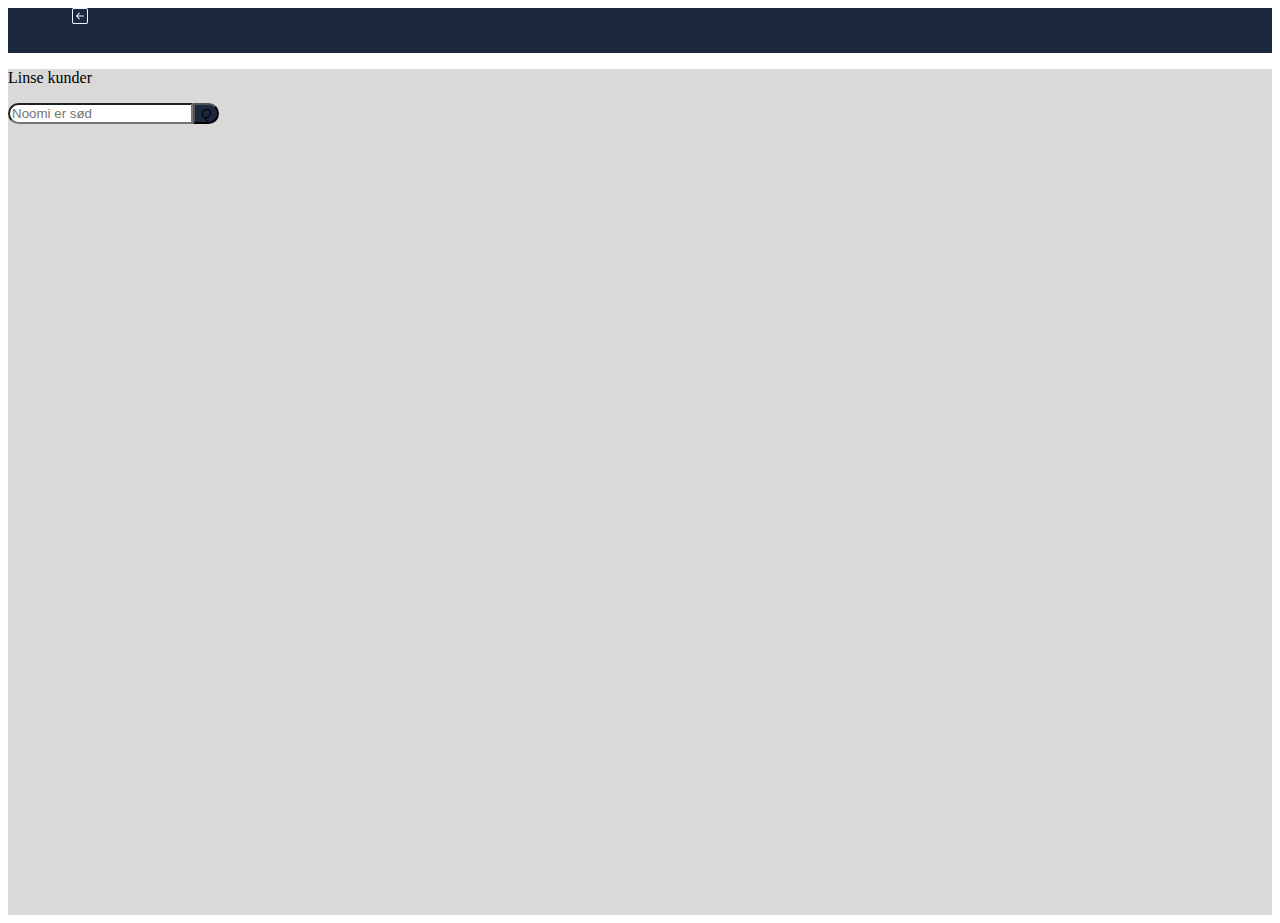
<file: PSBProjekt/index.html>
<!DOCTYPE html>
<html lang="en">
<head>
    <meta charset="UTF-8">
    <meta http-equiv="X-UA-Compatible" content="IE=edge">
    <meta name="viewport" content="width=device-width, initial-scale=1.0">
    <link rel="stylesheet" href="styles.css">
<!-- CSS only -->
<link href="https://cdn.jsdelivr.net/npm/bootstrap@5.2.3/dist/css/bootstrap.min.css" rel="stylesheet" integrity="sha384-rbsA2VBKQhggwzxH7pPCaAqO46MgnOM80zW1RWuH61DGLwZJEdK2Kadq2F9CUG65" crossorigin="anonymous"><!-- CSS only -->
<!-- JavaScript Bundle with Popper -->
<script src="https://cdn.jsdelivr.net/npm/bootstrap@5.2.3/dist/js/bootstrap.bundle.min.js" integrity="sha384-kenU1KFdBIe4zVF0s0G1M5b4hcpxyD9F7jL+jjXkk+Q2h455rYXK/7HAuoJl+0I4" crossorigin="anonymous"></script>


    <title>Document</title>


</head>
<body>


    <nav id="lol"  class="navbar navbar-light" ;>
        
        <div>
            <svg id="back" xmlns="http://www.w3.org/2000/svg" width="16" height="16" fill="currentColor" class="bi bi-arrow-left-square" viewBox="0 0 16 16">
            <path fill-rule="evenodd" d="M15 2a1 1 0 0 0-1-1H2a1 1 0 0 0-1 1v12a1 1 0 0 0 1 1h12a1 1 0 0 0 1-1V2zM0 2a2 2 0 0 1 2-2h12a2 2 0 0 1 2 2v12a2 2 0 0 1-2 2H2a2 2 0 0 1-2-2V2zm11.5 5.5a.5.5 0 0 1 0 1H5.707l2.147 2.146a.5.5 0 0 1-.708.708l-3-3a.5.5 0 0 1 0-.708l3-3a.5.5 0 1 1 .708.708L5.707 7.5H11.5z"/>
          </svg> </div>
    
    </nav>
    <div class="bg-image h-100" >
       
    
<div id="box" class="mask d-flex align-items-center" style="background-color: rgba(144, 140, 136, 0.332);">
<div class="container">
  <p id="p" class="h2">Linse kunder </p>
     <div id="searchbar" class="input-group">
    <div class="form-outline flex-fill">
        <input placeholder="Noomi er sød" type="search" id="form1" class="form-control form-control-lg" />
        
    </div>  
    <button id="i" type="button" class="btn btn-primary">
        <i class="fas fa-search">Q</i>
      </button>           
</div>


    <link href="https://cdn.jsdelivr.net/npm/bootstrap@5.2.3/dist/css/bootstrap.min.css" rel="stylesheet" integrity="sha384-rbsA2VBKQhggwzxH7pPCaAqO46MgnOM80zW1RWuH61DGLwZJEdK2Kadq2F9CUG65" crossorigin="anonymous"><!-- CSS only -->
<!-- JavaScript Bundle with Popper -->
<script src="https://cdn.jsdelivr.net/npm/bootstrap@5.2.3/dist/js/bootstrap.bundle.min.js" integrity="sha384-kenU1KFdBIe4zVF0s0G1M5b4hcpxyD9F7jL+jjXkk+Q2h455rYXK/7HAuoJl+0I4" crossorigin="anonymous"></script>
</body>
</html>
</file>
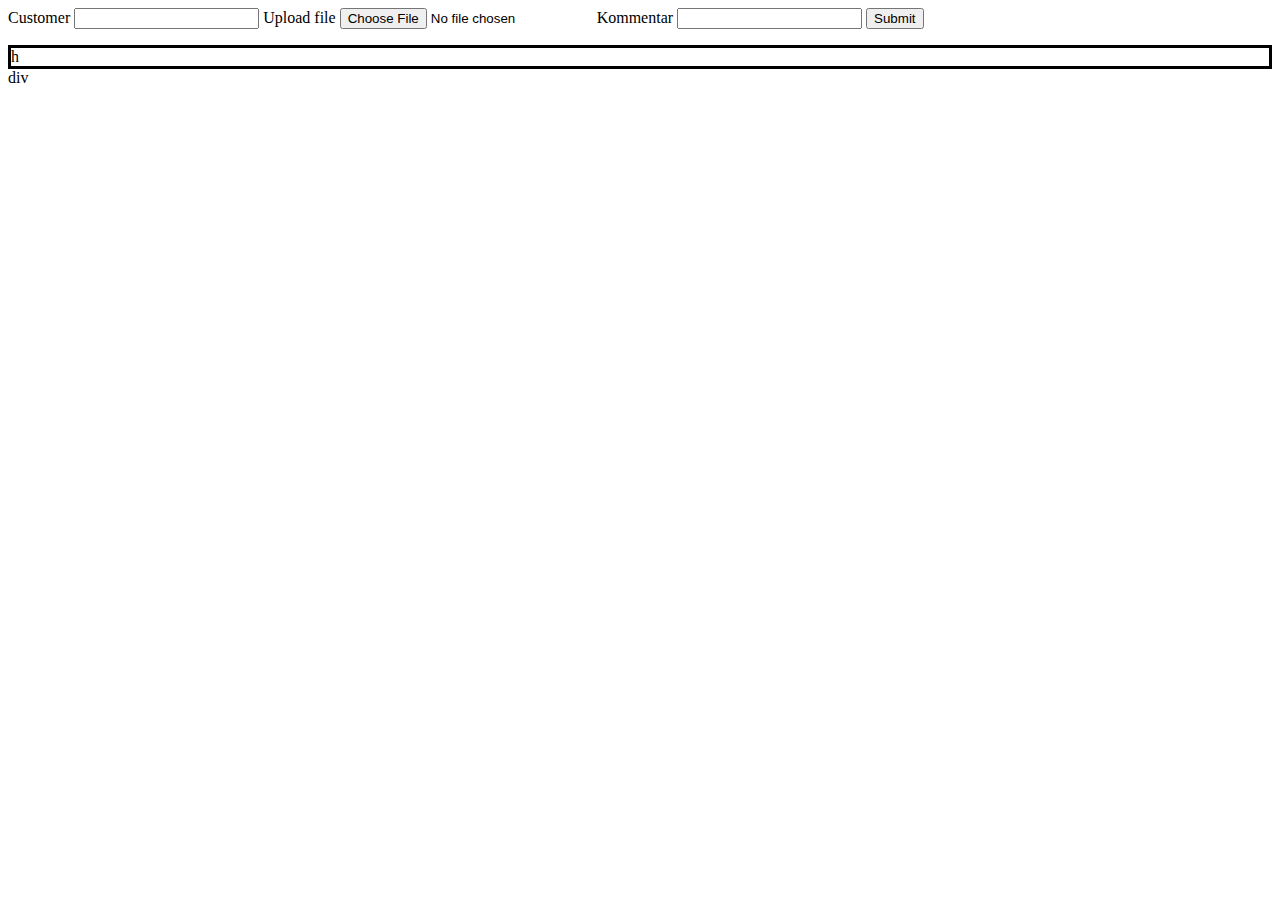
<file: photoadd.html>
<html lang="en">
<head>
    <meta charset="UTF-8">
    <meta http-equiv="X-UA-Compatible" content="IE=edge">
    <meta name="viewport" content="width=device-width, initial-scale=1.0">
    <!-- CSS only -->
<link href="https://cdn.jsdelivr.net/npm/bootstrap@5.2.3/dist/css/bootstrap.min.css" rel="stylesheet" integrity="sha384-rbsA2VBKQhggwzxH7pPCaAqO46MgnOM80zW1RWuH61DGLwZJEdK2Kadq2F9CUG65" crossorigin="anonymous"><!-- CSS only -->
<!-- JavaScript Bundle with Popper -->
<script src="https://cdn.jsdelivr.net/npm/bootstrap@5.2.3/dist/js/bootstrap.bundle.min.js" integrity="sha384-kenU1KFdBIe4zVF0s0G1M5b4hcpxyD9F7jL+jjXkk+Q2h455rYXK/7HAuoJl+0I4" crossorigin="anonymous"></script>

    <title>Document</title>
</head>
<body>

    <form method="post" action="http://localhost:8080/addPhoto">
        <label for="customerId">Customer</label>
        <input name="customerId" type="text"/>
        <label for="files">Upload file</label>
        <input name="eyePhoto" type="file" accept="jpg" onchange="loadFile(event)"/>
       <label for="eyeComment">Kommentar</label>
       <input name="eyeComment" type="text"/> 
        <button type="submit">Submit</button>
    </form>

    <img id="output" width="200px">


    <div>
        <div style="border-style:solid;">h</div>
        <div>div</div>
    </div>
    <script>
        var loadFile = function(event) {
            var image = document.getElementById('output');
            image.src = URL.createObjectURL(event.target.files[0]);
        };
        </script>
    
</body>
</html>
</file>
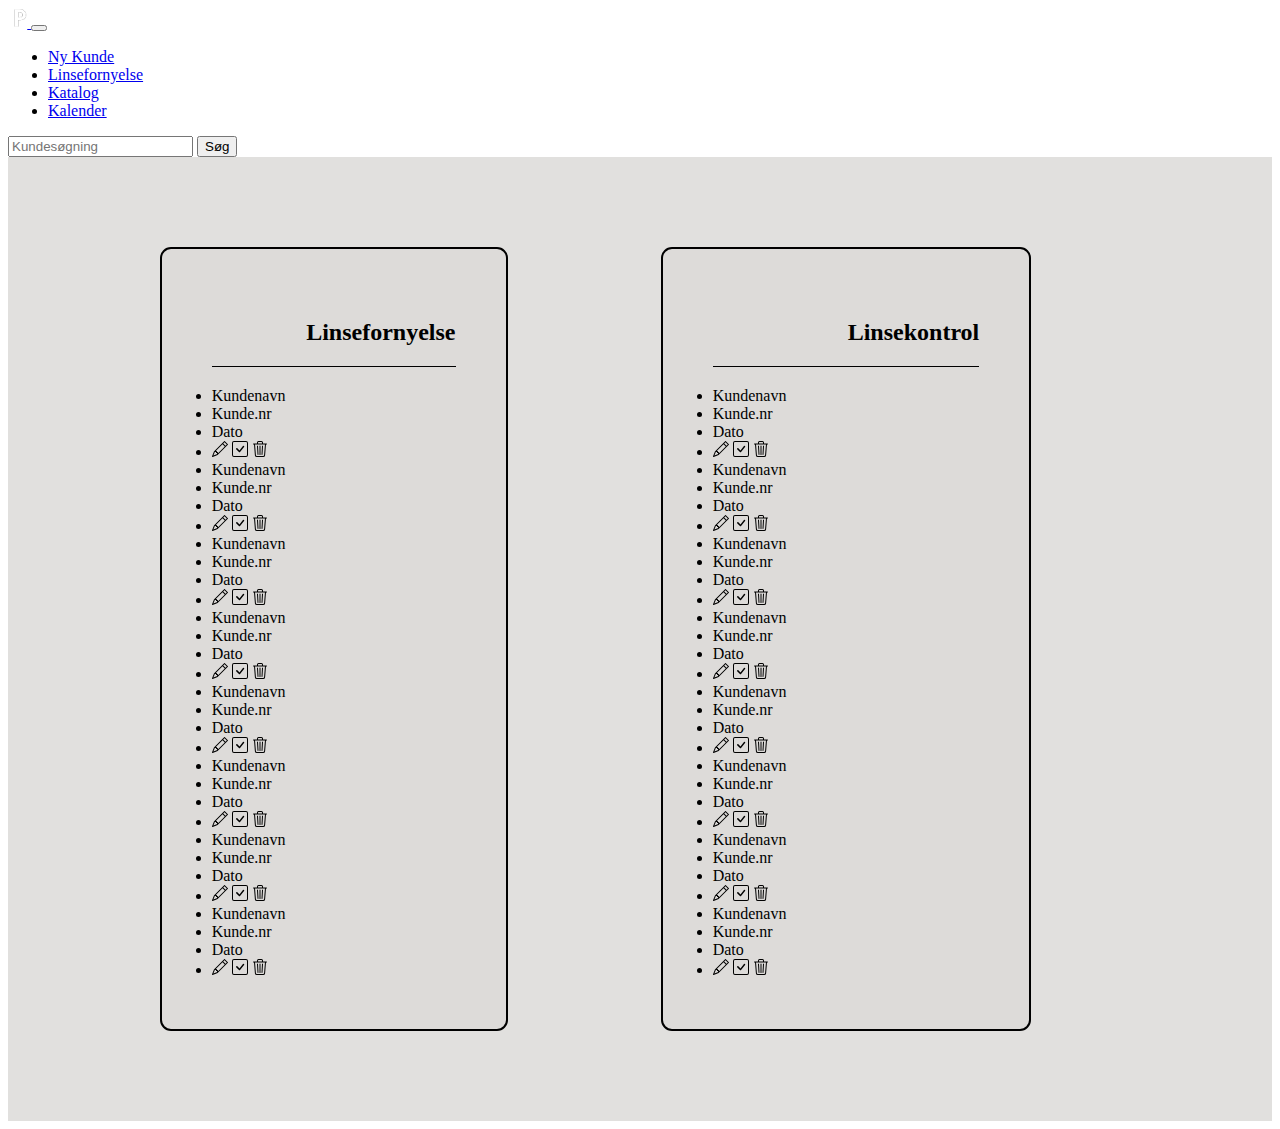
<file: renewalAndControl.html>
<!DOCTYPE html>
<html lang="en">
<head>
    <meta charset="UTF-8">
    <meta http-equiv="X-UA-Compatible" content="IE=edge">
    <meta name="viewport" content="width=device-width, initial-scale=1.0">
    <link rel="stylesheet" href="renewalAndControl.css">
    <!-- CSS only -->
<link href="https://cdn.jsdelivr.net/npm/bootstrap@5.2.3/dist/css/bootstrap.min.css" rel="stylesheet" integrity="sha384-rbsA2VBKQhggwzxH7pPCaAqO46MgnOM80zW1RWuH61DGLwZJEdK2Kadq2F9CUG65" crossorigin="anonymous"><!-- CSS only -->
<!-- JavaScript Bundle with Popper -->
<script src="https://cdn.jsdelivr.net/npm/bootstrap@5.2.3/dist/js/bootstrap.bundle.min.js" integrity="sha384-kenU1KFdBIe4zVF0s0G1M5b4hcpxyD9F7jL+jjXkk+Q2h455rYXK/7HAuoJl+0I4" crossorigin="anonymous"></script>


    <title>Document</title>
</head>
<body>
    
    <nav class="navbar navbar-expand-sm navbar-dark bg-dark">    
        <div class="container-fluid">        
        <a class="navbar-brand" href="#">            
        <img src="/images/poulstig-briller-logo-hvid.png" alt="..." height="20">        </a>
        <button class="navbar-toggler" type="button" data-bs-toggle="collapse" data-bs-target="#mynavbar">       
        <span class="navbar-toggler-icon"></span>  </button>       
        <div class="collapse navbar-collapse" id="mynavbar">      
        <ul class="navbar-nav me-auto">              
        <li class="nav-item"><a class="nav-link" href="javascript:void(0)">Ny Kunde</a></li>              
        <li class="nav-item"><a class="nav-link" href="javascript:void(0)">Linsefornyelse</a></li>               
        <li class="nav-item"> <a class="nav-link" href="javascript:void(0)">Katalog</a> </li>
        <li class="nav-item"> <a class="nav-link" href="javascript:void(0)">Kalender</a> </li> 
        </ul>
        <form class="d-flex"> <input class="form-control me-1" type="text" placeholder="Kundesøgning"> 
        <button class="btn btn-outline-light " type="button">Søg</button> </form>       
        </div>   
         </div>
        </nav>



    <div class="background" id="background">
       

            <div class="col-sm-4" id="leftBox">
                <h2 id="over">Linsefornyelse</h2>
                <h2 id="line"> </h2>
                <div class="overflow-scroll" id="scroll">
                <div id="K" class="list-group list-group-horizontal">
                    <li id="k" class="list-group-item">Kundenavn</li>
                    <li id="k" class="list-group-item">Kunde.nr</li>
                    <li id="k" class="list-group-item"> Dato</li>
                    <li id="k" class="list-group-item">
                        <svg id="w" xmlns="http://www.w3.org/2000/svg" width="16" height="16" fill="currentColor" class="bi bi-pencil" viewBox="0 0 16 16">
                               <path  d="M12.146.146a.5.5 0 0 1 .708 0l3 3a.5.5 0 0 1 0 .708l-10 10a.5.5 0 0 1-.168.11l-5 2a.5.5 0 0 1-.65-.65l2-5a.5.5 0 0 1 .11-.168l10-10zM11.207 2.5 13.5 4.793 14.793 3.5 12.5 1.207 11.207 2.5zm1.586 3L10.5 3.207 4 9.707V10h.5a.5.5 0 0 1 .5.5v.5h.5a.5.5 0 0 1 .5.5v.5h.293l6.5-6.5zm-9.761 5.175-.106.106-1.528 3.821 3.821-1.528.106-.106A.5.5 0 0 1 5 12.5V12h-.5a.5.5 0 0 1-.5-.5V11h-.5a.5.5 0 0 1-.468-.325z"/>
                             </svg></i>

                         <svg id="w" xmlns="http://www.w3.org/2000/svg" width="16" height="16" fill="currentColor" class="bi bi-check-square" viewBox="0 0 16 16">
                                <path d="M14 1a1 1 0 0 1 1 1v12a1 1 0 0 1-1 1H2a1 1 0 0 1-1-1V2a1 1 0 0 1 1-1h12zM2 0a2 2 0 0 0-2 2v12a2 2 0 0 0 2 2h12a2 2 0 0 0 2-2V2a2 2 0 0 0-2-2H2z"/>
                                <path d="M10.97 4.97a.75.75 0 0 1 1.071 1.05l-3.992 4.99a.75.75 0 0 1-1.08.02L4.324 8.384a.75.75 0 1 1 1.06-1.06l2.094 2.093 3.473-4.425a.235.235 0 0 1 .02-.022z"/>
                                </svg>

                        <svg id="w"  xmlns="http://www.w3.org/2000/svg" width="16" height="16" fill="currentColor" class="bi bi-trash3" viewBox="0 0 16 16">
                                    <path d="M6.5 1h3a.5.5 0 0 1 .5.5v1H6v-1a.5.5 0 0 1 .5-.5ZM11 2.5v-1A1.5 1.5 0 0 0 9.5 0h-3A1.5 1.5 0 0 0 5 1.5v1H2.506a.58.58 0 0 0-.01 0H1.5a.5.5 0 0 0 0 1h.538l.853 10.66A2 2 0 0 0 4.885 16h6.23a2 2 0 0 0 1.994-1.84l.853-10.66h.538a.5.5 0 0 0 0-1h-.995a.59.59 0 0 0-.01 0H11Zm1.958 1-.846 10.58a1 1 0 0 1-.997.92h-6.23a1 1 0 0 1-.997-.92L3.042 3.5h9.916Zm-7.487 1a.5.5 0 0 1 .528.47l.5 8.5a.5.5 0 0 1-.998.06L5 5.03a.5.5 0 0 1 .47-.53Zm5.058 0a.5.5 0 0 1 .47.53l-.5 8.5a.5.5 0 1 1-.998-.06l.5-8.5a.5.5 0 0 1 .528-.47ZM8 4.5a.5.5 0 0 1 .5.5v8.5a.5.5 0 0 1-1 0V5a.5.5 0 0 1 .5-.5Z"/>
                                    </svg>

                    </li>
                  
                </div>
                <div id="K" class="list-group list-group-horizontal">
                    <li id="k" class="list-group-item">Kundenavn</li>
                    <li id="k" class="list-group-item">Kunde.nr</li>
                    <li id="k" class="list-group-item"> Dato</li>
                    <li id="k" class="list-group-item">
                        <svg id="w" xmlns="http://www.w3.org/2000/svg" width="16" height="16" fill="currentColor" class="bi bi-pencil" viewBox="0 0 16 16">
                               <path  d="M12.146.146a.5.5 0 0 1 .708 0l3 3a.5.5 0 0 1 0 .708l-10 10a.5.5 0 0 1-.168.11l-5 2a.5.5 0 0 1-.65-.65l2-5a.5.5 0 0 1 .11-.168l10-10zM11.207 2.5 13.5 4.793 14.793 3.5 12.5 1.207 11.207 2.5zm1.586 3L10.5 3.207 4 9.707V10h.5a.5.5 0 0 1 .5.5v.5h.5a.5.5 0 0 1 .5.5v.5h.293l6.5-6.5zm-9.761 5.175-.106.106-1.528 3.821 3.821-1.528.106-.106A.5.5 0 0 1 5 12.5V12h-.5a.5.5 0 0 1-.5-.5V11h-.5a.5.5 0 0 1-.468-.325z"/>
                             </svg></i>

                         <svg id="w" xmlns="http://www.w3.org/2000/svg" width="16" height="16" fill="currentColor" class="bi bi-check-square" viewBox="0 0 16 16">
                                <path d="M14 1a1 1 0 0 1 1 1v12a1 1 0 0 1-1 1H2a1 1 0 0 1-1-1V2a1 1 0 0 1 1-1h12zM2 0a2 2 0 0 0-2 2v12a2 2 0 0 0 2 2h12a2 2 0 0 0 2-2V2a2 2 0 0 0-2-2H2z"/>
                                <path d="M10.97 4.97a.75.75 0 0 1 1.071 1.05l-3.992 4.99a.75.75 0 0 1-1.08.02L4.324 8.384a.75.75 0 1 1 1.06-1.06l2.094 2.093 3.473-4.425a.235.235 0 0 1 .02-.022z"/>
                                </svg>

                        <svg id="w"  xmlns="http://www.w3.org/2000/svg" width="16" height="16" fill="currentColor" class="bi bi-trash3" viewBox="0 0 16 16">
                                    <path d="M6.5 1h3a.5.5 0 0 1 .5.5v1H6v-1a.5.5 0 0 1 .5-.5ZM11 2.5v-1A1.5 1.5 0 0 0 9.5 0h-3A1.5 1.5 0 0 0 5 1.5v1H2.506a.58.58 0 0 0-.01 0H1.5a.5.5 0 0 0 0 1h.538l.853 10.66A2 2 0 0 0 4.885 16h6.23a2 2 0 0 0 1.994-1.84l.853-10.66h.538a.5.5 0 0 0 0-1h-.995a.59.59 0 0 0-.01 0H11Zm1.958 1-.846 10.58a1 1 0 0 1-.997.92h-6.23a1 1 0 0 1-.997-.92L3.042 3.5h9.916Zm-7.487 1a.5.5 0 0 1 .528.47l.5 8.5a.5.5 0 0 1-.998.06L5 5.03a.5.5 0 0 1 .47-.53Zm5.058 0a.5.5 0 0 1 .47.53l-.5 8.5a.5.5 0 1 1-.998-.06l.5-8.5a.5.5 0 0 1 .528-.47ZM8 4.5a.5.5 0 0 1 .5.5v8.5a.5.5 0 0 1-1 0V5a.5.5 0 0 1 .5-.5Z"/>
                                    </svg>

                    </li>   
                </div>
                <div id="K" class="list-group list-group-horizontal">
                    <li id="k" class="list-group-item">Kundenavn</li>
                    <li id="k" class="list-group-item">Kunde.nr</li>
                    <li id="k" class="list-group-item"> Dato</li>
                    <li id="k" class="list-group-item">
                        <svg id="w" xmlns="http://www.w3.org/2000/svg" width="16" height="16" fill="currentColor" class="bi bi-pencil" viewBox="0 0 16 16">
                               <path  d="M12.146.146a.5.5 0 0 1 .708 0l3 3a.5.5 0 0 1 0 .708l-10 10a.5.5 0 0 1-.168.11l-5 2a.5.5 0 0 1-.65-.65l2-5a.5.5 0 0 1 .11-.168l10-10zM11.207 2.5 13.5 4.793 14.793 3.5 12.5 1.207 11.207 2.5zm1.586 3L10.5 3.207 4 9.707V10h.5a.5.5 0 0 1 .5.5v.5h.5a.5.5 0 0 1 .5.5v.5h.293l6.5-6.5zm-9.761 5.175-.106.106-1.528 3.821 3.821-1.528.106-.106A.5.5 0 0 1 5 12.5V12h-.5a.5.5 0 0 1-.5-.5V11h-.5a.5.5 0 0 1-.468-.325z"/>
                             </svg></i>

                         <svg id="w" xmlns="http://www.w3.org/2000/svg" width="16" height="16" fill="currentColor" class="bi bi-check-square" viewBox="0 0 16 16">
                                <path d="M14 1a1 1 0 0 1 1 1v12a1 1 0 0 1-1 1H2a1 1 0 0 1-1-1V2a1 1 0 0 1 1-1h12zM2 0a2 2 0 0 0-2 2v12a2 2 0 0 0 2 2h12a2 2 0 0 0 2-2V2a2 2 0 0 0-2-2H2z"/>
                                <path d="M10.97 4.97a.75.75 0 0 1 1.071 1.05l-3.992 4.99a.75.75 0 0 1-1.08.02L4.324 8.384a.75.75 0 1 1 1.06-1.06l2.094 2.093 3.473-4.425a.235.235 0 0 1 .02-.022z"/>
                                </svg>

                        <svg id="w"  xmlns="http://www.w3.org/2000/svg" width="16" height="16" fill="currentColor" class="bi bi-trash3" viewBox="0 0 16 16">
                                    <path d="M6.5 1h3a.5.5 0 0 1 .5.5v1H6v-1a.5.5 0 0 1 .5-.5ZM11 2.5v-1A1.5 1.5 0 0 0 9.5 0h-3A1.5 1.5 0 0 0 5 1.5v1H2.506a.58.58 0 0 0-.01 0H1.5a.5.5 0 0 0 0 1h.538l.853 10.66A2 2 0 0 0 4.885 16h6.23a2 2 0 0 0 1.994-1.84l.853-10.66h.538a.5.5 0 0 0 0-1h-.995a.59.59 0 0 0-.01 0H11Zm1.958 1-.846 10.58a1 1 0 0 1-.997.92h-6.23a1 1 0 0 1-.997-.92L3.042 3.5h9.916Zm-7.487 1a.5.5 0 0 1 .528.47l.5 8.5a.5.5 0 0 1-.998.06L5 5.03a.5.5 0 0 1 .47-.53Zm5.058 0a.5.5 0 0 1 .47.53l-.5 8.5a.5.5 0 1 1-.998-.06l.5-8.5a.5.5 0 0 1 .528-.47ZM8 4.5a.5.5 0 0 1 .5.5v8.5a.5.5 0 0 1-1 0V5a.5.5 0 0 1 .5-.5Z"/>
                                    </svg>

                    </li>   
                </div>
                <div id="K" class="list-group list-group-horizontal">
                    <li id="k" class="list-group-item">Kundenavn</li>
                    <li id="k" class="list-group-item">Kunde.nr</li>
                    <li id="k" class="list-group-item"> Dato</li>
                    <li id="k" class="list-group-item">
                        <svg id="w" xmlns="http://www.w3.org/2000/svg" width="16" height="16" fill="currentColor" class="bi bi-pencil" viewBox="0 0 16 16">
                               <path  d="M12.146.146a.5.5 0 0 1 .708 0l3 3a.5.5 0 0 1 0 .708l-10 10a.5.5 0 0 1-.168.11l-5 2a.5.5 0 0 1-.65-.65l2-5a.5.5 0 0 1 .11-.168l10-10zM11.207 2.5 13.5 4.793 14.793 3.5 12.5 1.207 11.207 2.5zm1.586 3L10.5 3.207 4 9.707V10h.5a.5.5 0 0 1 .5.5v.5h.5a.5.5 0 0 1 .5.5v.5h.293l6.5-6.5zm-9.761 5.175-.106.106-1.528 3.821 3.821-1.528.106-.106A.5.5 0 0 1 5 12.5V12h-.5a.5.5 0 0 1-.5-.5V11h-.5a.5.5 0 0 1-.468-.325z"/>
                             </svg></i>

                         <svg id="w" xmlns="http://www.w3.org/2000/svg" width="16" height="16" fill="currentColor" class="bi bi-check-square" viewBox="0 0 16 16">
                                <path d="M14 1a1 1 0 0 1 1 1v12a1 1 0 0 1-1 1H2a1 1 0 0 1-1-1V2a1 1 0 0 1 1-1h12zM2 0a2 2 0 0 0-2 2v12a2 2 0 0 0 2 2h12a2 2 0 0 0 2-2V2a2 2 0 0 0-2-2H2z"/>
                                <path d="M10.97 4.97a.75.75 0 0 1 1.071 1.05l-3.992 4.99a.75.75 0 0 1-1.08.02L4.324 8.384a.75.75 0 1 1 1.06-1.06l2.094 2.093 3.473-4.425a.235.235 0 0 1 .02-.022z"/>
                                </svg>

                        <svg id="w"  xmlns="http://www.w3.org/2000/svg" width="16" height="16" fill="currentColor" class="bi bi-trash3" viewBox="0 0 16 16">
                                    <path d="M6.5 1h3a.5.5 0 0 1 .5.5v1H6v-1a.5.5 0 0 1 .5-.5ZM11 2.5v-1A1.5 1.5 0 0 0 9.5 0h-3A1.5 1.5 0 0 0 5 1.5v1H2.506a.58.58 0 0 0-.01 0H1.5a.5.5 0 0 0 0 1h.538l.853 10.66A2 2 0 0 0 4.885 16h6.23a2 2 0 0 0 1.994-1.84l.853-10.66h.538a.5.5 0 0 0 0-1h-.995a.59.59 0 0 0-.01 0H11Zm1.958 1-.846 10.58a1 1 0 0 1-.997.92h-6.23a1 1 0 0 1-.997-.92L3.042 3.5h9.916Zm-7.487 1a.5.5 0 0 1 .528.47l.5 8.5a.5.5 0 0 1-.998.06L5 5.03a.5.5 0 0 1 .47-.53Zm5.058 0a.5.5 0 0 1 .47.53l-.5 8.5a.5.5 0 1 1-.998-.06l.5-8.5a.5.5 0 0 1 .528-.47ZM8 4.5a.5.5 0 0 1 .5.5v8.5a.5.5 0 0 1-1 0V5a.5.5 0 0 1 .5-.5Z"/>
                                    </svg>

                    </li>   
                </div>
                <div id="K" class="list-group list-group-horizontal">
                    <li id="k" class="list-group-item">Kundenavn</li>
                    <li id="k" class="list-group-item">Kunde.nr</li>
                    <li id="k" class="list-group-item"> Dato</li>
                    <li id="k" class="list-group-item">
                        <svg id="w" xmlns="http://www.w3.org/2000/svg" width="16" height="16" fill="currentColor" class="bi bi-pencil" viewBox="0 0 16 16">
                               <path  d="M12.146.146a.5.5 0 0 1 .708 0l3 3a.5.5 0 0 1 0 .708l-10 10a.5.5 0 0 1-.168.11l-5 2a.5.5 0 0 1-.65-.65l2-5a.5.5 0 0 1 .11-.168l10-10zM11.207 2.5 13.5 4.793 14.793 3.5 12.5 1.207 11.207 2.5zm1.586 3L10.5 3.207 4 9.707V10h.5a.5.5 0 0 1 .5.5v.5h.5a.5.5 0 0 1 .5.5v.5h.293l6.5-6.5zm-9.761 5.175-.106.106-1.528 3.821 3.821-1.528.106-.106A.5.5 0 0 1 5 12.5V12h-.5a.5.5 0 0 1-.5-.5V11h-.5a.5.5 0 0 1-.468-.325z"/>
                             </svg></i>

                         <svg id="w" xmlns="http://www.w3.org/2000/svg" width="16" height="16" fill="currentColor" class="bi bi-check-square" viewBox="0 0 16 16">
                                <path d="M14 1a1 1 0 0 1 1 1v12a1 1 0 0 1-1 1H2a1 1 0 0 1-1-1V2a1 1 0 0 1 1-1h12zM2 0a2 2 0 0 0-2 2v12a2 2 0 0 0 2 2h12a2 2 0 0 0 2-2V2a2 2 0 0 0-2-2H2z"/>
                                <path d="M10.97 4.97a.75.75 0 0 1 1.071 1.05l-3.992 4.99a.75.75 0 0 1-1.08.02L4.324 8.384a.75.75 0 1 1 1.06-1.06l2.094 2.093 3.473-4.425a.235.235 0 0 1 .02-.022z"/>
                                </svg>

                        <svg id="w"  xmlns="http://www.w3.org/2000/svg" width="16" height="16" fill="currentColor" class="bi bi-trash3" viewBox="0 0 16 16">
                                    <path d="M6.5 1h3a.5.5 0 0 1 .5.5v1H6v-1a.5.5 0 0 1 .5-.5ZM11 2.5v-1A1.5 1.5 0 0 0 9.5 0h-3A1.5 1.5 0 0 0 5 1.5v1H2.506a.58.58 0 0 0-.01 0H1.5a.5.5 0 0 0 0 1h.538l.853 10.66A2 2 0 0 0 4.885 16h6.23a2 2 0 0 0 1.994-1.84l.853-10.66h.538a.5.5 0 0 0 0-1h-.995a.59.59 0 0 0-.01 0H11Zm1.958 1-.846 10.58a1 1 0 0 1-.997.92h-6.23a1 1 0 0 1-.997-.92L3.042 3.5h9.916Zm-7.487 1a.5.5 0 0 1 .528.47l.5 8.5a.5.5 0 0 1-.998.06L5 5.03a.5.5 0 0 1 .47-.53Zm5.058 0a.5.5 0 0 1 .47.53l-.5 8.5a.5.5 0 1 1-.998-.06l.5-8.5a.5.5 0 0 1 .528-.47ZM8 4.5a.5.5 0 0 1 .5.5v8.5a.5.5 0 0 1-1 0V5a.5.5 0 0 1 .5-.5Z"/>
                                    </svg>

                    </li>   
                </div>
                <div id="K" class="list-group list-group-horizontal">
                    <li id="k" class="list-group-item">Kundenavn</li>
                    <li id="k" class="list-group-item">Kunde.nr</li>
                    <li id="k" class="list-group-item"> Dato</li>
                    <li id="k" class="list-group-item">
                        <svg id="w" xmlns="http://www.w3.org/2000/svg" width="16" height="16" fill="currentColor" class="bi bi-pencil" viewBox="0 0 16 16">
                               <path  d="M12.146.146a.5.5 0 0 1 .708 0l3 3a.5.5 0 0 1 0 .708l-10 10a.5.5 0 0 1-.168.11l-5 2a.5.5 0 0 1-.65-.65l2-5a.5.5 0 0 1 .11-.168l10-10zM11.207 2.5 13.5 4.793 14.793 3.5 12.5 1.207 11.207 2.5zm1.586 3L10.5 3.207 4 9.707V10h.5a.5.5 0 0 1 .5.5v.5h.5a.5.5 0 0 1 .5.5v.5h.293l6.5-6.5zm-9.761 5.175-.106.106-1.528 3.821 3.821-1.528.106-.106A.5.5 0 0 1 5 12.5V12h-.5a.5.5 0 0 1-.5-.5V11h-.5a.5.5 0 0 1-.468-.325z"/>
                             </svg></i>

                         <svg id="w" xmlns="http://www.w3.org/2000/svg" width="16" height="16" fill="currentColor" class="bi bi-check-square" viewBox="0 0 16 16">
                                <path d="M14 1a1 1 0 0 1 1 1v12a1 1 0 0 1-1 1H2a1 1 0 0 1-1-1V2a1 1 0 0 1 1-1h12zM2 0a2 2 0 0 0-2 2v12a2 2 0 0 0 2 2h12a2 2 0 0 0 2-2V2a2 2 0 0 0-2-2H2z"/>
                                <path d="M10.97 4.97a.75.75 0 0 1 1.071 1.05l-3.992 4.99a.75.75 0 0 1-1.08.02L4.324 8.384a.75.75 0 1 1 1.06-1.06l2.094 2.093 3.473-4.425a.235.235 0 0 1 .02-.022z"/>
                                </svg>

                        <svg id="w"  xmlns="http://www.w3.org/2000/svg" width="16" height="16" fill="currentColor" class="bi bi-trash3" viewBox="0 0 16 16">
                                    <path d="M6.5 1h3a.5.5 0 0 1 .5.5v1H6v-1a.5.5 0 0 1 .5-.5ZM11 2.5v-1A1.5 1.5 0 0 0 9.5 0h-3A1.5 1.5 0 0 0 5 1.5v1H2.506a.58.58 0 0 0-.01 0H1.5a.5.5 0 0 0 0 1h.538l.853 10.66A2 2 0 0 0 4.885 16h6.23a2 2 0 0 0 1.994-1.84l.853-10.66h.538a.5.5 0 0 0 0-1h-.995a.59.59 0 0 0-.01 0H11Zm1.958 1-.846 10.58a1 1 0 0 1-.997.92h-6.23a1 1 0 0 1-.997-.92L3.042 3.5h9.916Zm-7.487 1a.5.5 0 0 1 .528.47l.5 8.5a.5.5 0 0 1-.998.06L5 5.03a.5.5 0 0 1 .47-.53Zm5.058 0a.5.5 0 0 1 .47.53l-.5 8.5a.5.5 0 1 1-.998-.06l.5-8.5a.5.5 0 0 1 .528-.47ZM8 4.5a.5.5 0 0 1 .5.5v8.5a.5.5 0 0 1-1 0V5a.5.5 0 0 1 .5-.5Z"/>
                                    </svg>

                    </li>   
                </div>
                <div id="K" class="list-group list-group-horizontal">
                    <li id="k" class="list-group-item">Kundenavn</li>
                    <li id="k" class="list-group-item">Kunde.nr</li>
                    <li id="k" class="list-group-item"> Dato</li>
                    <li id="k" class="list-group-item">
                        <svg id="w" xmlns="http://www.w3.org/2000/svg" width="16" height="16" fill="currentColor" class="bi bi-pencil" viewBox="0 0 16 16">
                               <path  d="M12.146.146a.5.5 0 0 1 .708 0l3 3a.5.5 0 0 1 0 .708l-10 10a.5.5 0 0 1-.168.11l-5 2a.5.5 0 0 1-.65-.65l2-5a.5.5 0 0 1 .11-.168l10-10zM11.207 2.5 13.5 4.793 14.793 3.5 12.5 1.207 11.207 2.5zm1.586 3L10.5 3.207 4 9.707V10h.5a.5.5 0 0 1 .5.5v.5h.5a.5.5 0 0 1 .5.5v.5h.293l6.5-6.5zm-9.761 5.175-.106.106-1.528 3.821 3.821-1.528.106-.106A.5.5 0 0 1 5 12.5V12h-.5a.5.5 0 0 1-.5-.5V11h-.5a.5.5 0 0 1-.468-.325z"/>
                             </svg></i>

                         <svg id="w" xmlns="http://www.w3.org/2000/svg" width="16" height="16" fill="currentColor" class="bi bi-check-square" viewBox="0 0 16 16">
                                <path d="M14 1a1 1 0 0 1 1 1v12a1 1 0 0 1-1 1H2a1 1 0 0 1-1-1V2a1 1 0 0 1 1-1h12zM2 0a2 2 0 0 0-2 2v12a2 2 0 0 0 2 2h12a2 2 0 0 0 2-2V2a2 2 0 0 0-2-2H2z"/>
                                <path d="M10.97 4.97a.75.75 0 0 1 1.071 1.05l-3.992 4.99a.75.75 0 0 1-1.08.02L4.324 8.384a.75.75 0 1 1 1.06-1.06l2.094 2.093 3.473-4.425a.235.235 0 0 1 .02-.022z"/>
                                </svg>

                        <svg id="w"  xmlns="http://www.w3.org/2000/svg" width="16" height="16" fill="currentColor" class="bi bi-trash3" viewBox="0 0 16 16">
                                    <path d="M6.5 1h3a.5.5 0 0 1 .5.5v1H6v-1a.5.5 0 0 1 .5-.5ZM11 2.5v-1A1.5 1.5 0 0 0 9.5 0h-3A1.5 1.5 0 0 0 5 1.5v1H2.506a.58.58 0 0 0-.01 0H1.5a.5.5 0 0 0 0 1h.538l.853 10.66A2 2 0 0 0 4.885 16h6.23a2 2 0 0 0 1.994-1.84l.853-10.66h.538a.5.5 0 0 0 0-1h-.995a.59.59 0 0 0-.01 0H11Zm1.958 1-.846 10.58a1 1 0 0 1-.997.92h-6.23a1 1 0 0 1-.997-.92L3.042 3.5h9.916Zm-7.487 1a.5.5 0 0 1 .528.47l.5 8.5a.5.5 0 0 1-.998.06L5 5.03a.5.5 0 0 1 .47-.53Zm5.058 0a.5.5 0 0 1 .47.53l-.5 8.5a.5.5 0 1 1-.998-.06l.5-8.5a.5.5 0 0 1 .528-.47ZM8 4.5a.5.5 0 0 1 .5.5v8.5a.5.5 0 0 1-1 0V5a.5.5 0 0 1 .5-.5Z"/>
                                    </svg>

                    </li>   
                </div>
                <div id="K" class="list-group list-group-horizontal">
                    <li id="k" class="list-group-item">Kundenavn</li>
                    <li id="k" class="list-group-item">Kunde.nr</li>
                    <li id="k" class="list-group-item"> Dato</li>
                    <li id="k" class="list-group-item">
                        <svg id="w" xmlns="http://www.w3.org/2000/svg" width="16" height="16" fill="currentColor" class="bi bi-pencil" viewBox="0 0 16 16">
                               <path  d="M12.146.146a.5.5 0 0 1 .708 0l3 3a.5.5 0 0 1 0 .708l-10 10a.5.5 0 0 1-.168.11l-5 2a.5.5 0 0 1-.65-.65l2-5a.5.5 0 0 1 .11-.168l10-10zM11.207 2.5 13.5 4.793 14.793 3.5 12.5 1.207 11.207 2.5zm1.586 3L10.5 3.207 4 9.707V10h.5a.5.5 0 0 1 .5.5v.5h.5a.5.5 0 0 1 .5.5v.5h.293l6.5-6.5zm-9.761 5.175-.106.106-1.528 3.821 3.821-1.528.106-.106A.5.5 0 0 1 5 12.5V12h-.5a.5.5 0 0 1-.5-.5V11h-.5a.5.5 0 0 1-.468-.325z"/>
                             </svg></i>

                         <svg id="w" xmlns="http://www.w3.org/2000/svg" width="16" height="16" fill="currentColor" class="bi bi-check-square" viewBox="0 0 16 16">
                                <path d="M14 1a1 1 0 0 1 1 1v12a1 1 0 0 1-1 1H2a1 1 0 0 1-1-1V2a1 1 0 0 1 1-1h12zM2 0a2 2 0 0 0-2 2v12a2 2 0 0 0 2 2h12a2 2 0 0 0 2-2V2a2 2 0 0 0-2-2H2z"/>
                                <path d="M10.97 4.97a.75.75 0 0 1 1.071 1.05l-3.992 4.99a.75.75 0 0 1-1.08.02L4.324 8.384a.75.75 0 1 1 1.06-1.06l2.094 2.093 3.473-4.425a.235.235 0 0 1 .02-.022z"/>
                                </svg>

                        <svg id="w"  xmlns="http://www.w3.org/2000/svg" width="16" height="16" fill="currentColor" class="bi bi-trash3" viewBox="0 0 16 16">
                                    <path d="M6.5 1h3a.5.5 0 0 1 .5.5v1H6v-1a.5.5 0 0 1 .5-.5ZM11 2.5v-1A1.5 1.5 0 0 0 9.5 0h-3A1.5 1.5 0 0 0 5 1.5v1H2.506a.58.58 0 0 0-.01 0H1.5a.5.5 0 0 0 0 1h.538l.853 10.66A2 2 0 0 0 4.885 16h6.23a2 2 0 0 0 1.994-1.84l.853-10.66h.538a.5.5 0 0 0 0-1h-.995a.59.59 0 0 0-.01 0H11Zm1.958 1-.846 10.58a1 1 0 0 1-.997.92h-6.23a1 1 0 0 1-.997-.92L3.042 3.5h9.916Zm-7.487 1a.5.5 0 0 1 .528.47l.5 8.5a.5.5 0 0 1-.998.06L5 5.03a.5.5 0 0 1 .47-.53Zm5.058 0a.5.5 0 0 1 .47.53l-.5 8.5a.5.5 0 1 1-.998-.06l.5-8.5a.5.5 0 0 1 .528-.47ZM8 4.5a.5.5 0 0 1 .5.5v8.5a.5.5 0 0 1-1 0V5a.5.5 0 0 1 .5-.5Z"/>
                                    </svg>

                    </li>   
                </div>
                
                
                </div>

                
               
            </div>
            <div class="col-sm-4" id="rightBox">
                <h2 id="over1">Linsekontrol</h2>
                <h2 id="line"> </h2>
                <div class="overflow-scroll" id="scroll">
                    <div id="K" class="list-group list-group-horizontal">
                        <li id="k" class="list-group-item">Kundenavn</li>
                        <li id="k" class="list-group-item">Kunde.nr</li>
                        <li id="k" class="list-group-item"> Dato</li>
                        <li id="k" class="list-group-item">
                            <svg id="w" xmlns="http://www.w3.org/2000/svg" width="16" height="16" fill="currentColor" class="bi bi-pencil" viewBox="0 0 16 16">
                                   <path  d="M12.146.146a.5.5 0 0 1 .708 0l3 3a.5.5 0 0 1 0 .708l-10 10a.5.5 0 0 1-.168.11l-5 2a.5.5 0 0 1-.65-.65l2-5a.5.5 0 0 1 .11-.168l10-10zM11.207 2.5 13.5 4.793 14.793 3.5 12.5 1.207 11.207 2.5zm1.586 3L10.5 3.207 4 9.707V10h.5a.5.5 0 0 1 .5.5v.5h.5a.5.5 0 0 1 .5.5v.5h.293l6.5-6.5zm-9.761 5.175-.106.106-1.528 3.821 3.821-1.528.106-.106A.5.5 0 0 1 5 12.5V12h-.5a.5.5 0 0 1-.5-.5V11h-.5a.5.5 0 0 1-.468-.325z"/>
                                 </svg></i>
    
                             <svg id="w" xmlns="http://www.w3.org/2000/svg" width="16" height="16" fill="currentColor" class="bi bi-check-square" viewBox="0 0 16 16">
                                    <path d="M14 1a1 1 0 0 1 1 1v12a1 1 0 0 1-1 1H2a1 1 0 0 1-1-1V2a1 1 0 0 1 1-1h12zM2 0a2 2 0 0 0-2 2v12a2 2 0 0 0 2 2h12a2 2 0 0 0 2-2V2a2 2 0 0 0-2-2H2z"/>
                                    <path d="M10.97 4.97a.75.75 0 0 1 1.071 1.05l-3.992 4.99a.75.75 0 0 1-1.08.02L4.324 8.384a.75.75 0 1 1 1.06-1.06l2.094 2.093 3.473-4.425a.235.235 0 0 1 .02-.022z"/>
                                    </svg>
    
                            <svg id="w"  xmlns="http://www.w3.org/2000/svg" width="16" height="16" fill="currentColor" class="bi bi-trash3" viewBox="0 0 16 16">
                                        <path d="M6.5 1h3a.5.5 0 0 1 .5.5v1H6v-1a.5.5 0 0 1 .5-.5ZM11 2.5v-1A1.5 1.5 0 0 0 9.5 0h-3A1.5 1.5 0 0 0 5 1.5v1H2.506a.58.58 0 0 0-.01 0H1.5a.5.5 0 0 0 0 1h.538l.853 10.66A2 2 0 0 0 4.885 16h6.23a2 2 0 0 0 1.994-1.84l.853-10.66h.538a.5.5 0 0 0 0-1h-.995a.59.59 0 0 0-.01 0H11Zm1.958 1-.846 10.58a1 1 0 0 1-.997.92h-6.23a1 1 0 0 1-.997-.92L3.042 3.5h9.916Zm-7.487 1a.5.5 0 0 1 .528.47l.5 8.5a.5.5 0 0 1-.998.06L5 5.03a.5.5 0 0 1 .47-.53Zm5.058 0a.5.5 0 0 1 .47.53l-.5 8.5a.5.5 0 1 1-.998-.06l.5-8.5a.5.5 0 0 1 .528-.47ZM8 4.5a.5.5 0 0 1 .5.5v8.5a.5.5 0 0 1-1 0V5a.5.5 0 0 1 .5-.5Z"/>
                                        </svg>
    
                        </li>
                      
                    </div>
                    <div id="K" class="list-group list-group-horizontal">
                        <li id="k" class="list-group-item">Kundenavn</li>
                        <li id="k" class="list-group-item">Kunde.nr</li>
                        <li id="k" class="list-group-item"> Dato</li>
                        <li id="k" class="list-group-item">
                            <svg id="w" xmlns="http://www.w3.org/2000/svg" width="16" height="16" fill="currentColor" class="bi bi-pencil" viewBox="0 0 16 16">
                                   <path  d="M12.146.146a.5.5 0 0 1 .708 0l3 3a.5.5 0 0 1 0 .708l-10 10a.5.5 0 0 1-.168.11l-5 2a.5.5 0 0 1-.65-.65l2-5a.5.5 0 0 1 .11-.168l10-10zM11.207 2.5 13.5 4.793 14.793 3.5 12.5 1.207 11.207 2.5zm1.586 3L10.5 3.207 4 9.707V10h.5a.5.5 0 0 1 .5.5v.5h.5a.5.5 0 0 1 .5.5v.5h.293l6.5-6.5zm-9.761 5.175-.106.106-1.528 3.821 3.821-1.528.106-.106A.5.5 0 0 1 5 12.5V12h-.5a.5.5 0 0 1-.5-.5V11h-.5a.5.5 0 0 1-.468-.325z"/>
                                 </svg></i>
    
                             <svg id="w" xmlns="http://www.w3.org/2000/svg" width="16" height="16" fill="currentColor" class="bi bi-check-square" viewBox="0 0 16 16">
                                    <path d="M14 1a1 1 0 0 1 1 1v12a1 1 0 0 1-1 1H2a1 1 0 0 1-1-1V2a1 1 0 0 1 1-1h12zM2 0a2 2 0 0 0-2 2v12a2 2 0 0 0 2 2h12a2 2 0 0 0 2-2V2a2 2 0 0 0-2-2H2z"/>
                                    <path d="M10.97 4.97a.75.75 0 0 1 1.071 1.05l-3.992 4.99a.75.75 0 0 1-1.08.02L4.324 8.384a.75.75 0 1 1 1.06-1.06l2.094 2.093 3.473-4.425a.235.235 0 0 1 .02-.022z"/>
                                    </svg>
    
                            <svg id="w"  xmlns="http://www.w3.org/2000/svg" width="16" height="16" fill="currentColor" class="bi bi-trash3" viewBox="0 0 16 16">
                                        <path d="M6.5 1h3a.5.5 0 0 1 .5.5v1H6v-1a.5.5 0 0 1 .5-.5ZM11 2.5v-1A1.5 1.5 0 0 0 9.5 0h-3A1.5 1.5 0 0 0 5 1.5v1H2.506a.58.58 0 0 0-.01 0H1.5a.5.5 0 0 0 0 1h.538l.853 10.66A2 2 0 0 0 4.885 16h6.23a2 2 0 0 0 1.994-1.84l.853-10.66h.538a.5.5 0 0 0 0-1h-.995a.59.59 0 0 0-.01 0H11Zm1.958 1-.846 10.58a1 1 0 0 1-.997.92h-6.23a1 1 0 0 1-.997-.92L3.042 3.5h9.916Zm-7.487 1a.5.5 0 0 1 .528.47l.5 8.5a.5.5 0 0 1-.998.06L5 5.03a.5.5 0 0 1 .47-.53Zm5.058 0a.5.5 0 0 1 .47.53l-.5 8.5a.5.5 0 1 1-.998-.06l.5-8.5a.5.5 0 0 1 .528-.47ZM8 4.5a.5.5 0 0 1 .5.5v8.5a.5.5 0 0 1-1 0V5a.5.5 0 0 1 .5-.5Z"/>
                                        </svg>
    
                        </li>   
                    </div>
                    <div id="K" class="list-group list-group-horizontal">
                        <li id="k" class="list-group-item">Kundenavn</li>
                        <li id="k" class="list-group-item">Kunde.nr</li>
                        <li id="k" class="list-group-item"> Dato</li>
                        <li id="k" class="list-group-item">
                            <svg id="w" xmlns="http://www.w3.org/2000/svg" width="16" height="16" fill="currentColor" class="bi bi-pencil" viewBox="0 0 16 16">
                                   <path  d="M12.146.146a.5.5 0 0 1 .708 0l3 3a.5.5 0 0 1 0 .708l-10 10a.5.5 0 0 1-.168.11l-5 2a.5.5 0 0 1-.65-.65l2-5a.5.5 0 0 1 .11-.168l10-10zM11.207 2.5 13.5 4.793 14.793 3.5 12.5 1.207 11.207 2.5zm1.586 3L10.5 3.207 4 9.707V10h.5a.5.5 0 0 1 .5.5v.5h.5a.5.5 0 0 1 .5.5v.5h.293l6.5-6.5zm-9.761 5.175-.106.106-1.528 3.821 3.821-1.528.106-.106A.5.5 0 0 1 5 12.5V12h-.5a.5.5 0 0 1-.5-.5V11h-.5a.5.5 0 0 1-.468-.325z"/>
                                 </svg></i>
    
                             <svg id="w" xmlns="http://www.w3.org/2000/svg" width="16" height="16" fill="currentColor" class="bi bi-check-square" viewBox="0 0 16 16">
                                    <path d="M14 1a1 1 0 0 1 1 1v12a1 1 0 0 1-1 1H2a1 1 0 0 1-1-1V2a1 1 0 0 1 1-1h12zM2 0a2 2 0 0 0-2 2v12a2 2 0 0 0 2 2h12a2 2 0 0 0 2-2V2a2 2 0 0 0-2-2H2z"/>
                                    <path d="M10.97 4.97a.75.75 0 0 1 1.071 1.05l-3.992 4.99a.75.75 0 0 1-1.08.02L4.324 8.384a.75.75 0 1 1 1.06-1.06l2.094 2.093 3.473-4.425a.235.235 0 0 1 .02-.022z"/>
                                    </svg>
    
                            <svg id="w"  xmlns="http://www.w3.org/2000/svg" width="16" height="16" fill="currentColor" class="bi bi-trash3" viewBox="0 0 16 16">
                                        <path d="M6.5 1h3a.5.5 0 0 1 .5.5v1H6v-1a.5.5 0 0 1 .5-.5ZM11 2.5v-1A1.5 1.5 0 0 0 9.5 0h-3A1.5 1.5 0 0 0 5 1.5v1H2.506a.58.58 0 0 0-.01 0H1.5a.5.5 0 0 0 0 1h.538l.853 10.66A2 2 0 0 0 4.885 16h6.23a2 2 0 0 0 1.994-1.84l.853-10.66h.538a.5.5 0 0 0 0-1h-.995a.59.59 0 0 0-.01 0H11Zm1.958 1-.846 10.58a1 1 0 0 1-.997.92h-6.23a1 1 0 0 1-.997-.92L3.042 3.5h9.916Zm-7.487 1a.5.5 0 0 1 .528.47l.5 8.5a.5.5 0 0 1-.998.06L5 5.03a.5.5 0 0 1 .47-.53Zm5.058 0a.5.5 0 0 1 .47.53l-.5 8.5a.5.5 0 1 1-.998-.06l.5-8.5a.5.5 0 0 1 .528-.47ZM8 4.5a.5.5 0 0 1 .5.5v8.5a.5.5 0 0 1-1 0V5a.5.5 0 0 1 .5-.5Z"/>
                                        </svg>
    
                        </li>   
                    </div>
                    <div id="K" class="list-group list-group-horizontal">
                        <li id="k" class="list-group-item">Kundenavn</li>
                        <li id="k" class="list-group-item">Kunde.nr</li>
                        <li id="k" class="list-group-item"> Dato</li>
                        <li id="k" class="list-group-item">
                            <svg id="w" xmlns="http://www.w3.org/2000/svg" width="16" height="16" fill="currentColor" class="bi bi-pencil" viewBox="0 0 16 16">
                                   <path  d="M12.146.146a.5.5 0 0 1 .708 0l3 3a.5.5 0 0 1 0 .708l-10 10a.5.5 0 0 1-.168.11l-5 2a.5.5 0 0 1-.65-.65l2-5a.5.5 0 0 1 .11-.168l10-10zM11.207 2.5 13.5 4.793 14.793 3.5 12.5 1.207 11.207 2.5zm1.586 3L10.5 3.207 4 9.707V10h.5a.5.5 0 0 1 .5.5v.5h.5a.5.5 0 0 1 .5.5v.5h.293l6.5-6.5zm-9.761 5.175-.106.106-1.528 3.821 3.821-1.528.106-.106A.5.5 0 0 1 5 12.5V12h-.5a.5.5 0 0 1-.5-.5V11h-.5a.5.5 0 0 1-.468-.325z"/>
                                 </svg></i>
    
                             <svg id="w" xmlns="http://www.w3.org/2000/svg" width="16" height="16" fill="currentColor" class="bi bi-check-square" viewBox="0 0 16 16">
                                    <path d="M14 1a1 1 0 0 1 1 1v12a1 1 0 0 1-1 1H2a1 1 0 0 1-1-1V2a1 1 0 0 1 1-1h12zM2 0a2 2 0 0 0-2 2v12a2 2 0 0 0 2 2h12a2 2 0 0 0 2-2V2a2 2 0 0 0-2-2H2z"/>
                                    <path d="M10.97 4.97a.75.75 0 0 1 1.071 1.05l-3.992 4.99a.75.75 0 0 1-1.08.02L4.324 8.384a.75.75 0 1 1 1.06-1.06l2.094 2.093 3.473-4.425a.235.235 0 0 1 .02-.022z"/>
                                    </svg>
    
                            <svg id="w"  xmlns="http://www.w3.org/2000/svg" width="16" height="16" fill="currentColor" class="bi bi-trash3" viewBox="0 0 16 16">
                                        <path d="M6.5 1h3a.5.5 0 0 1 .5.5v1H6v-1a.5.5 0 0 1 .5-.5ZM11 2.5v-1A1.5 1.5 0 0 0 9.5 0h-3A1.5 1.5 0 0 0 5 1.5v1H2.506a.58.58 0 0 0-.01 0H1.5a.5.5 0 0 0 0 1h.538l.853 10.66A2 2 0 0 0 4.885 16h6.23a2 2 0 0 0 1.994-1.84l.853-10.66h.538a.5.5 0 0 0 0-1h-.995a.59.59 0 0 0-.01 0H11Zm1.958 1-.846 10.58a1 1 0 0 1-.997.92h-6.23a1 1 0 0 1-.997-.92L3.042 3.5h9.916Zm-7.487 1a.5.5 0 0 1 .528.47l.5 8.5a.5.5 0 0 1-.998.06L5 5.03a.5.5 0 0 1 .47-.53Zm5.058 0a.5.5 0 0 1 .47.53l-.5 8.5a.5.5 0 1 1-.998-.06l.5-8.5a.5.5 0 0 1 .528-.47ZM8 4.5a.5.5 0 0 1 .5.5v8.5a.5.5 0 0 1-1 0V5a.5.5 0 0 1 .5-.5Z"/>
                                        </svg>
    
                        </li>   
                    </div>
                    <div id="K" class="list-group list-group-horizontal">
                        <li id="k" class="list-group-item">Kundenavn</li>
                        <li id="k" class="list-group-item">Kunde.nr</li>
                        <li id="k" class="list-group-item"> Dato</li>
                        <li id="k" class="list-group-item">
                            <svg id="w" xmlns="http://www.w3.org/2000/svg" width="16" height="16" fill="currentColor" class="bi bi-pencil" viewBox="0 0 16 16">
                                   <path  d="M12.146.146a.5.5 0 0 1 .708 0l3 3a.5.5 0 0 1 0 .708l-10 10a.5.5 0 0 1-.168.11l-5 2a.5.5 0 0 1-.65-.65l2-5a.5.5 0 0 1 .11-.168l10-10zM11.207 2.5 13.5 4.793 14.793 3.5 12.5 1.207 11.207 2.5zm1.586 3L10.5 3.207 4 9.707V10h.5a.5.5 0 0 1 .5.5v.5h.5a.5.5 0 0 1 .5.5v.5h.293l6.5-6.5zm-9.761 5.175-.106.106-1.528 3.821 3.821-1.528.106-.106A.5.5 0 0 1 5 12.5V12h-.5a.5.5 0 0 1-.5-.5V11h-.5a.5.5 0 0 1-.468-.325z"/>
                                 </svg></i>
    
                             <svg id="w" xmlns="http://www.w3.org/2000/svg" width="16" height="16" fill="currentColor" class="bi bi-check-square" viewBox="0 0 16 16">
                                    <path d="M14 1a1 1 0 0 1 1 1v12a1 1 0 0 1-1 1H2a1 1 0 0 1-1-1V2a1 1 0 0 1 1-1h12zM2 0a2 2 0 0 0-2 2v12a2 2 0 0 0 2 2h12a2 2 0 0 0 2-2V2a2 2 0 0 0-2-2H2z"/>
                                    <path d="M10.97 4.97a.75.75 0 0 1 1.071 1.05l-3.992 4.99a.75.75 0 0 1-1.08.02L4.324 8.384a.75.75 0 1 1 1.06-1.06l2.094 2.093 3.473-4.425a.235.235 0 0 1 .02-.022z"/>
                                    </svg>
    
                            <svg id="w"  xmlns="http://www.w3.org/2000/svg" width="16" height="16" fill="currentColor" class="bi bi-trash3" viewBox="0 0 16 16">
                                        <path d="M6.5 1h3a.5.5 0 0 1 .5.5v1H6v-1a.5.5 0 0 1 .5-.5ZM11 2.5v-1A1.5 1.5 0 0 0 9.5 0h-3A1.5 1.5 0 0 0 5 1.5v1H2.506a.58.58 0 0 0-.01 0H1.5a.5.5 0 0 0 0 1h.538l.853 10.66A2 2 0 0 0 4.885 16h6.23a2 2 0 0 0 1.994-1.84l.853-10.66h.538a.5.5 0 0 0 0-1h-.995a.59.59 0 0 0-.01 0H11Zm1.958 1-.846 10.58a1 1 0 0 1-.997.92h-6.23a1 1 0 0 1-.997-.92L3.042 3.5h9.916Zm-7.487 1a.5.5 0 0 1 .528.47l.5 8.5a.5.5 0 0 1-.998.06L5 5.03a.5.5 0 0 1 .47-.53Zm5.058 0a.5.5 0 0 1 .47.53l-.5 8.5a.5.5 0 1 1-.998-.06l.5-8.5a.5.5 0 0 1 .528-.47ZM8 4.5a.5.5 0 0 1 .5.5v8.5a.5.5 0 0 1-1 0V5a.5.5 0 0 1 .5-.5Z"/>
                                        </svg>
    
                        </li>   
                    </div>
                    <div id="K" class="list-group list-group-horizontal">
                        <li id="k" class="list-group-item">Kundenavn</li>
                        <li id="k" class="list-group-item">Kunde.nr</li>
                        <li id="k" class="list-group-item"> Dato</li>
                        <li id="k" class="list-group-item">
                            <svg id="w" xmlns="http://www.w3.org/2000/svg" width="16" height="16" fill="currentColor" class="bi bi-pencil" viewBox="0 0 16 16">
                                   <path  d="M12.146.146a.5.5 0 0 1 .708 0l3 3a.5.5 0 0 1 0 .708l-10 10a.5.5 0 0 1-.168.11l-5 2a.5.5 0 0 1-.65-.65l2-5a.5.5 0 0 1 .11-.168l10-10zM11.207 2.5 13.5 4.793 14.793 3.5 12.5 1.207 11.207 2.5zm1.586 3L10.5 3.207 4 9.707V10h.5a.5.5 0 0 1 .5.5v.5h.5a.5.5 0 0 1 .5.5v.5h.293l6.5-6.5zm-9.761 5.175-.106.106-1.528 3.821 3.821-1.528.106-.106A.5.5 0 0 1 5 12.5V12h-.5a.5.5 0 0 1-.5-.5V11h-.5a.5.5 0 0 1-.468-.325z"/>
                                 </svg></i>
    
                             <svg id="w" xmlns="http://www.w3.org/2000/svg" width="16" height="16" fill="currentColor" class="bi bi-check-square" viewBox="0 0 16 16">
                                    <path d="M14 1a1 1 0 0 1 1 1v12a1 1 0 0 1-1 1H2a1 1 0 0 1-1-1V2a1 1 0 0 1 1-1h12zM2 0a2 2 0 0 0-2 2v12a2 2 0 0 0 2 2h12a2 2 0 0 0 2-2V2a2 2 0 0 0-2-2H2z"/>
                                    <path d="M10.97 4.97a.75.75 0 0 1 1.071 1.05l-3.992 4.99a.75.75 0 0 1-1.08.02L4.324 8.384a.75.75 0 1 1 1.06-1.06l2.094 2.093 3.473-4.425a.235.235 0 0 1 .02-.022z"/>
                                    </svg>
    
                            <svg id="w"  xmlns="http://www.w3.org/2000/svg" width="16" height="16" fill="currentColor" class="bi bi-trash3" viewBox="0 0 16 16">
                                        <path d="M6.5 1h3a.5.5 0 0 1 .5.5v1H6v-1a.5.5 0 0 1 .5-.5ZM11 2.5v-1A1.5 1.5 0 0 0 9.5 0h-3A1.5 1.5 0 0 0 5 1.5v1H2.506a.58.58 0 0 0-.01 0H1.5a.5.5 0 0 0 0 1h.538l.853 10.66A2 2 0 0 0 4.885 16h6.23a2 2 0 0 0 1.994-1.84l.853-10.66h.538a.5.5 0 0 0 0-1h-.995a.59.59 0 0 0-.01 0H11Zm1.958 1-.846 10.58a1 1 0 0 1-.997.92h-6.23a1 1 0 0 1-.997-.92L3.042 3.5h9.916Zm-7.487 1a.5.5 0 0 1 .528.47l.5 8.5a.5.5 0 0 1-.998.06L5 5.03a.5.5 0 0 1 .47-.53Zm5.058 0a.5.5 0 0 1 .47.53l-.5 8.5a.5.5 0 1 1-.998-.06l.5-8.5a.5.5 0 0 1 .528-.47ZM8 4.5a.5.5 0 0 1 .5.5v8.5a.5.5 0 0 1-1 0V5a.5.5 0 0 1 .5-.5Z"/>
                                        </svg>
    
                        </li>   
                    </div>
                    <div id="K" class="list-group list-group-horizontal">
                        <li id="k" class="list-group-item">Kundenavn</li>
                        <li id="k" class="list-group-item">Kunde.nr</li>
                        <li id="k" class="list-group-item"> Dato</li>
                        <li id="k" class="list-group-item">
                            <svg id="w" xmlns="http://www.w3.org/2000/svg" width="16" height="16" fill="currentColor" class="bi bi-pencil" viewBox="0 0 16 16">
                                   <path  d="M12.146.146a.5.5 0 0 1 .708 0l3 3a.5.5 0 0 1 0 .708l-10 10a.5.5 0 0 1-.168.11l-5 2a.5.5 0 0 1-.65-.65l2-5a.5.5 0 0 1 .11-.168l10-10zM11.207 2.5 13.5 4.793 14.793 3.5 12.5 1.207 11.207 2.5zm1.586 3L10.5 3.207 4 9.707V10h.5a.5.5 0 0 1 .5.5v.5h.5a.5.5 0 0 1 .5.5v.5h.293l6.5-6.5zm-9.761 5.175-.106.106-1.528 3.821 3.821-1.528.106-.106A.5.5 0 0 1 5 12.5V12h-.5a.5.5 0 0 1-.5-.5V11h-.5a.5.5 0 0 1-.468-.325z"/>
                                 </svg></i>
    
                             <svg id="w" xmlns="http://www.w3.org/2000/svg" width="16" height="16" fill="currentColor" class="bi bi-check-square" viewBox="0 0 16 16">
                                    <path d="M14 1a1 1 0 0 1 1 1v12a1 1 0 0 1-1 1H2a1 1 0 0 1-1-1V2a1 1 0 0 1 1-1h12zM2 0a2 2 0 0 0-2 2v12a2 2 0 0 0 2 2h12a2 2 0 0 0 2-2V2a2 2 0 0 0-2-2H2z"/>
                                    <path d="M10.97 4.97a.75.75 0 0 1 1.071 1.05l-3.992 4.99a.75.75 0 0 1-1.08.02L4.324 8.384a.75.75 0 1 1 1.06-1.06l2.094 2.093 3.473-4.425a.235.235 0 0 1 .02-.022z"/>
                                    </svg>
    
                            <svg id="w"  xmlns="http://www.w3.org/2000/svg" width="16" height="16" fill="currentColor" class="bi bi-trash3" viewBox="0 0 16 16">
                                        <path d="M6.5 1h3a.5.5 0 0 1 .5.5v1H6v-1a.5.5 0 0 1 .5-.5ZM11 2.5v-1A1.5 1.5 0 0 0 9.5 0h-3A1.5 1.5 0 0 0 5 1.5v1H2.506a.58.58 0 0 0-.01 0H1.5a.5.5 0 0 0 0 1h.538l.853 10.66A2 2 0 0 0 4.885 16h6.23a2 2 0 0 0 1.994-1.84l.853-10.66h.538a.5.5 0 0 0 0-1h-.995a.59.59 0 0 0-.01 0H11Zm1.958 1-.846 10.58a1 1 0 0 1-.997.92h-6.23a1 1 0 0 1-.997-.92L3.042 3.5h9.916Zm-7.487 1a.5.5 0 0 1 .528.47l.5 8.5a.5.5 0 0 1-.998.06L5 5.03a.5.5 0 0 1 .47-.53Zm5.058 0a.5.5 0 0 1 .47.53l-.5 8.5a.5.5 0 1 1-.998-.06l.5-8.5a.5.5 0 0 1 .528-.47ZM8 4.5a.5.5 0 0 1 .5.5v8.5a.5.5 0 0 1-1 0V5a.5.5 0 0 1 .5-.5Z"/>
                                        </svg>
    
                        </li>   
                    </div>
                    <div id="K" class="list-group list-group-horizontal">
                        <li id="k" class="list-group-item">Kundenavn</li>
                        <li id="k" class="list-group-item">Kunde.nr</li>
                        <li id="k" class="list-group-item"> Dato</li>
                        <li id="k" class="list-group-item">
                            <svg id="w" xmlns="http://www.w3.org/2000/svg" width="16" height="16" fill="currentColor" class="bi bi-pencil" viewBox="0 0 16 16">
                                   <path  d="M12.146.146a.5.5 0 0 1 .708 0l3 3a.5.5 0 0 1 0 .708l-10 10a.5.5 0 0 1-.168.11l-5 2a.5.5 0 0 1-.65-.65l2-5a.5.5 0 0 1 .11-.168l10-10zM11.207 2.5 13.5 4.793 14.793 3.5 12.5 1.207 11.207 2.5zm1.586 3L10.5 3.207 4 9.707V10h.5a.5.5 0 0 1 .5.5v.5h.5a.5.5 0 0 1 .5.5v.5h.293l6.5-6.5zm-9.761 5.175-.106.106-1.528 3.821 3.821-1.528.106-.106A.5.5 0 0 1 5 12.5V12h-.5a.5.5 0 0 1-.5-.5V11h-.5a.5.5 0 0 1-.468-.325z"/>
                                 </svg></i>
    
                             <svg id="w" xmlns="http://www.w3.org/2000/svg" width="16" height="16" fill="currentColor" class="bi bi-check-square" viewBox="0 0 16 16">
                                    <path d="M14 1a1 1 0 0 1 1 1v12a1 1 0 0 1-1 1H2a1 1 0 0 1-1-1V2a1 1 0 0 1 1-1h12zM2 0a2 2 0 0 0-2 2v12a2 2 0 0 0 2 2h12a2 2 0 0 0 2-2V2a2 2 0 0 0-2-2H2z"/>
                                    <path d="M10.97 4.97a.75.75 0 0 1 1.071 1.05l-3.992 4.99a.75.75 0 0 1-1.08.02L4.324 8.384a.75.75 0 1 1 1.06-1.06l2.094 2.093 3.473-4.425a.235.235 0 0 1 .02-.022z"/>
                                    </svg>
    
                            <svg id="w"  xmlns="http://www.w3.org/2000/svg" width="16" height="16" fill="currentColor" class="bi bi-trash3" viewBox="0 0 16 16">
                                        <path d="M6.5 1h3a.5.5 0 0 1 .5.5v1H6v-1a.5.5 0 0 1 .5-.5ZM11 2.5v-1A1.5 1.5 0 0 0 9.5 0h-3A1.5 1.5 0 0 0 5 1.5v1H2.506a.58.58 0 0 0-.01 0H1.5a.5.5 0 0 0 0 1h.538l.853 10.66A2 2 0 0 0 4.885 16h6.23a2 2 0 0 0 1.994-1.84l.853-10.66h.538a.5.5 0 0 0 0-1h-.995a.59.59 0 0 0-.01 0H11Zm1.958 1-.846 10.58a1 1 0 0 1-.997.92h-6.23a1 1 0 0 1-.997-.92L3.042 3.5h9.916Zm-7.487 1a.5.5 0 0 1 .528.47l.5 8.5a.5.5 0 0 1-.998.06L5 5.03a.5.5 0 0 1 .47-.53Zm5.058 0a.5.5 0 0 1 .47.53l-.5 8.5a.5.5 0 1 1-.998-.06l.5-8.5a.5.5 0 0 1 .528-.47ZM8 4.5a.5.5 0 0 1 .5.5v8.5a.5.5 0 0 1-1 0V5a.5.5 0 0 1 .5-.5Z"/>
                                        </svg>
    
                        </li>   
                    </div>
                 
      </div>

      
</div>







    
<link href="https://cdn.jsdelivr.net/npm/bootstrap@5.2.3/dist/css/bootstrap.min.css" rel="stylesheet" integrity="sha384-rbsA2VBKQhggwzxH7pPCaAqO46MgnOM80zW1RWuH61DGLwZJEdK2Kadq2F9CUG65" crossorigin="anonymous"><!-- CSS only -->
<!-- JavaScript Bundle with Popper -->
<script src="https://cdn.jsdelivr.net/npm/bootstrap@5.2.3/dist/js/bootstrap.bundle.min.js" integrity="sha384-kenU1KFdBIe4zVF0s0G1M5b4hcpxyD9F7jL+jjXkk+Q2h455rYXK/7HAuoJl+0I4" crossorigin="anonymous"></script>
<script src="https://code.jquery.com/jquery-3.3.1.slim.min.js" integrity="sha384-q8i/X+965DzO0rT7abK41JStQIAqVgRVzpbzo5smXKp4YfRvH+8abtTE1Pi6jizo" crossorigin="anonymous"></script>
<script src="https://cdn.jsdelivr.net/npm/popper.js@1.14.3/dist/umd/popper.min.js" integrity="sha384-ZMP7rVo3mIykV+2+9J3UJ46jBk0WLaUAdn689aCwoqbBJiSnjAK/l8WvCWPIPm49" crossorigin="anonymous"></script>
<script src="https://cdn.jsdelivr.net/npm/bootstrap@4.1.3/dist/js/bootstrap.min.js" integrity="sha384-ChfqqxuZUCnJSK3+MXmPNIyE6ZbWh2IMqE241rYiqJxyMiZ6OW/JmZQ5stwEULTy" crossorigin="anonymous"></script>

</body>
</html>
</file>
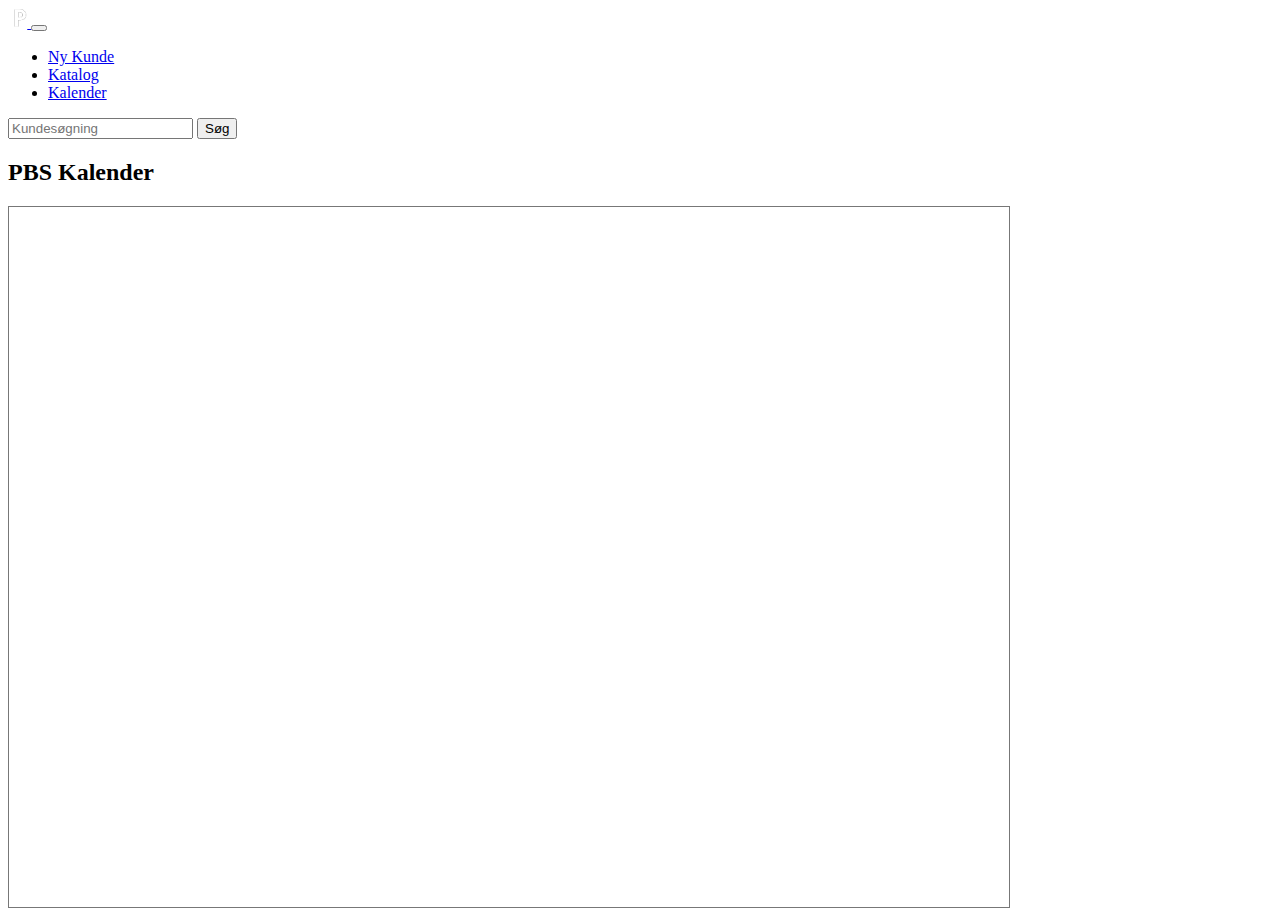
<file: .idea/kalender.html>
<!DOCTYPE html>
<html lang="en">
<head>
    <meta charset="UTF-8">
    <meta http-equiv="X-UA-Compatible" content="IE=edge">
    <meta name="viewport" content="width=device-width, initial-scale=1.0">

    <link href="https://cdn.jsdelivr.net/npm/bootstrap@5.2.3/dist/css/bootstrap.min.css" rel="stylesheet" integrity="sha384-rbsA2VBKQhggwzxH7pPCaAqO46MgnOM80zW1RWuH61DGLwZJEdK2Kadq2F9CUG65" crossorigin="anonymous">

    <link rel="icon" href="/images/poulstig-briller-logo-hvid.png" type="image/icon type">
    <title>Kalender</title>
</head>
<body>

<div class="container p-5 my-5 border">

    <nav class="navbar navbar-expand-sm navbar-dark bg-dark">
        <div class="container-fluid">
            <a class="navbar-brand" href="#">
                <img src="/images/poulstig-briller-logo-hvid.png" alt="..." height="20">
            </a>
            <button class="navbar-toggler" type="button" data-bs-toggle="collapse" data-bs-target="#mynavbar">
                <span class="navbar-toggler-icon"></span>
            </button>
            <div class="collapse navbar-collapse" id="mynavbar">
                <ul class="navbar-nav me-auto">
                    <li class="nav-item">
                        <a class="nav-link" href="javascript:void(0)">Ny Kunde</a>
                    </li>
                    <li class="nav-item">
                        <a class="nav-link" href="javascript:void(0)">Katalog</a>
                    </li>
                    <li class="nav-item">
                        <a class="nav-link" href="javascript:void(0)">Kalender</a>
                    </li>
                </ul>
                <form class="d-flex">
                    <input class="form-control me-1" type="text" placeholder="Kundesøgning">
                    <button class="btn btn-outline-light " type="button">Søg</button>
                </form>
            </div>
        </div>
    </nav>

    <h2 class="display-4"> PBS Kalender </h2>


    <div class="ratio ratio-16x9">
        <iframe src="https://calendar.google.com/calendar/embed?height=700&wkst=1&bgcolor=%23ffffff&ctz=Europe%2FBerlin&showNav=1&title=PBS&src=MTBhNjZjODQxYjU4YTc5ZjZmZTdiZWNjNTUxZmVjYTY5YWYzNzZiNjI3MWU4OGZmY2Y2MWYzYzgwYmI1Zjc2OEBncm91cC5jYWxlbmRhci5nb29nbGUuY29t&color=%233F51B5" style="border:solid 1px #777" width="1000" height="700" frameborder="3" scrolling="no"></iframe>

    </div>
</div>



</body>
<link href="https://cdn.jsdelivr.net/npm/bootstrap@5.2.3/dist/css/bootstrap.min.css" rel="stylesheet" integrity="sha384-rbsA2VBKQhggwzxH7pPCaAqO46MgnOM80zW1RWuH61DGLwZJEdK2Kadq2F9CUG65" crossorigin="anonymous">

</html>
</file>
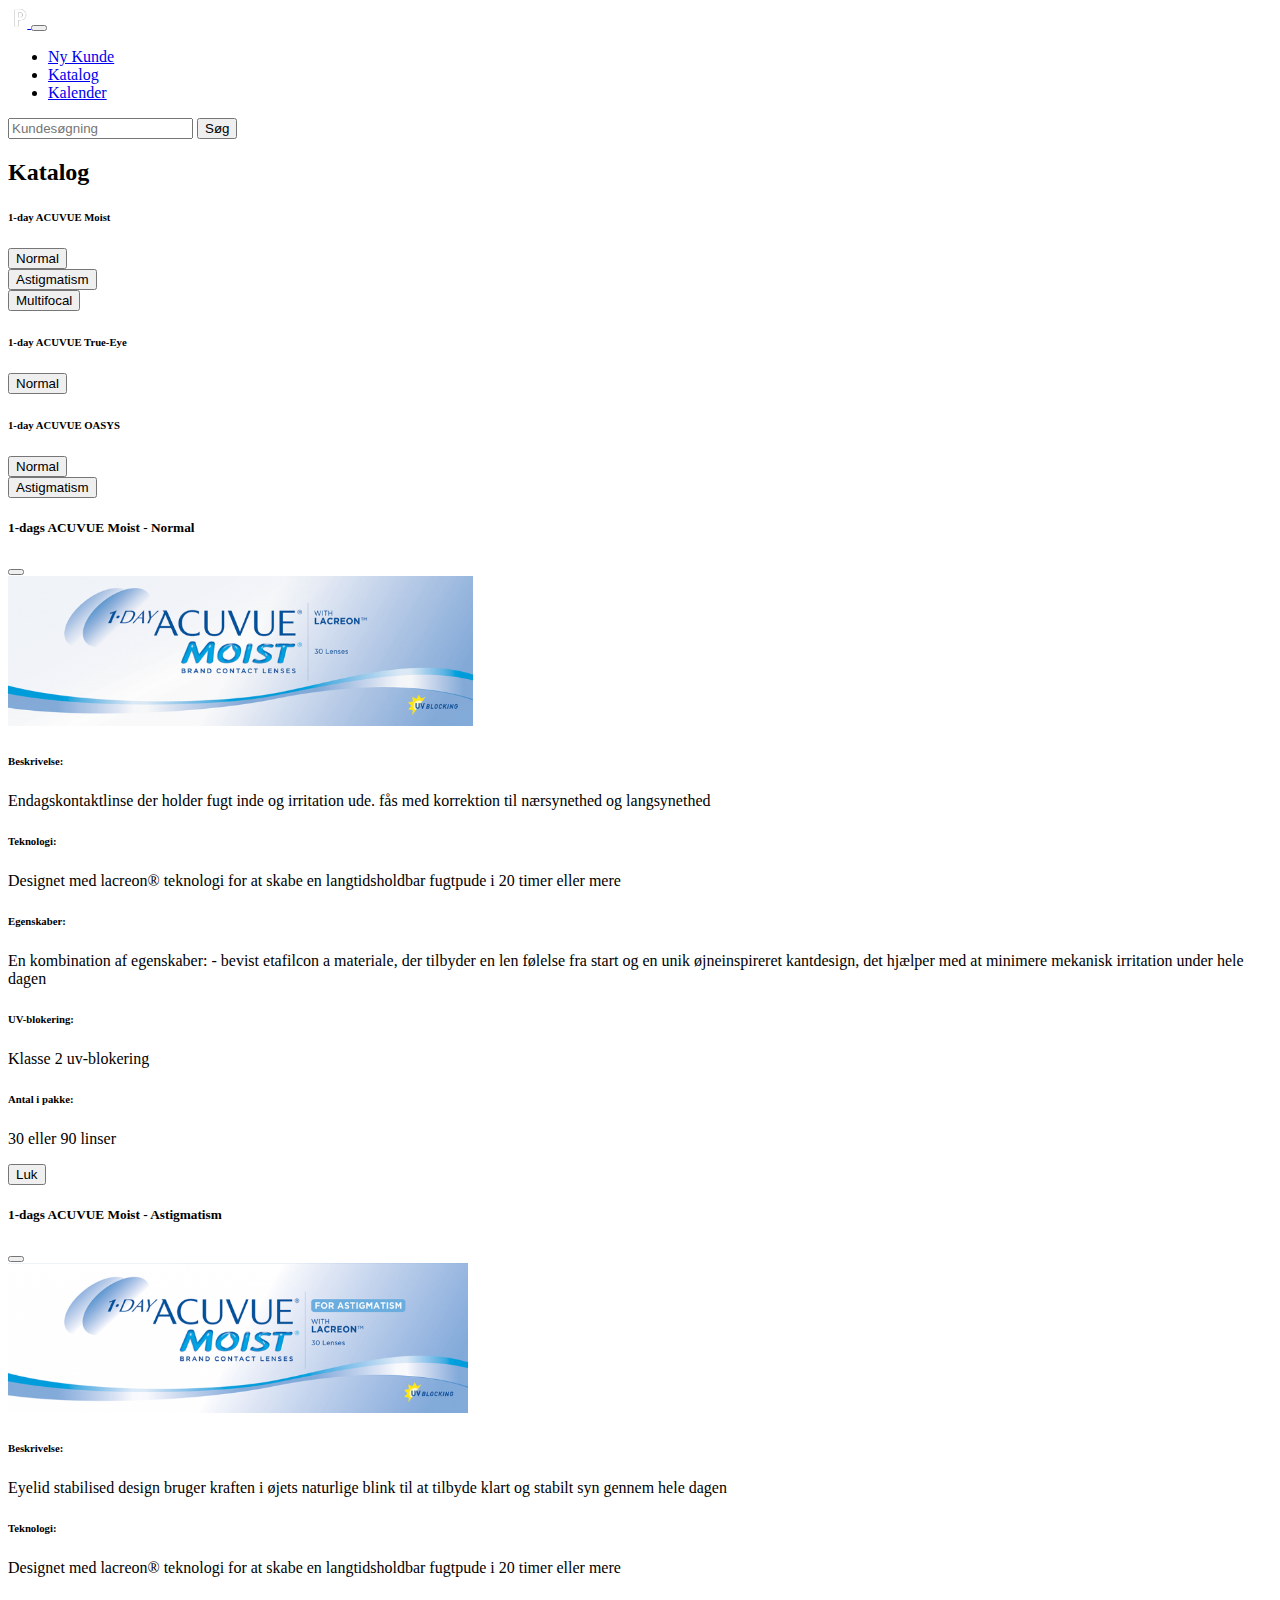
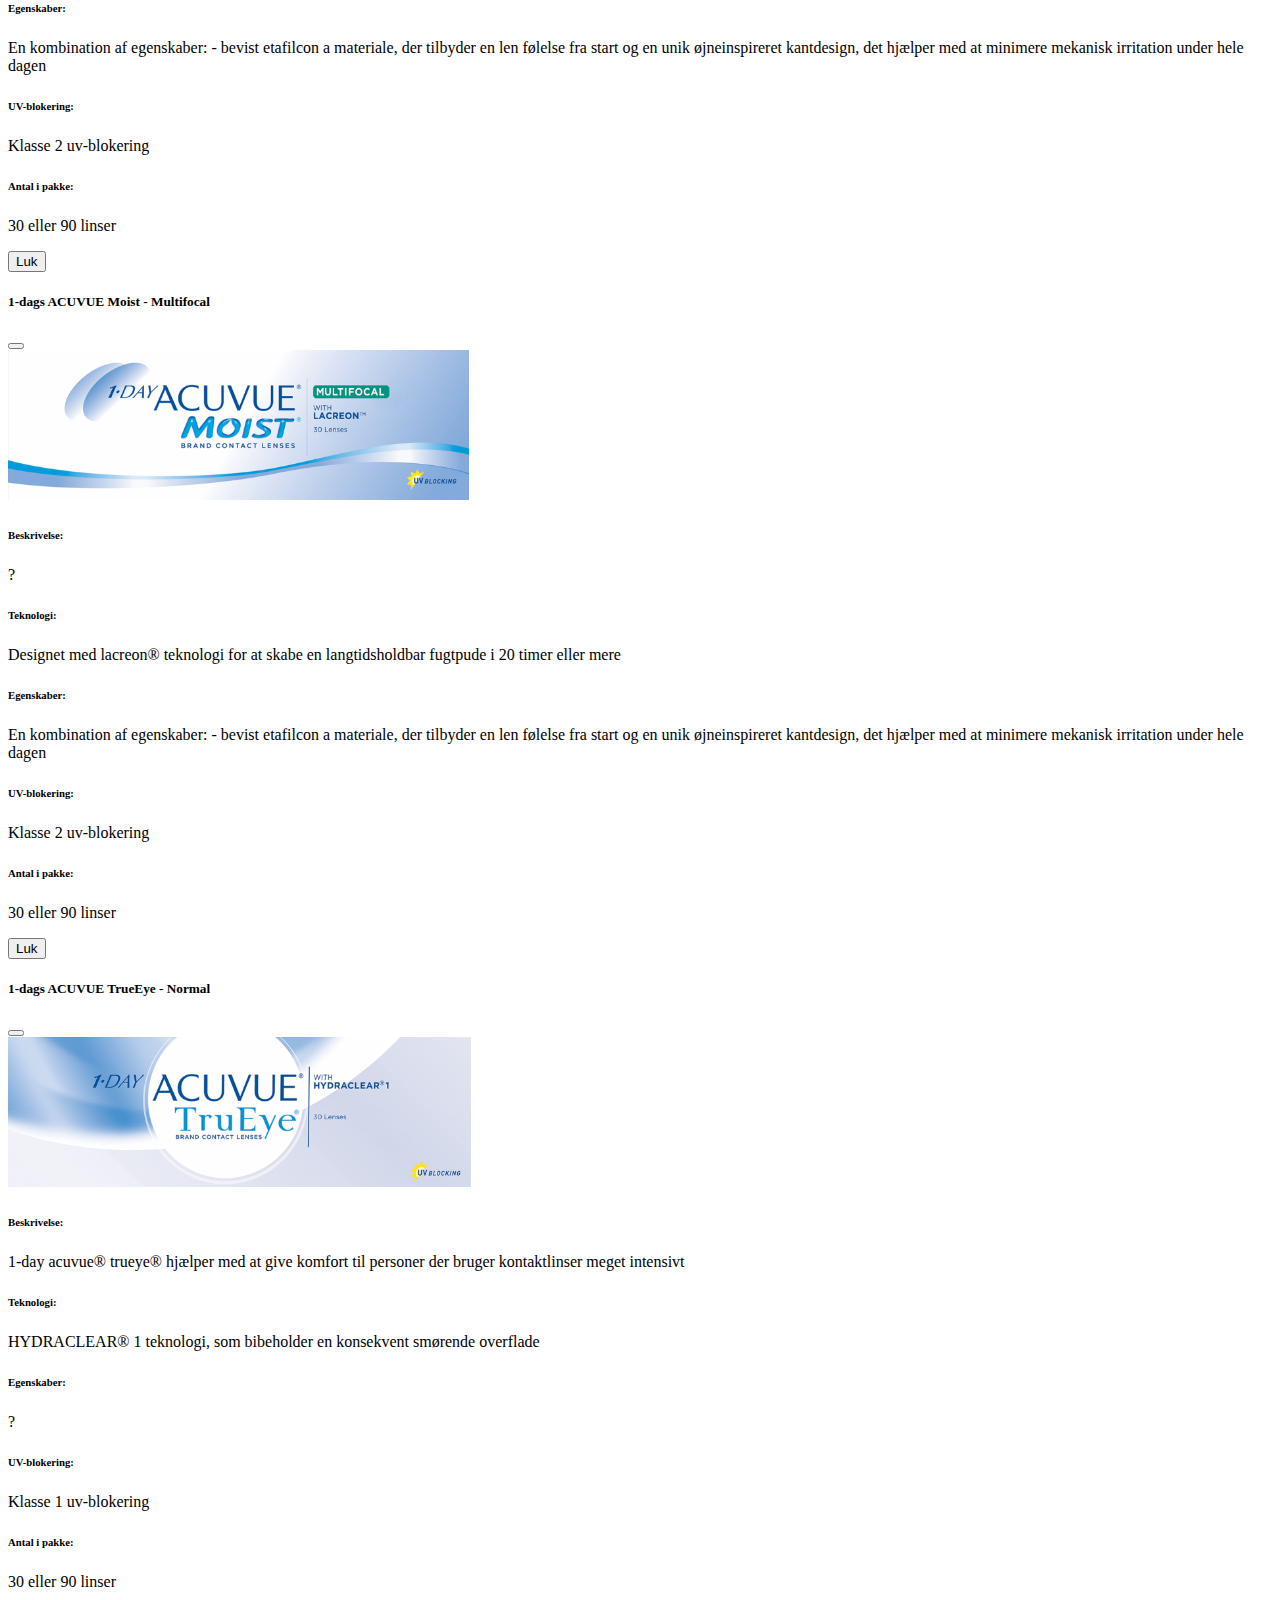
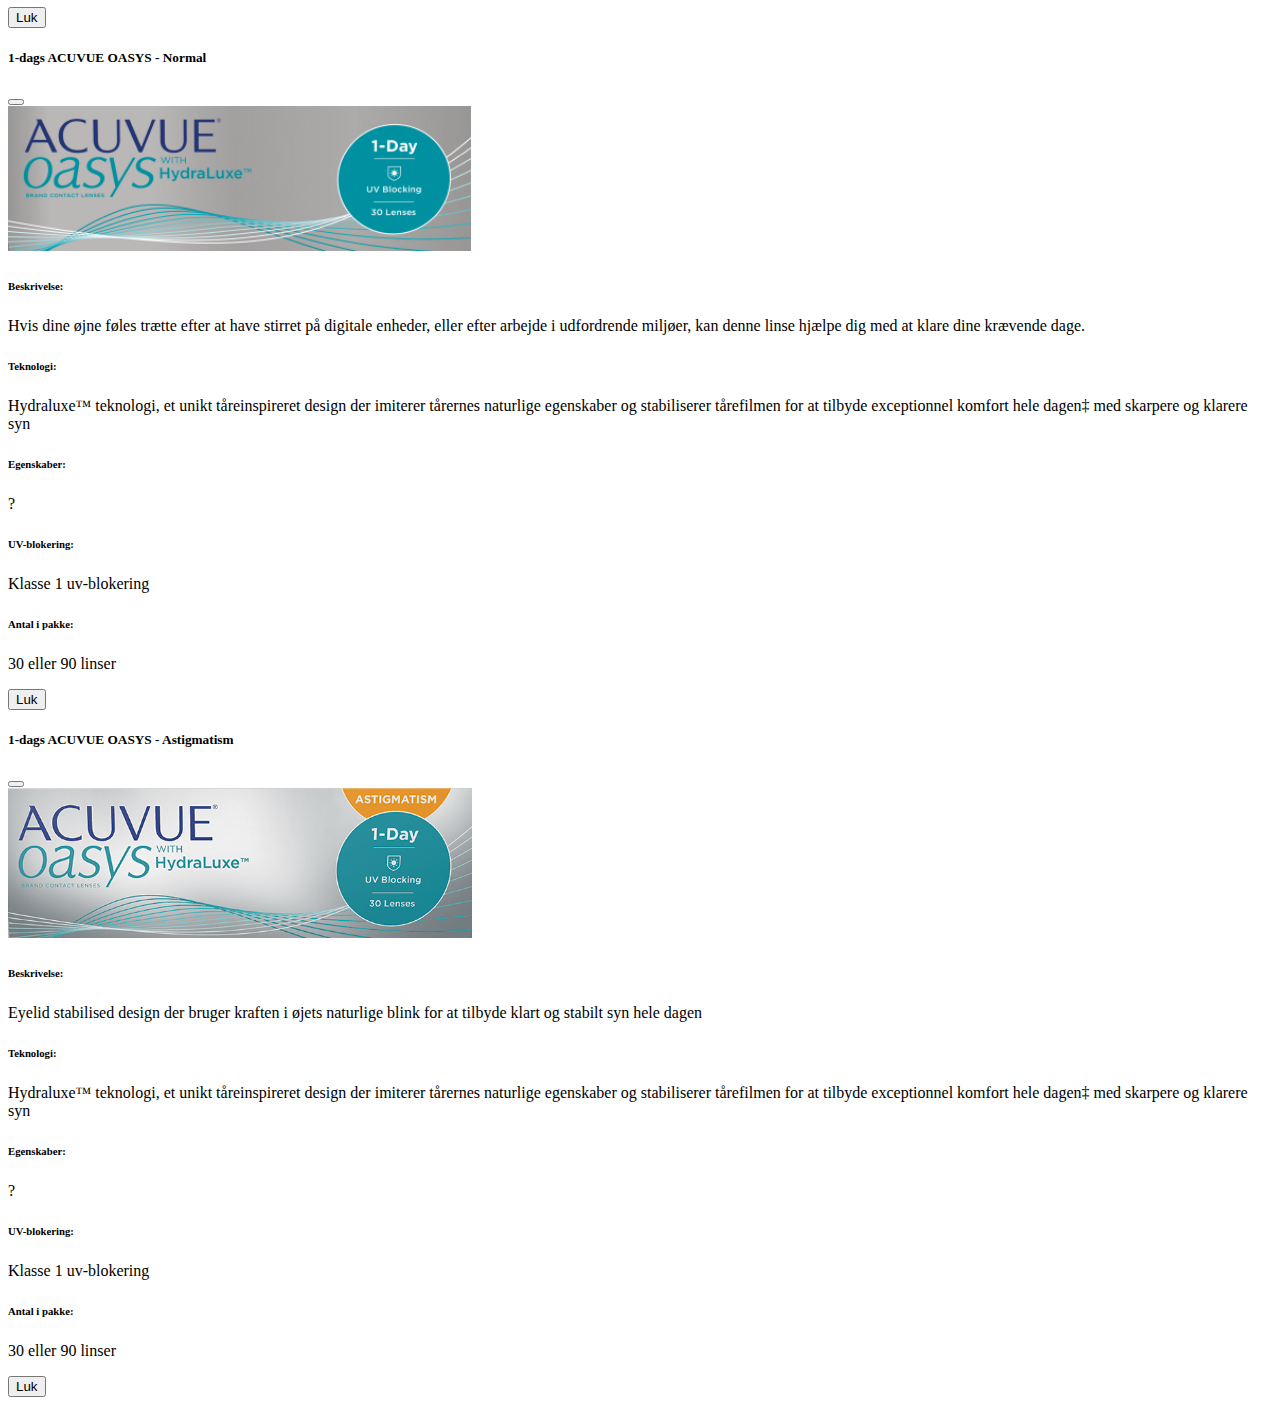
<file: .idea/katalog.html>
<!DOCTYPE html>
<html lang="en">
<head>
    <meta charset="UTF-8">
    <meta http-equiv="X-UA-Compatible" content="IE=edge">
    <meta name="viewport" content="width=device-width, initial-scale=1.0">

    <link rel="icon" href="/images/poulstig-briller-logo-hvid.png" type="image/icon type">
    <title>Katalog</title>

    <link href="https://cdn.jsdelivr.net/npm/bootstrap@5.2.3/dist/css/bootstrap.min.css" rel="stylesheet" integrity="sha384-rbsA2VBKQhggwzxH7pPCaAqO46MgnOM80zW1RWuH61DGLwZJEdK2Kadq2F9CUG65" crossorigin="anonymous">

</head>
<body>

<div class="container p-1 my-2 border">
    <!-- Nav bar -->
    <nav class="navbar navbar-expand-sm navbar-dark bg-dark">
        <div class="container-fluid">
            <a class="navbar-brand" href="#">
                <img src="/images/poulstig-briller-logo-hvid.png" alt="..." height="20">
            </a>
            <button class="navbar-toggler" type="button" data-bs-toggle="collapse" data-bs-target="#mynavbar">
                <span class="navbar-toggler-icon"></span>
            </button>
            <div class="collapse navbar-collapse" id="mynavbar">
                <ul class="navbar-nav me-auto">
                    <li class="nav-item">
                        <a class="nav-link" href="javascript:void(0)">Ny Kunde</a>
                    </li>
                    <li class="nav-item">
                        <a class="nav-link" href="javascript:void(0)">Katalog</a>
                    </li>
                    <li class="nav-item">
                        <a class="nav-link" href="javascript:void(0)">Kalender</a>
                    </li>
                </ul>
                <form class="d-flex">
                    <input class="form-control me-1" type="text" placeholder="Kundesøgning">
                    <button class="btn btn-outline-light " type="button">Søg</button>
                </form>
            </div>
        </div>
    </nav>

    <h2 class="display-4"> Katalog</h2>
    <h6>
        1-day ACUVUE Moist
    </h6>

    <div class="row py-2">
        <div class="col-md-6">
            <button type="button" class="btn btn-dark" data-bs-toggle="modal" data-bs-target="#acuNorm">Normal</button>
        </div>
    </div>
    <div class="row py-2">
        <div class="col-md-6">
            <button type="button" class="btn btn-dark" data-bs-toggle="modal" data-bs-target="#acuAsti">Astigmatism</button>
        </div>
    </div>
    <div class="row py-2">
        <div class="col-md-6">
            <button type="button" class="btn btn-dark" data-bs-toggle="modal" data-bs-target="#acuMult">Multifocal</button>
        </div>
    </div>
    <h6>
        1-day ACUVUE True-Eye
    </h6>
    <div class="row py-2">
        <div class="col-md-6">
            <button type="button" class="btn btn-dark" data-bs-toggle="modal" data-bs-target="#acuTrue">Normal</button>
        </div>
    </div>
    <h6>
        1-day ACUVUE OASYS
    </h6>
    <div class="row py-2">
        <div class="col-md-6">
            <button type="button" class="btn btn-dark" data-bs-toggle="modal" data-bs-target="#acuOasNorm">Normal</button>
        </div>
    </div>
    <div class="row py-2">
        <div class="col-md-6">
            <button type="button" class="btn btn-dark" data-bs-toggle="modal" data-bs-target="#acuOasAsti">Astigmatism</button>
        </div>
    </div>

</div>

<!--Modal for ACUVUE moist -->

<div class="modal fade" id="acuNorm" tabindex="-1" aria-labelledby="exampleModalLabel" aria-hidden="true">
    <div class="modal-dialog modal-dialog-centered">
        <div class="modal-content">
            <div class="modal-header">
                <h5 class="modal-title" id="modal-title">1-dags ACUVUE Moist - Normal</h5>
                <button type="button" class="btn-close" data-bs-dismiss="modal" aria-label="Close">
                </button>
            </div>
            <div class="modal-body">
                <img src="/images/acuvuemoist1.png" alt="" height="150">
                <h6>Beskrivelse:</h6>
                <p>
                    Endagskontaktlinse der holder fugt inde og irritation ude. fås med korrektion til nærsynethed og langsynethed
                </p>
                <h6>Teknologi:</h6>
                <p>
                    Designet med lacreon® teknologi for at skabe en langtidsholdbar fugtpude i 20 timer eller mere
                </p>
                <h6>Egenskaber:</h6>
                <p>
                    En kombination af egenskaber:
                    - bevist etafilcon a materiale, der tilbyder en len følelse fra start og en unik øjneinspireret kantdesign, det hjælper med at minimere mekanisk irritation under hele dagen
                </p>
                <h6>UV-blokering:</h6>
                <p>
                    Klasse 2 uv-blokering
                </p>
                <h6>Antal i pakke:</h6>
                <p>
                    30 eller 90 linser
                </p>

            </div>
            <div class="modal-footer">
                <button type="button" class="btn btn-primary" data-bs-dismiss="modal">Luk</button>
            </div>

        </div>
    </div>
</div>

<div class="modal fade" id="acuAsti" tabindex="-1" aria-labelledby="exampleModalLabel" aria-hidden="true">
    <div class="modal-dialog modal-dialog-centered">
        <div class="modal-content">
            <div class="modal-header">
                <h5 class="modal-title" id="modal-title">1-dags ACUVUE Moist - Astigmatism</h5>
                <button type="button" class="btn-close" data-bs-dismiss="modal" aria-label="Close">
                </button>
            </div>
            <div class="modal-body">
                <img src="/images/acuvuemoistastig.png" alt="" height="150">

                <h6>Beskrivelse:</h6>
                <p>
                    Eyelid stabilised design bruger kraften i øjets naturlige blink til at tilbyde klart og stabilt syn gennem hele dagen
                </p>
                <h6>Teknologi:</h6>
                <p>
                    Designet med lacreon® teknologi for at skabe en langtidsholdbar fugtpude i 20 timer eller mere
                </p>
                <h6>Egenskaber:</h6>
                <p>
                    En kombination af egenskaber:
                    - bevist etafilcon a materiale, der tilbyder en len følelse fra start og en unik øjneinspireret kantdesign, det hjælper med at minimere mekanisk irritation under hele dagen
                </p>
                <h6>UV-blokering:</h6>
                <p>
                    Klasse 2 uv-blokering
                </p>
                <h6>Antal i pakke:</h6>
                <p>
                    30 eller 90 linser
                </p>

            </div>
            <div class="modal-footer">
                <button type="button" class="btn btn-primary" data-bs-dismiss="modal">Luk</button>
            </div>

        </div>
    </div>
</div>
<div class="modal fade" id="acuMult" tabindex="-1" aria-labelledby="exampleModalLabel" aria-hidden="true">
    <div class="modal-dialog modal-dialog-centered">
        <div class="modal-content">
            <div class="modal-header">
                <h5 class="modal-title" id="modal-title">1-dags ACUVUE Moist - Multifocal</h5>
                <button type="button" class="btn-close" data-bs-dismiss="modal" aria-label="Close">
                </button>

            </div>
            <div class="modal-body">
                <img src="/images/acuvuemoistmultifocal.png" alt="" height="150">

                <h6>Beskrivelse:</h6>
                <p>
                    ?
                </p>
                <h6>Teknologi:</h6>
                <p>
                    Designet med lacreon® teknologi for at skabe en langtidsholdbar fugtpude i 20 timer eller mere

                </p>
                <h6>Egenskaber:</h6>
                <p>
                    En kombination af egenskaber:
                    - bevist etafilcon a materiale, der tilbyder en len følelse fra start og en unik øjneinspireret kantdesign, det hjælper med at minimere mekanisk irritation under hele dagen
                </p>
                <h6>UV-blokering:</h6>
                <p>
                    Klasse 2 uv-blokering
                </p>
                <h6>Antal i pakke:</h6>
                <p>
                    30 eller 90 linser
                </p>

            </div>
            <div class="modal-footer">
                <button type="button" class="btn btn-primary" data-bs-dismiss="modal">Luk</button>
            </div>

        </div>
    </div>
</div>

<!--Modal for ACUVUE True-Eye -->

<div class="modal fade" id="acuTrue" tabindex="-1" aria-labelledby="exampleModalLabel" aria-hidden="true">
    <div class="modal-dialog modal-dialog-centered">
        <div class="modal-content">
            <div class="modal-header">
                <h5 class="modal-title" id="modal-title">1-dags ACUVUE TrueEye - Normal</h5>
                <button type="button" class="btn-close" data-bs-dismiss="modal" aria-label="Close">
                </button>
            </div>
            <div class="modal-body">
                <img src="/images/acuvuetrueeye.png" alt="" height="150">

                <h6>Beskrivelse:</h6>
                <p>
                    1-day acuvue® trueye® hjælper med at give komfort til personer der bruger kontaktlinser meget intensivt

                </p>
                <h6>Teknologi:</h6>
                <p>
                    HYDRACLEAR® 1 teknologi, som bibeholder en konsekvent smørende overflade
                </p>
                <h6>Egenskaber:</h6>
                <p>
                    ?
                </p>
                <h6>UV-blokering:</h6>
                <p>
                    Klasse 1 uv-blokering
                </p>
                <h6>Antal i pakke:</h6>
                <p>
                    30 eller 90 linser
                </p>

            </div>
            <div class="modal-footer">
                <button type="button" class="btn btn-primary" data-bs-dismiss="modal">Luk</button>
            </div>

        </div>
    </div>
</div>

<!--Modal for ACUVUE Oasys -->


<div class="modal fade" id="acuOasNorm" tabindex="-1" aria-labelledby="exampleModalLabel" aria-hidden="true">
    <div class="modal-dialog modal-dialog-centered">
        <div class="modal-content">
            <div class="modal-header">
                <h5 class="modal-title" id="modal-title">1-dags ACUVUE OASYS - Normal </h5>
                <button type="button" class="btn-close" data-bs-dismiss="modal" aria-label="Close">
                </button>
            </div>
            <div class="modal-body">
                <img src="/images/oasysnormal.png" alt="" height="145">

                <h6>Beskrivelse:</h6>
                <p>
                    Hvis dine øjne føles trætte efter at have stirret på digitale enheder, eller efter arbejde i udfordrende miljøer, kan denne linse hjælpe dig med at klare dine krævende dage.
                </p>
                <h6>Teknologi:</h6>
                <p>
                    Hydraluxe™ teknologi, et unikt tåreinspireret design der imiterer tårernes naturlige egenskaber og stabiliserer tårefilmen for at tilbyde exceptionnel komfort hele dagen‡ med skarpere og klarere syn
                </p>
                <h6>Egenskaber:</h6>
                <p>
                    ?
                </p>
                <h6>UV-blokering:</h6>
                <p>
                    Klasse 1 uv-blokering
                </p>
                <h6>Antal i pakke:</h6>
                <p>
                    30 eller 90 linser
                </p>


            </div>
            <div class="modal-footer">
                <button type="button" class="btn btn-primary" data-bs-dismiss="modal">Luk</button>
            </div>

        </div>
    </div>
</div>
<div class="modal fade" id="acuOasAsti" tabindex="-1" aria-labelledby="exampleModalLabel" aria-hidden="true">
    <div class="modal-dialog modal-dialog-centered">
        <div class="modal-content">
            <div class="modal-header">
                <h5 class="modal-title" id="modal-title">1-dags ACUVUE OASYS - Astigmatism</h5>
                <button type="button" class="btn-close" data-bs-dismiss="modal" aria-label="Close">
                </button>
            </div>
            <div class="modal-body">
                <img src="/images/oasysastig.png" alt="" height="150">

                <h6>Beskrivelse:</h6>
                <p>
                    Eyelid stabilised design der bruger kraften i øjets naturlige blink for at tilbyde klart og stabilt syn hele dagen
                </p>
                <h6>Teknologi:</h6>
                <p>
                    Hydraluxe™ teknologi, et unikt tåreinspireret design der imiterer tårernes naturlige egenskaber og stabiliserer tårefilmen for at tilbyde exceptionnel komfort hele dagen‡ med skarpere og klarere syn

                </p>
                <h6>Egenskaber:</h6>
                <p>
                    ?
                </p>
                <h6>UV-blokering:</h6>
                <p>
                    Klasse 1 uv-blokering
                </p>
                <h6>Antal i pakke:</h6>
                <p>
                    30 eller 90 linser
                </p>

            </div>
            <div class="modal-footer">
                <button type="button" class="btn btn-primary" data-bs-dismiss="modal">Luk</button>
            </div>

        </div>
    </div>
</div>

<script src="https://cdn.jsdelivr.net/npm/bootstrap@5.2.3/dist/js/bootstrap.bundle.min.js" integrity="sha384-kenU1KFdBIe4zVF0s0G1M5b4hcpxyD9F7jL+jjXkk+Q2h455rYXK/7HAuoJl+0I4" crossorigin="anonymous"></script>

</body>
</html>
</file>
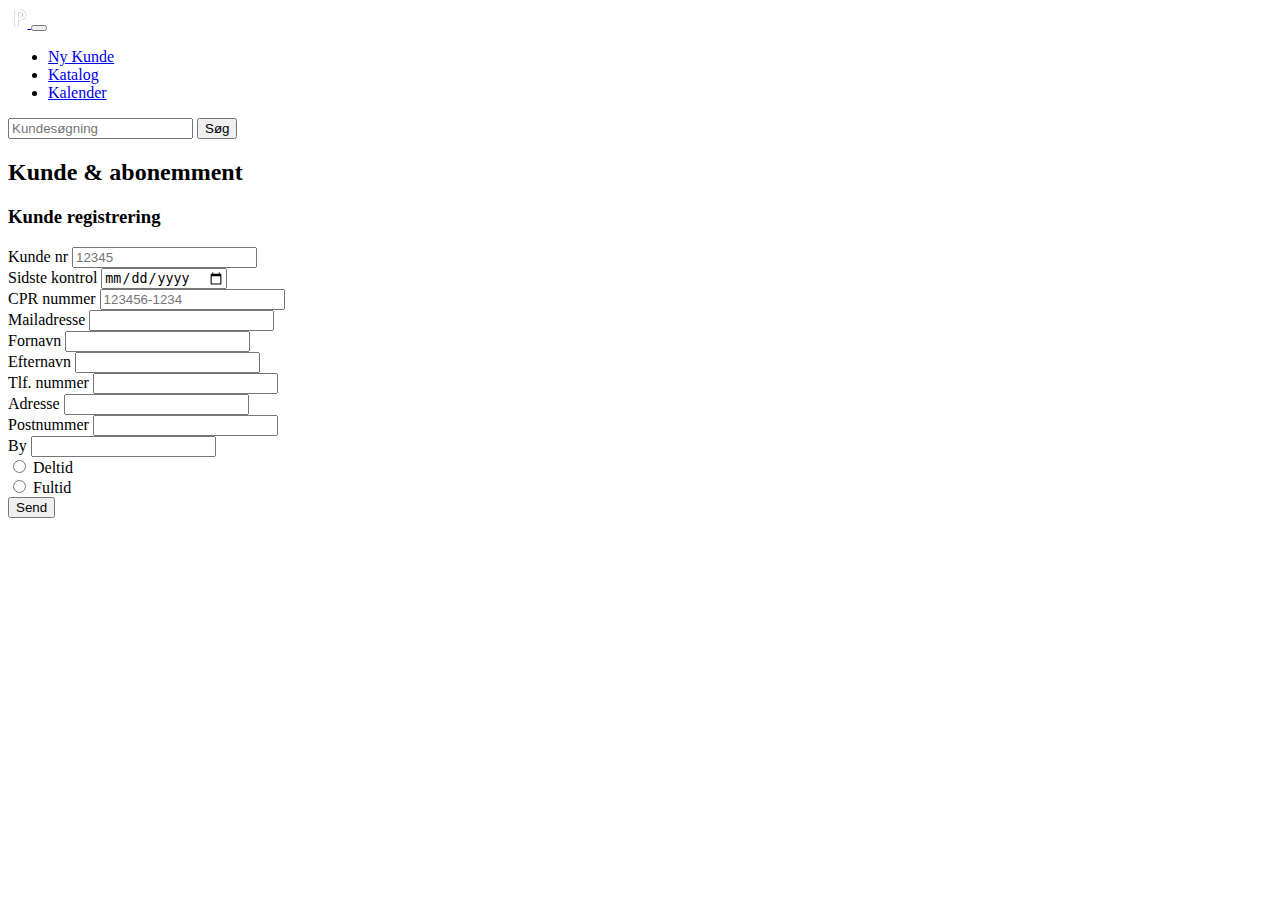
<file: .idea/kundeform.html>
<!DOCTYPE html>
<html lang="en">
<head>
    <meta charset="UTF-8">
    <meta http-equiv="X-UA-Compatible" content="IE=edge">
    <meta name="viewport" content="width=device-width, initial-scale=1.0">

    <link href="https://cdn.jsdelivr.net/npm/bootstrap@5.2.3/dist/css/bootstrap.min.css" rel="stylesheet" integrity="sha384-rbsA2VBKQhggwzxH7pPCaAqO46MgnOM80zW1RWuH61DGLwZJEdK2Kadq2F9CUG65" crossorigin="anonymous">

    <link rel="icon" href="/images/poulstig-briller-logo-hvid.png" type="image/icon type">
    <title>Oprettelse</title>
</head>
<body>

<div class="container p-5 my-5 border">

    <!-- Nav bar -->
    <nav class="navbar navbar-expand-sm navbar-dark bg-dark">
        <div class="container-fluid">
            <a class="navbar-brand" href="#">
                <img src="/images/poulstig-briller-logo-hvid.png" alt="..." height="20">
            </a>
            <button class="navbar-toggler" type="button" data-bs-toggle="collapse" data-bs-target="#mynavbar">
                <span class="navbar-toggler-icon"></span>
            </button>
            <div class="collapse navbar-collapse" id="mynavbar">
                <ul class="navbar-nav me-auto">
                    <li class="nav-item">
                        <a class="nav-link" href="javascript:void(0)">Ny Kunde</a>
                    </li>
                    <li class="nav-item">
                        <a class="nav-link" href="javascript:void(0)">Katalog</a>
                    </li>
                    <li class="nav-item">
                        <a class="nav-link" href="javascript:void(0)">Kalender</a>
                    </li>
                </ul>
                <form class="d-flex">
                    <input class="form-control me-1" type="text" placeholder="Kundesøgning">
                    <button class="btn btn-outline-light " type="button">Søg</button>
                </form>
            </div>
        </div>
    </nav>

    <h2 class="display-4"> Kunde & abonemment </h2>
    <h3> Kunde registrering</h3>

    <!-- Formular for oprettelse -->
    <form class="row g-3 p-3">
        <div class="col-md-6">
            <label for="form" class="form-label">Kunde nr</label>
            <input type="text" class="form-control" id="inputKundeNr" placeholder="12345" maxlength=5>
        </div>
        <div class="col-md-6">
            <label for="form" class="form-label">Sidste kontrol</label>
            <input type="date" class="form-control" id="inputDate">
        </div>
        <div class="col-12">
            <label for="form" class="form-label">CPR nummer</label>
            <input type="number" class="form-control" id="inputCPR" placeholder="123456-1234">
        </div>
        <div class="col-12">
            <label for="form" class="form-label">Mailadresse</label>
            <input type="text" class="form-control" id="inputemail">
        </div>

        <div class="col-6">
            <label for="form" class="form-label">Fornavn</label>
            <input type="text" class="form-control" id="inputFornavn">
        </div>

        <div class="col-6">
            <label for="form" class="form-label">Efternavn</label>
            <input type="text" class="form-control" id="inputEfternavn">
        </div>

        <div class="col-12">
            <label for="?" class="form-label">Tlf. nummer</label>
            <input type="text" class="form-control" id="inputTlf">
        </div>

        <div class="col-12">
            <label for="?" class="form-label">Adresse</label>
            <input type="text" class="form-control" id="inputAdresse">
        </div>

        <div class="col-6">
            <label for="?" class="form-label">Postnummer</label>
            <input type="text" class="form-control" id="inputBy">
        </div>

        <div class="col-6">
            <label for="?" class="form-label">By</label>
            <input type="text" class="form-control" id="inputPostnummer" readonly>
        </div>


        <div class="col-m-4">
            <div class="form-check">
                <input class="form-check-input" type="radio" name="abonemmentOption" id="abonemmentOption" value="deltid">
                <label class="form-check-label" for="abonnementOption">
                    Deltid
                </label>
            </div>
            <div class="form-check">
                <input class="form-check-input" type="radio" name="abonemmentOption" id="abonemmentOption" value="fultid">
                <label class="form-check-label" for="abonemmentOption">
                    Fultid
                </label>
            </div>

        </div>

        <div class="col-12">
            <button type="submit" class="btn btn-primary">Send</button>

        </div>

    </form>

</div>


</body>
<link href="https://cdn.jsdelivr.net/npm/bootstrap@5.2.3/dist/css/bootstrap.min.css" rel="stylesheet" integrity="sha384-rbsA2VBKQhggwzxH7pPCaAqO46MgnOM80zW1RWuH61DGLwZJEdK2Kadq2F9CUG65" crossorigin="anonymous">

</html>
</file>
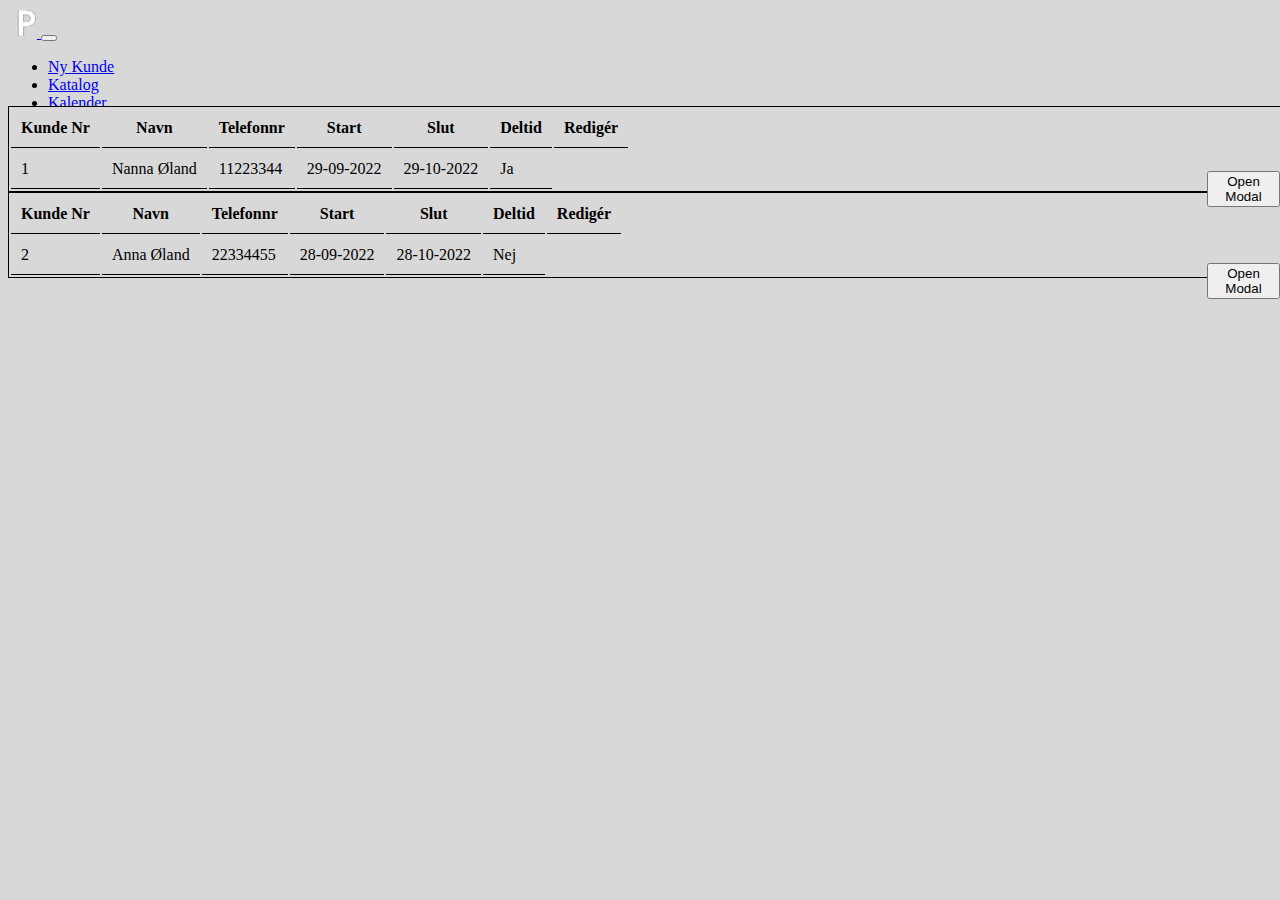
<file: html/final.html>
<!DOCTYPE html>
<html lang="en">

<head>
  <meta charset="UTF-8">
  <meta http-equiv="X-UA-Compatible" content="IE=edge">
  <meta name="viewport" content="width=device-width, initial-scale=1.0">

  <link rel="icon" href="/images/poulstig-briller-logo-hvid.png" type="image/icon type">
  <title>Katalog</title>
  <link href="https://cdn.jsdelivr.net/npm/bootstrap@5.2.3/dist/css/bootstrap.min.css" rel="stylesheet"
    integrity="sha384-rbsA2VBKQhggwzxH7pPCaAqO46MgnOM80zW1RWuH61DGLwZJEdK2Kadq2F9CUG65" crossorigin="anonymous">
  <link rel="stylesheet" href="/css/final.css">
  <script src="/js/final.js" defer></script>
</head>

<body onload="initialize()">
  <body class="Background">
    <!--NAV BAR-->
      <nav class="navbar navbar-expand-sm navbar-dark bg-dark">
        <div class="container-fluid">
          <a class="navbar-brand" href="#">
            <img src="/images/poulstig-briller-logo-hvid.png" alt="..." height="30">
          </a>
          <button class="navbar-toggler" type="button" data-bs-toggle="collapse" data-bs-target="#mynavbar">
            <span class="navbar-toggler-icon"></span>
          </button>
          <div class="collapse navbar-collapse" id="mynavbar">
            <ul class="navbar-nav me-auto">
              <li class="nav-item">
                <a class="nav-link" href="javascript:void(0)">Ny Kunde</a>
              </li>
              <li class="nav-item">
                <a class="nav-link" href="javascript:void(0)">Katalog</a>
              </li>
              <li class="nav-item">
                <a class="nav-link" href="javascript:void(0)">Kalender</a>
              </li>
            </ul>
            <form class="d-flex">
              <div class="my-5 d-flex flex-row justify-content-center">
                <div class="search-wrapper">
                  <label for="search" class="me-2"></label>
                  <input type="search" id="search" data-search>
                </div>
                <button class="btn btn-outline-light " type="button">Søg</button>
              </div>
            </form>
          </div>
        </div>
      </nav>
  



  <div class="user-cards" data-booking-cards-container></div>
  <template data-booking-template>
    <div class="card">
      <div class="row">
        <table class="border border-solid">
          <tr>
            <th>Kunde Nr</th>
            <th>Navn</th>
            <th>Telefonnr</th>
            <th>Start</th>
            <th>Slut</th>
            <th>Deltid</th>
            <th>Redigér</th>
          </tr>
          <td class="id" data-id></td>
          <td class="customerName" data-customerName></td>
          <td class="phoneNumber" data-phoneNumber></td>
          <td class="startDate" data-startDate></td>
          <td class="endDate" data-endDate></td>
          <td class="status" data-status></td>
          

          </td>

        </table>

      </div>
    </div>
  </template>

  <!-- Modal -->
  <div class="myBtn">
    <button class="btn btn-outline-light " id="myBtn">Open Modal</button>
  </div>
  <div class="myBtn2">
  <button class="btn btn-outline-light " id="myBtn">Open Modal</button>
</div>


  <div id="myModal" class="modal">

    <div class="modal-content">
      <span class="close">&times;</span>
      <div class="modal-fade" id="acuTrue" tabindex="-1" aria-labelledby="exampleModalLabel" aria-hidden="false">
        <div class="modal-dialog modal-dialog-centered">
          <div class="modal-content">

            <div class="modal-body" style="overflow-y:auto;">
              <h2 class="display-4"> Kunde & abonemment </h2>
              <div id="backgroundBox" class="mask d-flex align-items-center" style="background-color: rgba(144, 140, 136, 0.332);">
                <div id="headline">
                    <p class="h2">Linsestyrke</p>
                </div>
        
                <div id="customerInfoBox" class="mask d-flex align-items-center" style="background-color: rgba(98, 78, 58, 0);">
               
                    <div id="idNumberBox" class="container"> 
                        <label id="idNumberBox1">Kunde nummer</label>
                        <input id="inputBox" type="text" placeholder="Kunde nummer"> 
            
                    </div>
            
                    <div id="nameBox"class="container"> 
                        <label id="idNumberBox1" >Navn</label>
                        <input id="inputBox" type="text" placeholder="Navn"> 
                    </div>
            
                    <div id="lastNamebox" class="container" > 
                        <label id="idNumberBox1" >Efternavn</label>
                        <input id="inputBox" type="text" placeholder="Efternavn"> 
                        
                    </div>
                    
                </div>
              
        
            <div id="boxOne" class="container-md mt-3 border">
               
               
              
        
                <div id="firstRow" start på første række>
        
                    
        
                    <input  class="form-check-input" type="checkbox" value="" id="flexCheckDefault">
                    <label class="form-check-label" for="flexCheckDefault" style="color: white;">
                      H
                    </label>
        
                     <select id="drop1" class="form-select" data-width="100px" aria-label="Default select example"  style="color: black;">
                        <option class="lol" selected>Skiftefrekvenes</option>
                        <option value="1">1 dag</option>
                        <option value="2">14 dage</option>
                        <option value="3">Måned</option>
                      </select>
        
                      <!--Dropdown til leverandør   -->
                      <select id="drop1" class="form-select" data-width="100px" aria-label="Default select example"  style="color: black;">
                        <option class="lol" selected>Leverandør</option>
                        <option value="1">Alcon Danmark ApS</option>
                        <option value="2">Bausch & Lomb</option>
                        <option value="3">Disophta</option>
                        <option value="4">Johnson & Johnson </option>
                        <option value="5">Lindcon Linser</option>
                        <option value="6">Vison Care</option>
                      </select>
        
                      <!--Dropdown til linsetype -->
                      <select id="drop1" class="form-select" data-width="100px" aria-label="Default select example"  style="color: black;">
                        <option class="lol" selected>Linsetype</option>
                        <option value="1">1-DAY ACUVUE MOIST</option>
                        <option value="2">1-DAY ACUVUE MOIST FOR ASTIGMATISME</option>
                        <option value="3">1-DAY ACUVUE MOIST MULTIFOCAL WITH LARCREON </option>
                        <option value="4">1-DAY ACUVUE TRUEYE  </option>
                        <option value="5">ACUVUE OASYS HYDRALUXE FOR ASTIGMATISME</option>
                        <option value="6">ACUVUE OASYS WITH HYDRALUXE</option>
                     </select>
        
                      <!--Dropdown til radie  -->
                      <select id="drop1" class="form-select" data-width="100px" aria-label="Default select example"  style="color: black;">
                        <option class="lol" selected>Radie</option>
                        <option value="1">8,50</option>
                        <option value="2">9,00</option>
                      </select>
        
                      <!--Dropdown til diam  -->
                      <select id="drop1" class="form-select" data-width="100px" aria-label="Default select example"  style="color: black;">
                        <option class="lol" selected>Diam</option>
                        <option value="1">14,30</option>
                      </select>
        
                      <!--Dropdown til Sph  -->
                      <select id="drop1" class="form-select" data-width="100px" aria-label="Default select example"  style="color: black;">
                        <option class="lol" selected>Sph</option>
                        <option value="1">-15.00</option>
                        <option value="2">-14.50</option>
                        <option value="3">-14.00</option>
                        <option value="4">-13.50</option>
                        <option value="5">-13.00</option>
                        <option value="6">-12.50</option>
                        <option value="7">-12.00</option>
                        <option value="8">-11.50</option>
                        <option value="9">-11.00</option>
                        <option value="10">-10.50</option>
                        <option value="11">-10.00</option>
                        <option value="12">-9.50</option>
                        <option value="13">-9.00</option>
                        <option value="14">-8.50</option>
                        <option value="15">-8.00</option>
                        <option value="16">-7.50</option>
                        <option value="17">-7.00</option>
                        <option value="18">-6.50</option>
                        <option value="19">-6.00</option>
                        <option value="20">-5.50</option>
                        <option value="21">-5.00</option>
                        <option value="22">-4.50</option>
                        <option value="23">-4.00</option>
                        <option value="24">-3.50</option>
                        <option value="25">-3.00</option>
                        <option value="26">-2.50</option>
                        <option value="27">-2.00</option>
                        <option value="28">-1.50</option>
                        <option value="29">-1.00</option>
                        <option value="30">-0.50</option>
                        <option value="31">-0.00</option>
                        <option value="32">+0.00</option>
                        <option value="33">+0.50</option>
                        <option value="34">+0.75</option>
                        <option value="35">+1.00</option>
                        <option value="36">+1.25</option>
                        <option value="37">+1.50</option>
                        <option value="38">+1.75</option>
                        <option value="39">+2.00</option>
                        <option value="40">+2.25</option>
                        <option value="41">+2.50</option>
                        <option value="42">+2.75</option>
                        <option value="43">+3.00</option>
                        <option value="44">+3.25</option>
                        <option value="45">+3.50</option>
                        <option value="46">+3.75</option>
                        <option value="47">+4.00</option>
                        <option value="48">+4.25</option>
                        <option value="49">+4.75</option>
                        <option value="50">+5.00</option>
                        <option value="51">+5.20</option>
                        <option value="52">+5.50</option>
                        <option value="53">+5.75</option>
                        <option value="54">+6.00</option>
                        <option value="55">+6.50</option>
                        <option value="56">+7.00</option>
                        <option value="57">+7.50</option>
                        <option value="58">+8.00</option>
                     </select>
                     
                     
                     <!-- Dropdown til Cyl -->
                     <select id="drop1" class="form-select" data-width="100px" aria-label="Default select example"  style="color: black;">
                       <option class="lol" selected>Cyl</option>
                       <option value="1">-0,75</option>
                       <option value="2">-1,25</option>
                       <option value="3">-1,75</option>
                       <option value="4">-2,25</option>
                     </select>
        
                     <!-- Dropdown til Axe -->
                    <select id="drop1" class="form-select" data-width="100px" aria-label="Default select example"  style="color: black;">
                    <option class="lol" selected>Axe</option>
                        <option value="1">10</option>
                        <option value="2">20</option>
                        <option value="3">30</option>
                        <option value="4">40</option>
                        <option value="5">50</option>
                        <option value="6">60</option>
                        <option value="7">70</option>
                        <option value="8">80</option>
                        <option value="9">90</option>
                        <option value="10">100</option>
                        <option value="11">110</option>
                        <option value="12">120</option>
                        <option value="13">130</option>
                        <option value="14">140</option>
                        <option value="15">150</option>
                        <option value="16">160</option>
                        <option value="17">170</option>
                        <option value="18">180</option>
                    </select>
        
                    <!-- Dropdown til Add -->
                    <select id="drop1" class="form-select" data-width="100px" aria-label="Default select example"  style="color: black;">
                        <option class="lol" selected>Add</option>
                        <option value="1">LOW +0,75</option>
                        <option value="2">LOW +1.25</option>
                        <option value="3">MED +1.50</option>
                        <option value="4">MED +1.25</option>
                        <option value="5">HIGH +2.00</option>
                        <option value="6">HIGH +2.50</option>
                    </select>
        
                <!-- Dropdown til antal pakker -->
                   <select id="drop1" class="form-select" data-width="100px" aria-label="Default select example"  style="color: black;">
                     <option class="lol" selected>pr.pakke</option>
                     <option value="1">30 pak</option>
                     <option value="2">90 pak</option>
                     <option value="3">180 pak</option>
                  </select>   
                    
        
                   
                    
        
                </div>
                 <!-- Her kommer række to til dropdown -->
                <div  id="secondRow" start på anden række>
                    <input class="form-check-input" type="checkbox" value="" id="flexCheckDefault">
                    <label class="form-check-label" for="flexCheckDefault" style="color: white;">
                      V
                    </label>
        
                     <select id="drop1" class="form-select" data-width="100px" aria-label="Default select example"  style="color: black;">
                        <option class="lol" selected>Skiftefrekvenes</option>
                        <option value="1">1 dag</option>
                        <option value="2">14 dage</option>
                        <option value="3">Måned</option>
                      </select>
        
                      <!--  Dropdown til leverandør-->
                      <select id="drop1" class="form-select" data-width="100px" aria-label="Default select example"  style="color: black;">
                        <option class="lol" selected>Leverandør</option>
                        <option value="1">Alcon Danmark ApS</option>
                        <option value="2">Bausch & Lomb</option>
                        <option value="3">Disophta</option>
                        <option value="4">Johnson & Johnson </option>
                        <option value="5">Lindcon Linser</option>
                        <option value="6">Vison Care</option>
                        
                      </select>
                      <!--Dropdown til linsetype -->
                      <select id="drop1" class="form-select" data-width="100px" aria-label="Default select example"  style="color: black;">
                        <option class="lol" selected>Linsetype</option>
                        <option value="1">1-DAY ACUVUE MOIST</option>
                        <option value="2">1-DAY ACUVUE MOIST FOR ASTIGMATISME</option>
                        <option value="3">1-DAY ACUVUE MOIST MULTIFOCAL WITH LARCREON </option>
                        <option value="4">1-DAY ACUVUE TRUEYE  </option>
                        <option value="5">ACUVUE OASYS HYDRALUXE FOR ASTIGMATISME</option>
                        <option value="6">ACUVUE OASYS WITH HYDRALUXE</option>
                      </select>
        
                      <!--Dropdown til radie  -->
                      <select id="drop1" class="form-select" data-width="100px" aria-label="Default select example"  style="color: black;">
                        <option class="lol" selected>Radie</option>
                        <option value="1">8,50</option>
                        <option value="2">9,00</option>
                      </select>
        
                      <!--Dropdown til diam  -->
                      <select id="drop1" class="form-select" data-width="100px" aria-label="Default select example"  style="color: black;">
                        <option class="lol" selected>Diam</option>
                        <option value="1">14,30</option>
                      </select>
                      
                      <!--Dropdown til Sph  -->
                      <select id="drop1" class="form-select" data-width="100px" aria-label="Default select example"  style="color: black;">
                        <option class="lol" selected>Sph</option>
                        <option value="1">-15.00</option>
                        <option value="2">-14.50</option>
                        <option value="3">-14.00</option>
                        <option value="4">-13.50</option>
                        <option value="5">-13.00</option>
                        <option value="6">-12.50</option>
                        <option value="7">-12.00</option>
                        <option value="8">-11.50</option>
                        <option value="9">-11.00</option>
                        <option value="10">-10.50</option>
                        <option value="11">-10.00</option>
                        <option value="12">-9.50</option>
                        <option value="13">-9.00</option>
                        <option value="14">-8.50</option>
                        <option value="15">-8.00</option>
                        <option value="16">-7.50</option>
                        <option value="17">-7.00</option>
                        <option value="18">-6.50</option>
                        <option value="19">-6.00</option>
                        <option value="20">-5.50</option>
                        <option value="21">-5.00</option>
                        <option value="22">-4.50</option>
                        <option value="23">-4.00</option>
                        <option value="24">-3.50</option>
                        <option value="25">-3.00</option>
                        <option value="26">-2.50</option>
                        <option value="27">-2.00</option>
                        <option value="28">-1.50</option>
                        <option value="29">-1.00</option>
                        <option value="30">-0.50</option>
                        <option value="31">-0.00</option>
                        <option value="32">+0.00</option>
                        <option value="33">+0.50</option>
                        <option value="34">+0.75</option>
                        <option value="35">+1.00</option>
                        <option value="36">+1.25</option>
                        <option value="37">+1.50</option>
                        <option value="38">+1.75</option>
                        <option value="39">+2.00</option>
                        <option value="40">+2.25</option>
                        <option value="41">+2.50</option>
                        <option value="42">+2.75</option>
                        <option value="43">+3.00</option>
                        <option value="44">+3.25</option>
                        <option value="45">+3.50</option>
                        <option value="46">+3.75</option>
                        <option value="47">+4.00</option>
                        <option value="48">+4.25</option>
                        <option value="49">+4.75</option>
                        <option value="50">+5.00</option>
                        <option value="51">+5.20</option>
                        <option value="52">+5.50</option>
                        <option value="53">+5.75</option>
                        <option value="54">+6.00</option>
                        <option value="55">+6.50</option>
                        <option value="56">+7.00</option>
                        <option value="57">+7.50</option>
                        <option value="58">+8.00</option>
                    </select>  
        
        
                    <!-- Dropdown til Cyl -->
                    <select id="drop1" class="form-select" data-width="100px" aria-label="Default select example"  style="color: black;">
                        <option class="lol" selected>Cyl</option>
                        <option value="1">-0,75</option>
                        <option value="2">-1,25</option>
                        <option value="3">-1,75</option>
                        <option value="4">-2,25</option>
                    </select>
                    
                    <!-- Dropdown til Axe  -->
                    <select id="drop1" class="form-select" data-width="100px" aria-label="Default select example"  style="color: black;">
                    <option class="lol" selected>Axe</option>
                        <option value="1">10</option>
                        <option value="2">20</option>
                        <option value="3">30</option>
                        <option value="4">40</option>
                        <option value="5">50</option>
                        <option value="6">60</option>
                        <option value="7">70</option>
                        <option value="8">80</option>
                        <option value="9">90</option>
                        <option value="10">100</option>
                        <option value="11">110</option>
                        <option value="12">120</option>
                        <option value="13">130</option>
                        <option value="14">140</option>
                        <option value="15">150</option>
                        <option value="16">160</option>
                        <option value="17">170</option>
                        <option value="18">180</option>
                    </select>
        
        
                    <!--Dropdown til Add  -->
                    <select id="drop1" class="form-select" data-width="100px" aria-label="Default select example"  style="color: black;">
                        <option class="lol" selected>Add</option>
                        <option value="1">LOW +0,75</option>
                        <option value="2">LOW +1.25</option>
                        <option value="3">MED +1.50</option>
                        <option value="4">MED +1.25</option>
                        <option value="5">HIGH +2.00</option>
                        <option value="6">HIGH +2.50</option>
                    </select>
        
                    <!-- Dropdown til antal pakker -->
                    <select id="drop1" class="form-select" data-width="100px" aria-label="Default select example"  style="color: black;">
                        <option class="lol" selected>pr.pakke</option>
                        <option value="1">30 pak</option>
                        <option value="2">90 pak</option>
                        <option value="3">180 pak</option>
                    </select>   
                    
        
                   
                    
        
                </div>
                
                
                
            </div>
            <div id="abonnementBox" class="container" >
        
                <div id="chekAbonnement" class="custom-control custom-radio custom-control-inline">
                    <input  type="radio" class="custom-control-input">
                    <label class="custom-control-label" for="customRadioInline1">Deltids kunde</label>
                  </div>
                  <div id="chekAbonnement" class="custom-control custom-radio custom-control-inline">
                    <input  type="radio" class="custom-control-input">
                    <label class="custom-control-label" for="customRadioInline2">Fuldtids kunde</label>
                  </div>
            </div>
        
            <div id="done">
                <button type="button" class="btn btn-primary" style="background-color: #1c283e;">Send</button>
        
            </div>
        </div>
          
          </div>
            </div>

          </div>
        </div>
      </div>

    </div>
  </div>

</body>

</html>
</file>
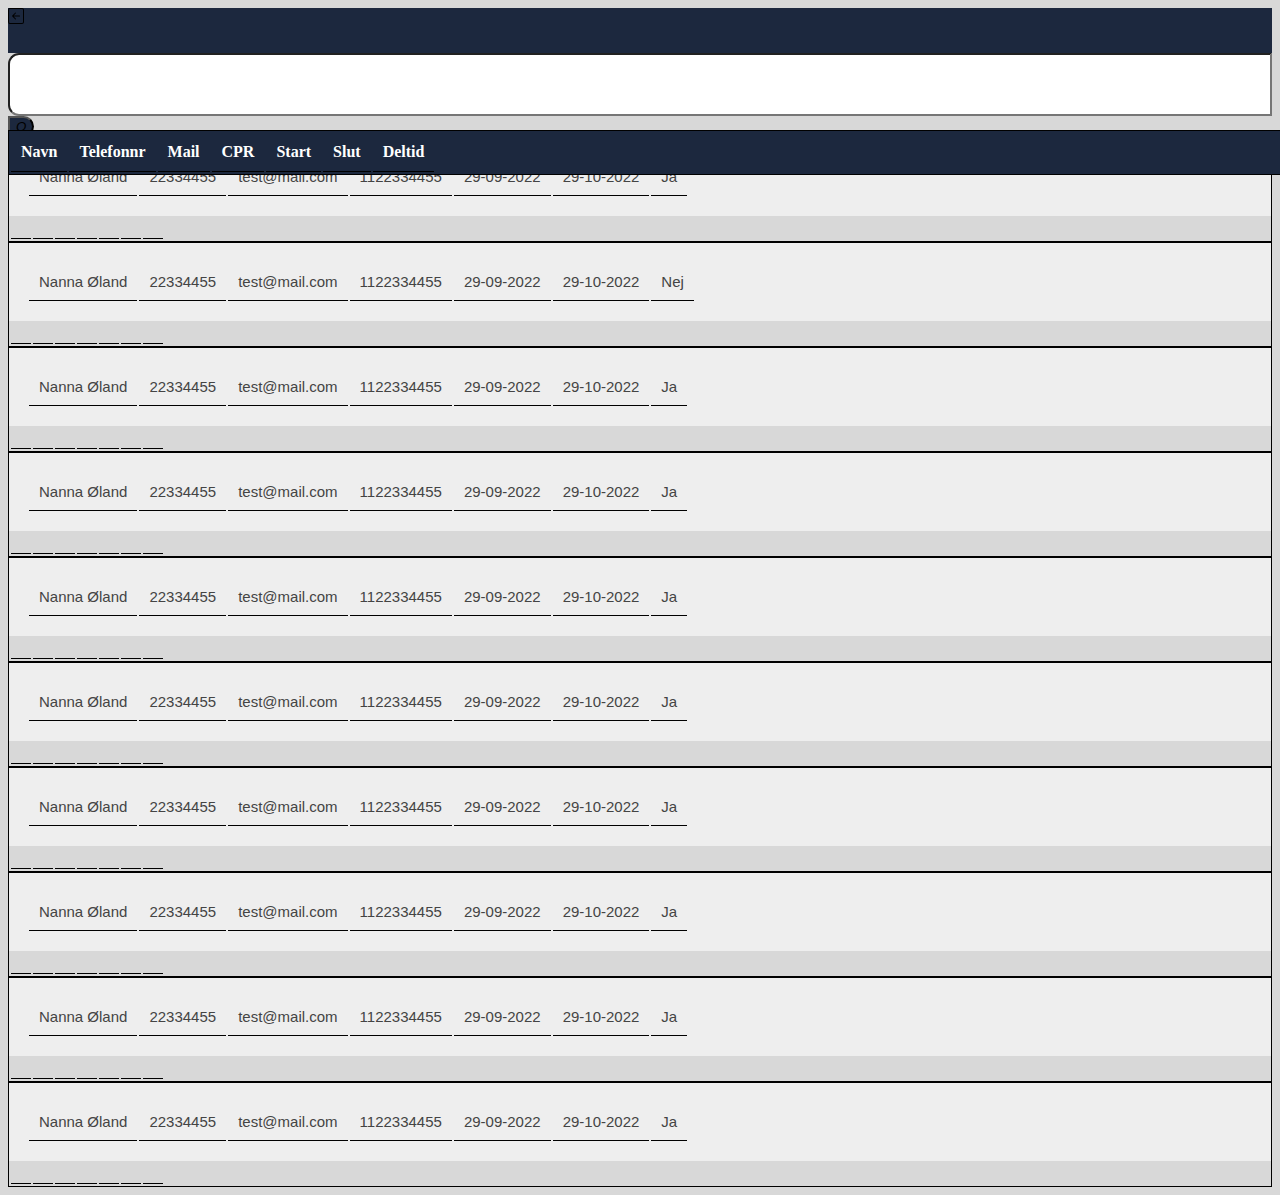
<file: html/list.html>
<!DOCTYPE html>
<html lang="en">

<head>
  <meta charset="UTF-8">
  <meta http-equiv="X-UA-Compatible" content="IE=edge">
  <meta name="viewport" content="width=device-width, initial-scale=1.0">
  <!-- CSS only Bootstrap -->
  <link href="https://cdn.jsdelivr.net/npm/bootstrap@5.2.1/dist/css/bootstrap.min.css" rel="stylesheet"
    integrity="sha384-iYQeCzEYFbKjA/T2uDLTpkwGzCiq6soy8tYaI1GyVh/UjpbCx/TYkiZhlZB6+fzT" crossorigin="anonymous">
  <!-- JavaScript Bundle with Popper -->
  <script src="https://cdn.jsdelivr.net/npm/bootstrap@5.2.1/dist/js/bootstrap.bundle.min.js"
    integrity="sha384-u1OknCvxWvY5kfmNBILK2hRnQC3Pr17a+RTT6rIHI7NnikvbZlHgTPOOmMi466C8"
    crossorigin="anonymous"></script>
  <script type="text/javascript" src="https://cdn.jsdelivr.net/npm/jquery@3.6.0/dist/jquery.min.js"></script>
  <link rel="stylesheet" href="/css/list.css">

  <script src="/js/list.js" defer></script>
  <title>Bookings</title>
</head>

<body class="Background">
  <!--NAV BAR-->
  <nav id = "navbar" class="navbar navbar-light" ;>
        
    <div>
        <svg id="back" xmlns="http://www.w3.org/2000/svg" width="16" height="16" fill="currentColor" class="bi bi-arrow-left-square" viewBox="0 0 16 16">
        <path fill-rule="evenodd" d="M15 2a1 1 0 0 0-1-1H2a1 1 0 0 0-1 1v12a1 1 0 0 0 1 1h12a1 1 0 0 0 1-1V2zM0 2a2 2 0 0 1 2-2h12a2 2 0 0 1 2 2v12a2 2 0 0 1-2 2H2a2 2 0 0 1-2-2V2zm11.5 5.5a.5.5 0 0 1 0 1H5.707l2.147 2.146a.5.5 0 0 1-.708.708l-3-3a.5.5 0 0 1 0-.708l3-3a.5.5 0 1 1 .708.708L5.707 7.5H11.5z"/>
      </svg> </div>

</nav>
<div class="bg-image h-100" >
  <!--NAV BAR END-->
  <!--SEARCH-->
  <div class="my-5 d-flex flex-row justify-content-center">
    <div class="search-wrapper">
      <input type="search" id="search" data-search>
    </div>
    <button id="i" type="button" class="btn btn-primary">
      <i class="fas fa-search">Q</i>
    </button> 
  </div>
  
  <!--SEARCH END-->
  <div class="user-description" data-booking-cards-container></div>
  <div class="card2">
      <div class="row">
         <table class="border border-solid">
          <tr>
            <th>Navn</th>
            <th>Telefonnr</th>
            <th>Mail</th>
            <th>CPR</th>
            <th>Start</th>
            <th>Slut</th>
            <th>Deltid</th>
          </tr>
        </div>
      </div>
  <div class="user-cards" data-booking-cards-container></div>
  <template data-booking-template>
    <div class="card">
      <button class="accordion">
      <div class="row">
        <table class="border border-solid">

          <td class="customerName" data-customerName></td>
          <td class="phoneNumber" data-phoneNumber></td>
          <td class="mail" data-mail></td>
          <td class="CPR" data-CPR></td>
          <td class="startDate" data-startDate></td>
          <td class="endDate" data-endDate></td>
          <td class="status" data-status></td>

        </table>

      </div>
    </button>
    <div class="row">
      <table class="border border-solid">

        <td class="customerName" data-customerName></td>
        <td class="phoneNumber" data-phoneNumber></td>
        <td class="mail" data-mail></td>
        <td class="CPR" data-CPR></td>
        <td class="startDate" data-startDate></td>
        <td class="endDate" data-endDate></td>
        <td class="status" data-status></td>

      </table>

    </div>
    </div>
  </template>

</body>

</html>
</file>
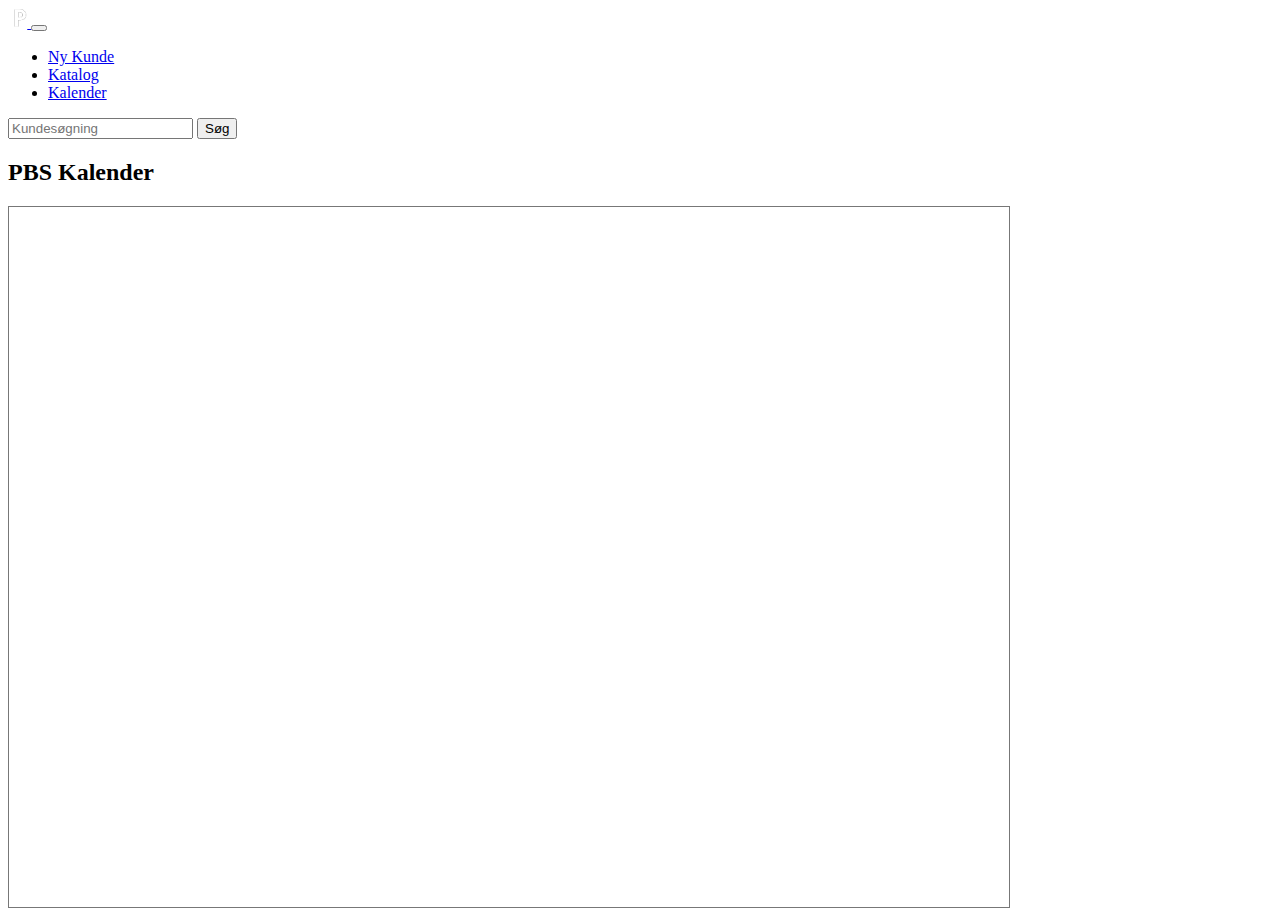
<file: PSBProjekt/kalender.html>
<!DOCTYPE html>
<html lang="en">
<head>
    <meta charset="UTF-8">
    <meta http-equiv="X-UA-Compatible" content="IE=edge">
    <meta name="viewport" content="width=device-width, initial-scale=1.0">

    <link href="https://cdn.jsdelivr.net/npm/bootstrap@5.2.3/dist/css/bootstrap.min.css" rel="stylesheet" integrity="sha384-rbsA2VBKQhggwzxH7pPCaAqO46MgnOM80zW1RWuH61DGLwZJEdK2Kadq2F9CUG65" crossorigin="anonymous">

    <link rel="icon" href="/images/poulstig-briller-logo-hvid.png" type="image/icon type">
    <title>Kalender</title>
</head>
<body>

<div class="container p-5 my-5 border">

    <nav class="navbar navbar-expand-sm navbar-dark bg-dark">
        <div class="container-fluid">
            <a class="navbar-brand" href="homepage.html">
                <img src="/images/poulstig-briller-logo-hvid.png" alt="..." height="20">
            </a>
            <button class="navbar-toggler" type="button" data-bs-toggle="collapse" data-bs-target="#mynavbar">
                <span class="navbar-toggler-icon"></span>
            </button>
            <div class="collapse navbar-collapse" id="mynavbar">
                <ul class="navbar-nav me-auto">
                    <li class="nav-item">
                        <a class="nav-link" href="/PSBProjekt/kundeform.html">Ny Kunde</a>
                    </li>
                    <li class="nav-item">
                        <a class="nav-link" href="/PSBProjekt/katalog.html">Katalog</a>
                    </li>
                    <li class="nav-item">
                        <a class="nav-link" href="/PSBProjekt/kalender.html">Kalender</a>
                    </li>
                </ul>
                <form class="d-flex">
                    <input class="form-control me-1" type="text" placeholder="Kundesøgning">
                    <button class="btn btn-outline-light " type="button">Søg</button>
                </form>
            </div>
        </div>
    </nav>

    <h2 class="display-4"> PBS Kalender </h2>


    <div class="ratio ratio-16x9">
        <iframe src="https://calendar.google.com/calendar/embed?height=700&wkst=1&bgcolor=%23ffffff&ctz=Europe%2FBerlin&showNav=1&title=PBS&src=MTBhNjZjODQxYjU4YTc5ZjZmZTdiZWNjNTUxZmVjYTY5YWYzNzZiNjI3MWU4OGZmY2Y2MWYzYzgwYmI1Zjc2OEBncm91cC5jYWxlbmRhci5nb29nbGUuY29t&color=%233F51B5" style="border:solid 1px #777" width="1000" height="700" frameborder="3" scrolling="no"></iframe>

    </div>
</div>



</body>
<link href="https://cdn.jsdelivr.net/npm/bootstrap@5.2.3/dist/css/bootstrap.min.css" rel="stylesheet" integrity="sha384-rbsA2VBKQhggwzxH7pPCaAqO46MgnOM80zW1RWuH61DGLwZJEdK2Kadq2F9CUG65" crossorigin="anonymous">

</html>
</file>
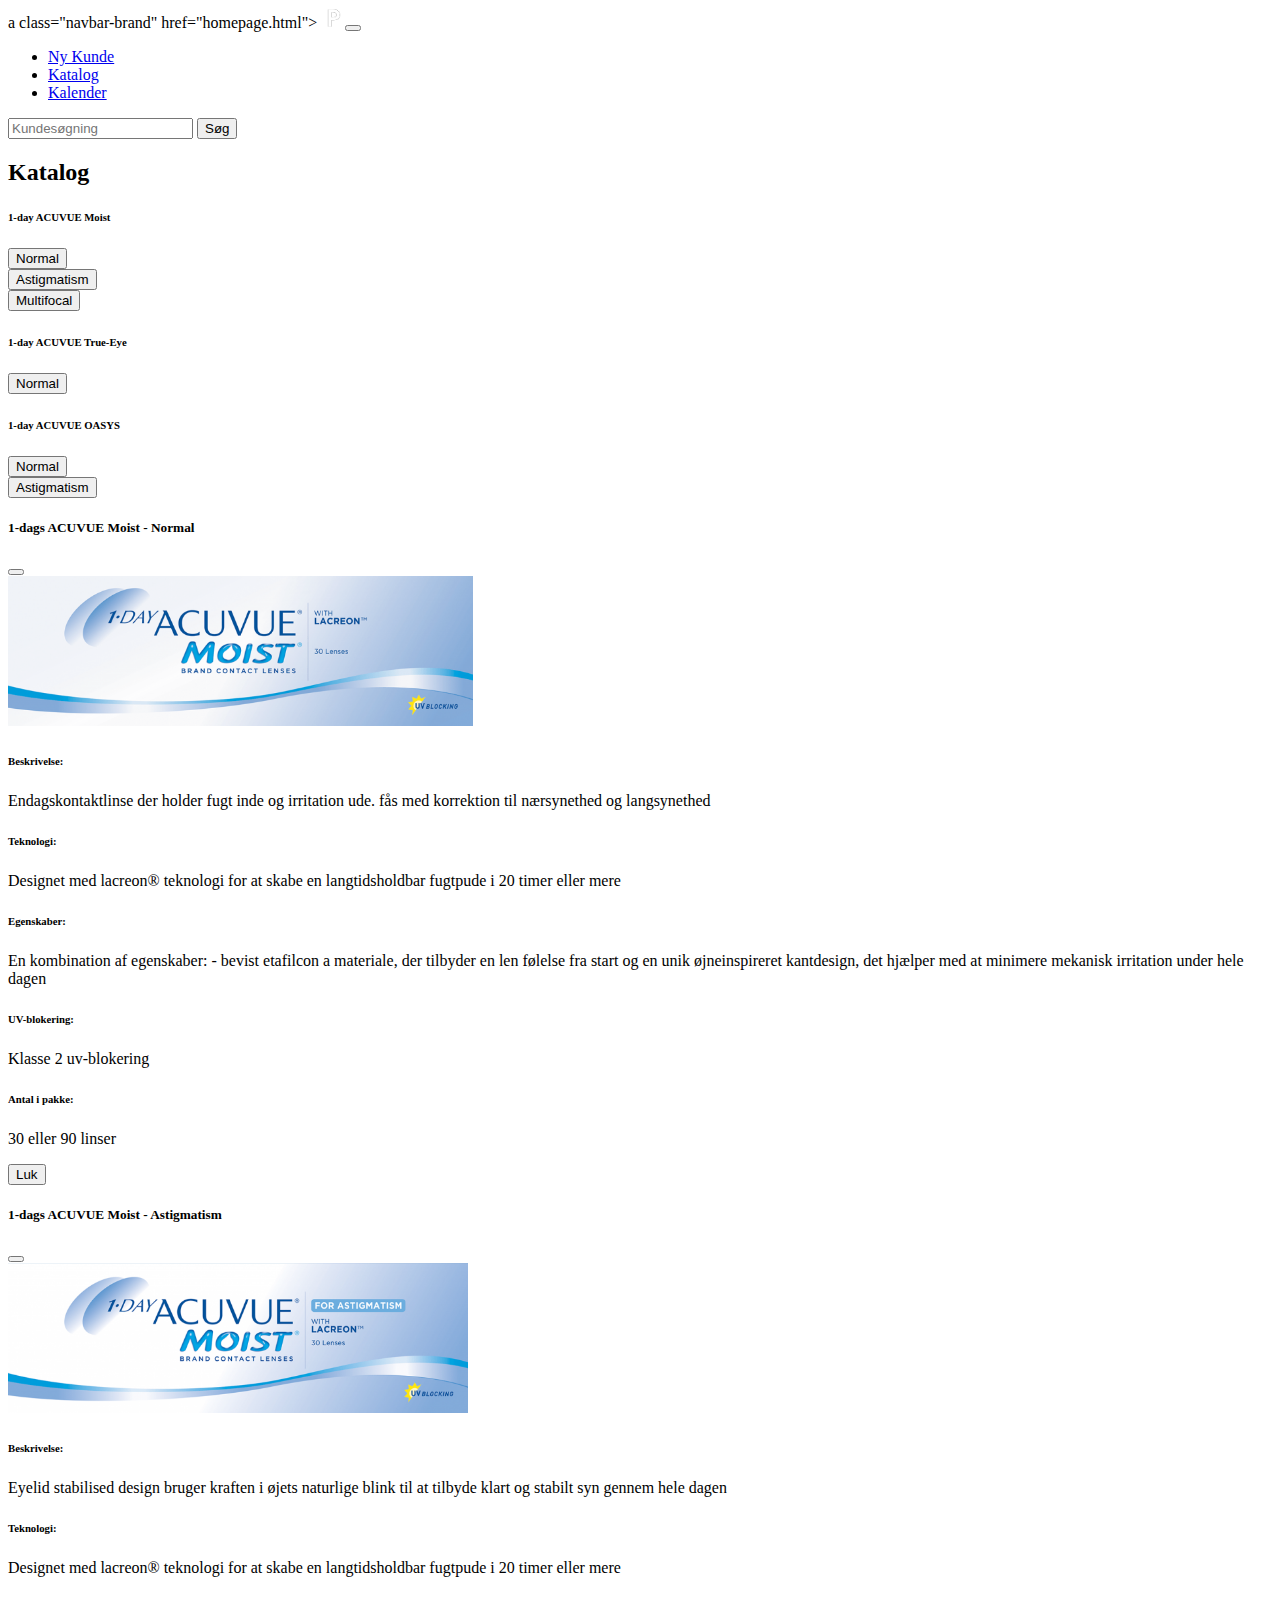
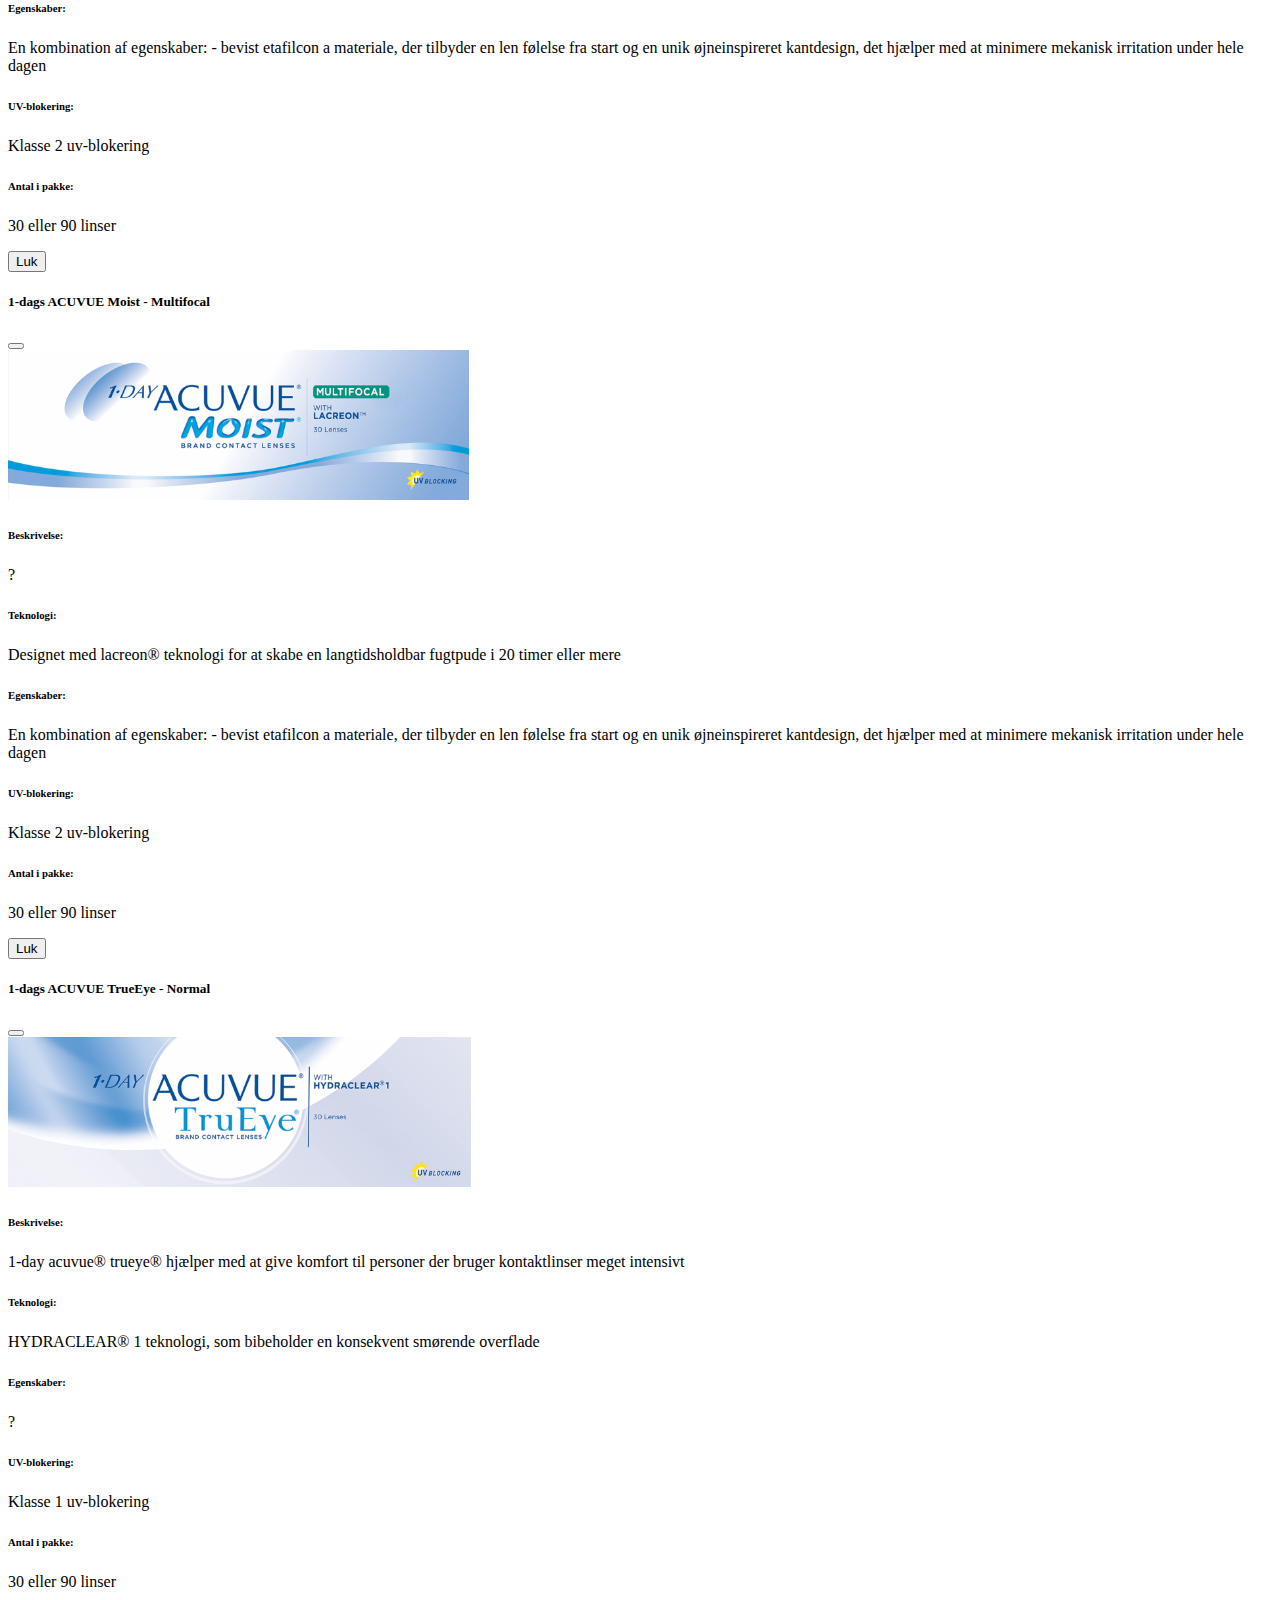
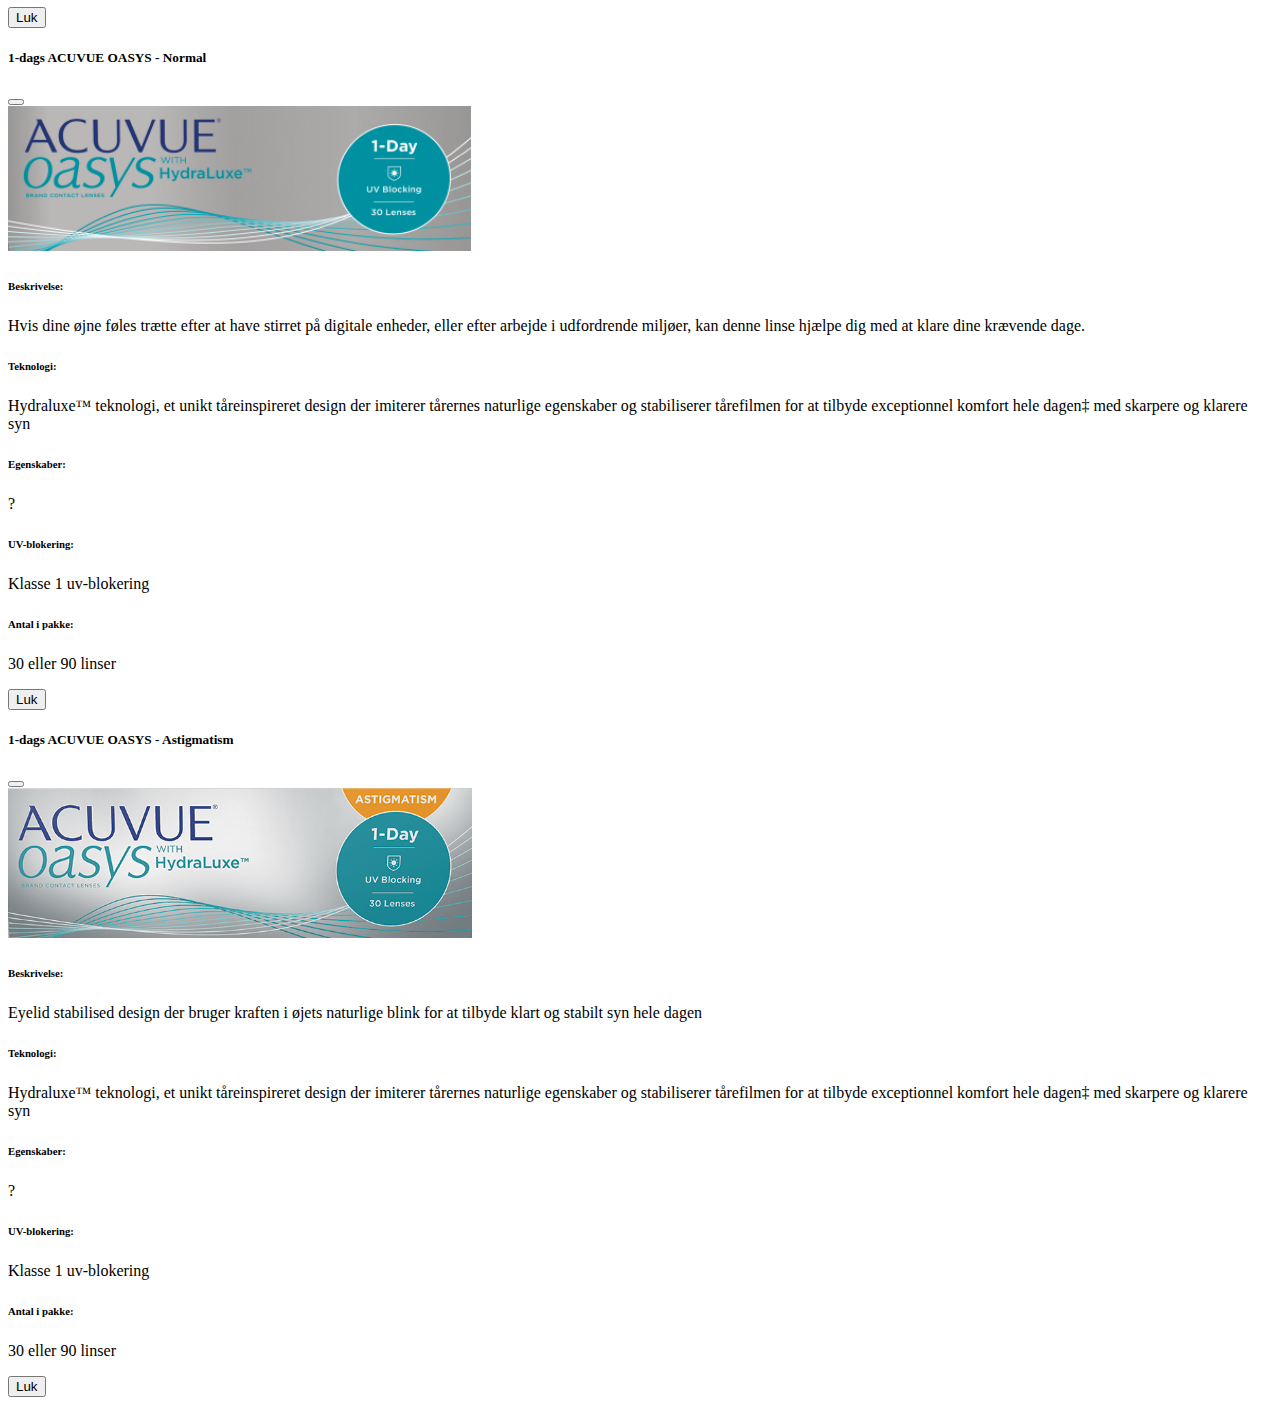
<file: PSBProjekt/katalog.html>
<!DOCTYPE html>
<html lang="en">
<head>
    <meta charset="UTF-8">
    <meta http-equiv="X-UA-Compatible" content="IE=edge">
    <meta name="viewport" content="width=device-width, initial-scale=1.0">

    <link rel="icon" href="/images/poulstig-briller-logo-hvid.png" type="image/icon type">
    <title>Katalog</title>

    <link href="https://cdn.jsdelivr.net/npm/bootstrap@5.2.3/dist/css/bootstrap.min.css" rel="stylesheet" integrity="sha384-rbsA2VBKQhggwzxH7pPCaAqO46MgnOM80zW1RWuH61DGLwZJEdK2Kadq2F9CUG65" crossorigin="anonymous">

</head>
<body>

<div class="container p-1 my-2 border">
    <!-- Nav bar -->
    <nav class="navbar navbar-expand-sm navbar-dark bg-dark">
        <div class="container-fluid">
            a class="navbar-brand" href="homepage.html">
                <img src="/images/poulstig-briller-logo-hvid.png" alt="..." height="20">
            </a>
            <button class="navbar-toggler" type="button" data-bs-toggle="collapse" data-bs-target="#mynavbar">
                <span class="navbar-toggler-icon"></span>
            </button>
            <div class="collapse navbar-collapse" id="mynavbar">
                <ul class="navbar-nav me-auto">
                    <li class="nav-item">
                        <a class="nav-link" href="/PSBProjekt/kundeform.html">Ny Kunde</a>
                    </li>
                    <li class="nav-item">
                        <a class="nav-link" href="/PSBProjekt/katalog.html">Katalog</a>
                    </li>
                    <li class="nav-item">
                        <a class="nav-link" href="/PSBProjekt/kalender.html">Kalender</a>
                    </li>
                </ul>
                <form class="d-flex">
                    <input class="form-control me-1" type="text" placeholder="Kundesøgning">
                    <button class="btn btn-outline-light " type="button">Søg</button>
                </form>
            </div>
        </div>
    </nav>

    <h2 class="display-4"> Katalog</h2>
    <h6>
        1-day ACUVUE Moist
    </h6>

    <div class="row py-2">
        <div class="col-md-6">
            <button type="button" class="btn btn-dark" data-bs-toggle="modal" data-bs-target="#acuNorm">Normal</button>
        </div>
    </div>
    <div class="row py-2">
        <div class="col-md-6">
            <button type="button" class="btn btn-dark" data-bs-toggle="modal" data-bs-target="#acuAsti">Astigmatism</button>
        </div>
    </div>
    <div class="row py-2">
        <div class="col-md-6">
            <button type="button" class="btn btn-dark" data-bs-toggle="modal" data-bs-target="#acuMult">Multifocal</button>
        </div>
    </div>
    <h6>
        1-day ACUVUE True-Eye
    </h6>
    <div class="row py-2">
        <div class="col-md-6">
            <button type="button" class="btn btn-dark" data-bs-toggle="modal" data-bs-target="#acuTrue">Normal</button>
        </div>
    </div>
    <h6>
        1-day ACUVUE OASYS
    </h6>
    <div class="row py-2">
        <div class="col-md-6">
            <button type="button" class="btn btn-dark" data-bs-toggle="modal" data-bs-target="#acuOasNorm">Normal</button>
        </div>
    </div>
    <div class="row py-2">
        <div class="col-md-6">
            <button type="button" class="btn btn-dark" data-bs-toggle="modal" data-bs-target="#acuOasAsti">Astigmatism</button>
        </div>
    </div>

</div>

<!--Modal for ACUVUE moist -->

<div class="modal fade" id="acuNorm" tabindex="-1" aria-labelledby="exampleModalLabel" aria-hidden="true">
    <div class="modal-dialog modal-dialog-centered">
        <div class="modal-content">
            <div class="modal-header">
                <h5 class="modal-title" id="modal-title">1-dags ACUVUE Moist - Normal</h5>
                <button type="button" class="btn-close" data-bs-dismiss="modal" aria-label="Close">
                </button>
            </div>
            <div class="modal-body">
                <img src="/images/acuvuemoist1.png" alt="" height="150">
                <h6>Beskrivelse:</h6>
                <p>
                    Endagskontaktlinse der holder fugt inde og irritation ude. fås med korrektion til nærsynethed og langsynethed
                </p>
                <h6>Teknologi:</h6>
                <p>
                    Designet med lacreon® teknologi for at skabe en langtidsholdbar fugtpude i 20 timer eller mere
                </p>
                <h6>Egenskaber:</h6>
                <p>
                    En kombination af egenskaber:
                    - bevist etafilcon a materiale, der tilbyder en len følelse fra start og en unik øjneinspireret kantdesign, det hjælper med at minimere mekanisk irritation under hele dagen
                </p>
                <h6>UV-blokering:</h6>
                <p>
                    Klasse 2 uv-blokering
                </p>
                <h6>Antal i pakke:</h6>
                <p>
                    30 eller 90 linser
                </p>

            </div>
            <div class="modal-footer">
                <button type="button" class="btn btn-primary" data-bs-dismiss="modal">Luk</button>
            </div>

        </div>
    </div>
</div>

<div class="modal fade" id="acuAsti" tabindex="-1" aria-labelledby="exampleModalLabel" aria-hidden="true">
    <div class="modal-dialog modal-dialog-centered">
        <div class="modal-content">
            <div class="modal-header">
                <h5 class="modal-title" id="modal-title">1-dags ACUVUE Moist - Astigmatism</h5>
                <button type="button" class="btn-close" data-bs-dismiss="modal" aria-label="Close">
                </button>
            </div>
            <div class="modal-body">
                <img src="/images/acuvuemoistastig.png" alt="" height="150">

                <h6>Beskrivelse:</h6>
                <p>
                    Eyelid stabilised design bruger kraften i øjets naturlige blink til at tilbyde klart og stabilt syn gennem hele dagen
                </p>
                <h6>Teknologi:</h6>
                <p>
                    Designet med lacreon® teknologi for at skabe en langtidsholdbar fugtpude i 20 timer eller mere
                </p>
                <h6>Egenskaber:</h6>
                <p>
                    En kombination af egenskaber:
                    - bevist etafilcon a materiale, der tilbyder en len følelse fra start og en unik øjneinspireret kantdesign, det hjælper med at minimere mekanisk irritation under hele dagen
                </p>
                <h6>UV-blokering:</h6>
                <p>
                    Klasse 2 uv-blokering
                </p>
                <h6>Antal i pakke:</h6>
                <p>
                    30 eller 90 linser
                </p>

            </div>
            <div class="modal-footer">
                <button type="button" class="btn btn-primary" data-bs-dismiss="modal">Luk</button>
            </div>

        </div>
    </div>
</div>
<div class="modal fade" id="acuMult" tabindex="-1" aria-labelledby="exampleModalLabel" aria-hidden="true">
    <div class="modal-dialog modal-dialog-centered">
        <div class="modal-content">
            <div class="modal-header">
                <h5 class="modal-title" id="modal-title">1-dags ACUVUE Moist - Multifocal</h5>
                <button type="button" class="btn-close" data-bs-dismiss="modal" aria-label="Close">
                </button>

            </div>
            <div class="modal-body">
                <img src="/images/acuvuemoistmultifocal.png" alt="" height="150">

                <h6>Beskrivelse:</h6>
                <p>
                    ?
                </p>
                <h6>Teknologi:</h6>
                <p>
                    Designet med lacreon® teknologi for at skabe en langtidsholdbar fugtpude i 20 timer eller mere

                </p>
                <h6>Egenskaber:</h6>
                <p>
                    En kombination af egenskaber:
                    - bevist etafilcon a materiale, der tilbyder en len følelse fra start og en unik øjneinspireret kantdesign, det hjælper med at minimere mekanisk irritation under hele dagen
                </p>
                <h6>UV-blokering:</h6>
                <p>
                    Klasse 2 uv-blokering
                </p>
                <h6>Antal i pakke:</h6>
                <p>
                    30 eller 90 linser
                </p>

            </div>
            <div class="modal-footer">
                <button type="button" class="btn btn-primary" data-bs-dismiss="modal">Luk</button>
            </div>

        </div>
    </div>
</div>

<!--Modal for ACUVUE True-Eye -->

<div class="modal fade" id="acuTrue" tabindex="-1" aria-labelledby="exampleModalLabel" aria-hidden="true">
    <div class="modal-dialog modal-dialog-centered">
        <div class="modal-content">
            <div class="modal-header">
                <h5 class="modal-title" id="modal-title">1-dags ACUVUE TrueEye - Normal</h5>
                <button type="button" class="btn-close" data-bs-dismiss="modal" aria-label="Close">
                </button>
            </div>
            <div class="modal-body">
                <img src="/images/acuvuetrueeye.png" alt="" height="150">

                <h6>Beskrivelse:</h6>
                <p>
                    1-day acuvue® trueye® hjælper med at give komfort til personer der bruger kontaktlinser meget intensivt

                </p>
                <h6>Teknologi:</h6>
                <p>
                    HYDRACLEAR® 1 teknologi, som bibeholder en konsekvent smørende overflade
                </p>
                <h6>Egenskaber:</h6>
                <p>
                    ?
                </p>
                <h6>UV-blokering:</h6>
                <p>
                    Klasse 1 uv-blokering
                </p>
                <h6>Antal i pakke:</h6>
                <p>
                    30 eller 90 linser
                </p>

            </div>
            <div class="modal-footer">
                <button type="button" class="btn btn-primary" data-bs-dismiss="modal">Luk</button>
            </div>

        </div>
    </div>
</div>

<!--Modal for ACUVUE Oasys -->


<div class="modal fade" id="acuOasNorm" tabindex="-1" aria-labelledby="exampleModalLabel" aria-hidden="true">
    <div class="modal-dialog modal-dialog-centered">
        <div class="modal-content">
            <div class="modal-header">
                <h5 class="modal-title" id="modal-title">1-dags ACUVUE OASYS - Normal </h5>
                <button type="button" class="btn-close" data-bs-dismiss="modal" aria-label="Close">
                </button>
            </div>
            <div class="modal-body">
                <img src="/images/oasysnormal.png" alt="" height="145">

                <h6>Beskrivelse:</h6>
                <p>
                    Hvis dine øjne føles trætte efter at have stirret på digitale enheder, eller efter arbejde i udfordrende miljøer, kan denne linse hjælpe dig med at klare dine krævende dage.
                </p>
                <h6>Teknologi:</h6>
                <p>
                    Hydraluxe™ teknologi, et unikt tåreinspireret design der imiterer tårernes naturlige egenskaber og stabiliserer tårefilmen for at tilbyde exceptionnel komfort hele dagen‡ med skarpere og klarere syn
                </p>
                <h6>Egenskaber:</h6>
                <p>
                    ?
                </p>
                <h6>UV-blokering:</h6>
                <p>
                    Klasse 1 uv-blokering
                </p>
                <h6>Antal i pakke:</h6>
                <p>
                    30 eller 90 linser
                </p>


            </div>
            <div class="modal-footer">
                <button type="button" class="btn btn-primary" data-bs-dismiss="modal">Luk</button>
            </div>

        </div>
    </div>
</div>
<div class="modal fade" id="acuOasAsti" tabindex="-1" aria-labelledby="exampleModalLabel" aria-hidden="true">
    <div class="modal-dialog modal-dialog-centered">
        <div class="modal-content">
            <div class="modal-header">
                <h5 class="modal-title" id="modal-title">1-dags ACUVUE OASYS - Astigmatism</h5>
                <button type="button" class="btn-close" data-bs-dismiss="modal" aria-label="Close">
                </button>
            </div>
            <div class="modal-body">
                <img src="/images/oasysastig.png" alt="" height="150">

                <h6>Beskrivelse:</h6>
                <p>
                    Eyelid stabilised design der bruger kraften i øjets naturlige blink for at tilbyde klart og stabilt syn hele dagen
                </p>
                <h6>Teknologi:</h6>
                <p>
                    Hydraluxe™ teknologi, et unikt tåreinspireret design der imiterer tårernes naturlige egenskaber og stabiliserer tårefilmen for at tilbyde exceptionnel komfort hele dagen‡ med skarpere og klarere syn

                </p>
                <h6>Egenskaber:</h6>
                <p>
                    ?
                </p>
                <h6>UV-blokering:</h6>
                <p>
                    Klasse 1 uv-blokering
                </p>
                <h6>Antal i pakke:</h6>
                <p>
                    30 eller 90 linser
                </p>

            </div>
            <div class="modal-footer">
                <button type="button" class="btn btn-primary" data-bs-dismiss="modal">Luk</button>
            </div>

        </div>
    </div>
</div>

<script src="https://cdn.jsdelivr.net/npm/bootstrap@5.2.3/dist/js/bootstrap.bundle.min.js" integrity="sha384-kenU1KFdBIe4zVF0s0G1M5b4hcpxyD9F7jL+jjXkk+Q2h455rYXK/7HAuoJl+0I4" crossorigin="anonymous"></script>

</body>
</html>
</file>
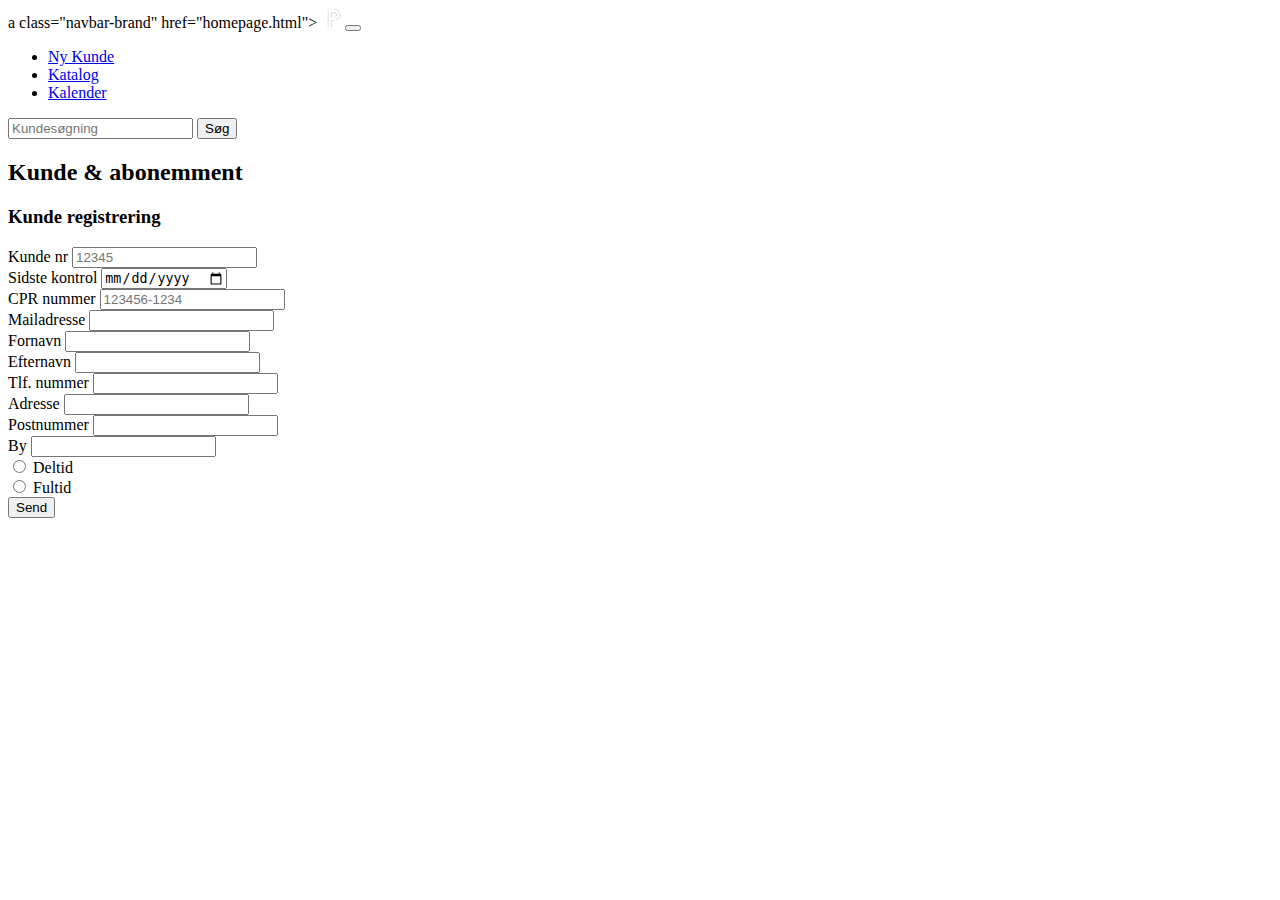
<file: PSBProjekt/kundeform.html>
<!DOCTYPE html>
<html lang="en">
<head>
    <meta charset="UTF-8">
    <meta http-equiv="X-UA-Compatible" content="IE=edge">
    <meta name="viewport" content="width=device-width, initial-scale=1.0">

    <link href="https://cdn.jsdelivr.net/npm/bootstrap@5.2.3/dist/css/bootstrap.min.css" rel="stylesheet" integrity="sha384-rbsA2VBKQhggwzxH7pPCaAqO46MgnOM80zW1RWuH61DGLwZJEdK2Kadq2F9CUG65" crossorigin="anonymous">

    <link rel="icon" href="/images/poulstig-briller-logo-hvid.png" type="image/icon type">
    <title>Oprettelse</title>
</head>
<body>

<div class="container p-5 my-5 border">

    <!-- Nav bar -->
    <nav class="navbar navbar-expand-sm navbar-dark bg-dark">
        <div class="container-fluid">
            a class="navbar-brand" href="homepage.html">
                <img src="/images/poulstig-briller-logo-hvid.png" alt="..." height="20">
            </a>
            <button class="navbar-toggler" type="button" data-bs-toggle="collapse" data-bs-target="#mynavbar">
                <span class="navbar-toggler-icon"></span>
            </button>
            <div class="collapse navbar-collapse" id="mynavbar">
                <ul class="navbar-nav me-auto">
                    <li class="nav-item">
                        <a class="nav-link" href="/PSBProjekt/kundeform.html">Ny Kunde</a>
                    </li>
                    <li class="nav-item">
                        <a class="nav-link" href="/PSBProjekt/katalog.html">Katalog</a>
                    </li>
                    <li class="nav-item">
                        <a class="nav-link" href="/PSBProjekt/kalender.html">Kalender</a>
                    </li>
                </ul>
                <form class="d-flex">
                    <input class="form-control me-1" type="text" placeholder="Kundesøgning">
                    <button class="btn btn-outline-light " type="button">Søg</button>
                </form>
            </div>
        </div>
    </nav>

    <h2 class="display-4"> Kunde & abonemment </h2>
    <h3> Kunde registrering</h3>

    <!-- Formular for oprettelse -->
    <form class="row g-3 p-3" id="customer-form" method="post" action="http://localhost:8080/createCustomer">
        <div class="col-md-6">
            <label for="form" class="form-label">Kunde nr</label>
            <input type="text" class="form-control" id="inputKundeNr" placeholder="12345" maxlength=5>
        </div>
        <div class="col-md-6">
            <label for="form" class="form-label">Sidste kontrol</label>
            <input type="date" class="form-control" id="inputDate">
        </div>
        <div class="col-12">
            <label for="form" class="form-label">CPR nummer</label>
            <input type="number" name="customerCPR" class="form-control" id="inputCPR" placeholder="123456-1234">
        </div>
        <div class="col-12">
            <label for="form" class="form-label">Mailadresse</label>
            <input type="text" class="form-control" id="inputemail">
        </div>

        <div class="col-6">
            <label for="form" class="form-label">Fornavn</label>
            <input type="text" name="customerName"class="form-control" id="inputFornavn">
        </div>

        <div class="col-6">
            <label for="form" class="form-label">Efternavn</label>
            <input type="text" class="form-control" id="inputEfternavn">
        </div>

        <div class="col-12">
            <label for="?" class="form-label">Tlf. nummer</label>
            <input type="text" name="customerPhoneNumber" class="form-control" id="inputTlf">
        </div>

        <div class="col-12">
            <label for="?" class="form-label">Adresse</label>
            <input type="text" name="customerAddress" class="form-control" id="inputAdresse">
        </div>

        <div class="col-6">
            <label for="?" class="form-label">Postnummer</label>
            <input type="text" class="form-control" id="inputBy">
        </div>

        <div class="col-6">
            <label for="?" class="form-label">By</label>
            <input type="text" class="form-control" id="inputPostnummer" readonly>
        </div>


        <div class="col-m-4">
            <div class="form-check">
                <input class="form-check-input" type="radio" name="abonemmentOption" id="abonemmentOption" value="deltid">
                <label class="form-check-label" for="abonnementOption">
                    Deltid
                </label>
            </div>
            <div class="form-check">
                <input class="form-check-input" type="radio" name="abonemmentOption" id="abonemmentOption" value="fultid">
                <label class="form-check-label" for="abonemmentOption">
                    Fultid
                </label>
            </div>

        </div>

        <div class="col-12">
            <button type="submit" class="btn btn-primary">Send</button>

        </div>

    </form>

</div>
<script>


</script>


</body>
<link href="https://cdn.jsdelivr.net/npm/bootstrap@5.2.3/dist/css/bootstrap.min.css" rel="stylesheet" integrity="sha384-rbsA2VBKQhggwzxH7pPCaAqO46MgnOM80zW1RWuH61DGLwZJEdK2Kadq2F9CUG65" crossorigin="anonymous">

</html>
</file>
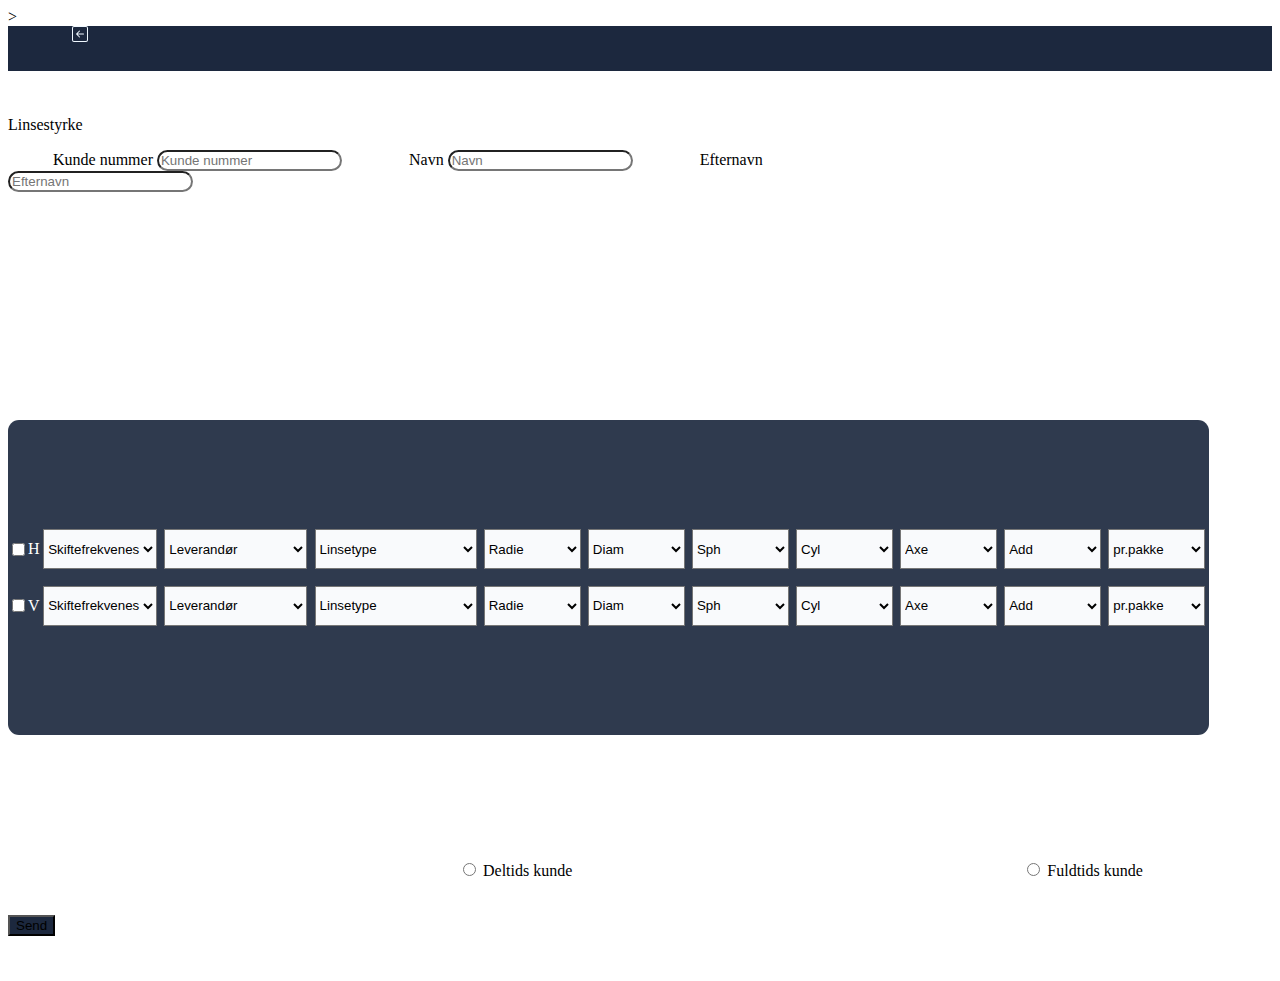
<file: PSBProjekt/lensStrength.html>
<!DOCTYPE html>
<html lang="en">
<head>
    <meta charset="UTF-8">
    <meta http-equiv="X-UA-Compatible" content="IE=edge">
    <meta name="viewport" content="width=device-width, initial-scale=1.0">
    <link rel="stylesheet" href="lensStrength.css">
    <script src ="/PSBProjekt/lensStrength.js" defer></script>>
<!-- CSS only -->
<link href="https://cdn.jsdelivr.net/npm/bootstrap@5.2.3/dist/css/bootstrap.min.css" rel="stylesheet" integrity="sha384-rbsA2VBKQhggwzxH7pPCaAqO46MgnOM80zW1RWuH61DGLwZJEdK2Kadq2F9CUG65" crossorigin="anonymous"><!-- CSS only -->
<!-- JavaScript Bundle with Popper -->
<script src="https://cdn.jsdelivr.net/npm/bootstrap@5.2.3/dist/js/bootstrap.bundle.min.js" integrity="sha384-kenU1KFdBIe4zVF0s0G1M5b4hcpxyD9F7jL+jjXkk+Q2h455rYXK/7HAuoJl+0I4" crossorigin="anonymous"></script>


    <title>Document</title>


</head>
<body>


    <nav id="lol"  class="navbar navbar-light" ;>
        
        <div>
            <svg id="back" xmlns="http://www.w3.org/2000/svg" width="16" height="16" fill="currentColor" class="bi bi-arrow-left-square" viewBox="0 0 16 16">
            <path fill-rule="evenodd" d="M15 2a1 1 0 0 0-1-1H2a1 1 0 0 0-1 1v12a1 1 0 0 0 1 1h12a1 1 0 0 0 1-1V2zM0 2a2 2 0 0 1 2-2h12a2 2 0 0 1 2 2v12a2 2 0 0 1-2 2H2a2 2 0 0 1-2-2V2zm11.5 5.5a.5.5 0 0 1 0 1H5.707l2.147 2.146a.5.5 0 0 1-.708.708l-3-3a.5.5 0 0 1 0-.708l3-3a.5.5 0 1 1 .708.708L5.707 7.5H11.5z"/>
          </svg> </div>
    
    </nav>
    <!--Dropdown til leverandør  <div class="bg-image h-100" >  </div>
   -->
   



    <!--slet det som er over for" >  </div>
   -->
    
    
    <div id="backgroundBox" class="mask d-flex align-items-center" style="background-color: rgba(144, 140, 136, 0.332);">
        <div id="headline">
            <p class="h2">Linsestyrke</p>
        </div>

        <div id="customerInfoBox" class="mask d-flex align-items-center" style="background-color: rgba(98, 78, 58, 0);">
       
            <div id="idNumberBox" class="container"> 
                <label id="idNumberBox1">Kunde nummer</label>
                <input id="inputBox" type="text" placeholder="Kunde nummer"> 
    
            </div>
    
            <div id="nameBox"class="container"> 
                <label id="idNumberBox1" >Navn</label>
                <input id="inputBox" type="text" placeholder="Navn"> 
            </div>
    
            <div id="lastNamebox" class="container" > 
                <label id="idNumberBox1" >Efternavn</label>
                <input id="inputBox" type="text" placeholder="Efternavn"> 
                
            </div>
            
        </div>
      

    <div id="boxOne" class="container-md mt-3 border">
       
       
      

        <div id="firstRow" start på første række>

            

            <input  class="form-check-input" type="checkbox" value="" id="flexCheckDefault">
            <label class="form-check-label" for="flexCheckDefault" style="color: white;">
              H
            </label>

             <select id="drop1" class="form-select" data-width="100px" aria-label="Default select example"  style="color: black;">
                <td class="lol" selected>Skiftefrekvenes</option>
                  <option class="lol" selected>Skiftefrekvenes</option>
                  <option value="1">1 dag</option>
                  <option value="2">14 dage</option>
                  <option value="3">Måned</option>
              </select>

              <!--Dropdown til leverandør   -->
              <select id="drop1" class="form-select" data-width="100px" aria-label="Default select example"  style="color: black;">
                <option class="lol" selected>Leverandør</option>
                <option value="1">Alcon Danmark ApS</option>
                <option value="2">Bausch & Lomb</option>
                <option value="3">Disophta</option>
                <option value="4">Johnson & Johnson </option>
                <option value="5">Lindcon Linser</option>
                <option value="6">Vison Care</option>
              </select>

              <!--Dropdown til linsetype -->
              <select id="drop1" class="form-select" data-width="100px" aria-label="Default select example"  style="color: black;">
                <option class="lol" selected>Linsetype</option>
                <option value="1">1-DAY ACUVUE MOIST</option>
                <option value="2">1-DAY ACUVUE MOIST FOR ASTIGMATISME</option>
                <option value="3">1-DAY ACUVUE MOIST MULTIFOCAL WITH LARCREON </option>
                <option value="4">1-DAY ACUVUE TRUEYE  </option>
                <option value="5">ACUVUE OASYS HYDRALUXE FOR ASTIGMATISME</option>
                <option value="6">ACUVUE OASYS WITH HYDRALUXE</option>
             </select>

              <!--Dropdown til radie  -->
              <select id="drop1" class="form-select" data-width="100px" aria-label="Default select example"  style="color: black;">
                <option class="lol" selected>Radie</option>
                <option value="1">8,50</option>
                <option value="2">9,00</option>
              </select>

              <!--Dropdown til diam  -->
              <select id="drop1" class="form-select" data-width="100px" aria-label="Default select example"  style="color: black;">
                <option class="lol" selected>Diam</option>
                <option value="1">14,30</option>
              </select>

              <!--Dropdown til Sph  -->
              <select id="drop1" class="form-select" data-width="100px" aria-label="Default select example"  style="color: black;">
                <option class="lol" selected>Sph</option>
                <option value="1">-15.00</option>
                <option value="2">-14.50</option>
                <option value="3">-14.00</option>
                <option value="4">-13.50</option>
                <option value="5">-13.00</option>
                <option value="6">-12.50</option>
                <option value="7">-12.00</option>
                <option value="8">-11.50</option>
                <option value="9">-11.00</option>
                <option value="10">-10.50</option>
                <option value="11">-10.00</option>
                <option value="12">-9.50</option>
                <option value="13">-9.00</option>
                <option value="14">-8.50</option>
                <option value="15">-8.00</option>
                <option value="16">-7.50</option>
                <option value="17">-7.00</option>
                <option value="18">-6.50</option>
                <option value="19">-6.00</option>
                <option value="20">-5.50</option>
                <option value="21">-5.00</option>
                <option value="22">-4.50</option>
                <option value="23">-4.00</option>
                <option value="24">-3.50</option>
                <option value="25">-3.00</option>
                <option value="26">-2.50</option>
                <option value="27">-2.00</option>
                <option value="28">-1.50</option>
                <option value="29">-1.00</option>
                <option value="30">-0.50</option>
                <option value="31">-0.00</option>
                <option value="32">+0.00</option>
                <option value="33">+0.50</option>
                <option value="34">+0.75</option>
                <option value="35">+1.00</option>
                <option value="36">+1.25</option>
                <option value="37">+1.50</option>
                <option value="38">+1.75</option>
                <option value="39">+2.00</option>
                <option value="40">+2.25</option>
                <option value="41">+2.50</option>
                <option value="42">+2.75</option>
                <option value="43">+3.00</option>
                <option value="44">+3.25</option>
                <option value="45">+3.50</option>
                <option value="46">+3.75</option>
                <option value="47">+4.00</option>
                <option value="48">+4.25</option>
                <option value="49">+4.75</option>
                <option value="50">+5.00</option>
                <option value="51">+5.20</option>
                <option value="52">+5.50</option>
                <option value="53">+5.75</option>
                <option value="54">+6.00</option>
                <option value="55">+6.50</option>
                <option value="56">+7.00</option>
                <option value="57">+7.50</option>
                <option value="58">+8.00</option>
             </select>
             
             
             <!-- Dropdown til Cyl -->
             <select id="drop1" class="form-select" data-width="100px" aria-label="Default select example"  style="color: black;">
               <option class="lol" selected>Cyl</option>
               <option value="1">-0,75</option>
               <option value="2">-1,25</option>
               <option value="3">-1,75</option>
               <option value="4">-2,25</option>
             </select>

             <!-- Dropdown til Axe -->
            <select id="drop1" class="form-select" data-width="100px" aria-label="Default select example"  style="color: black;">
            <option class="lol" selected>Axe</option>
                <option value="1">10</option>
                <option value="2">20</option>
                <option value="3">30</option>
                <option value="4">40</option>
                <option value="5">50</option>
                <option value="6">60</option>
                <option value="7">70</option>
                <option value="8">80</option>
                <option value="9">90</option>
                <option value="10">100</option>
                <option value="11">110</option>
                <option value="12">120</option>
                <option value="13">130</option>
                <option value="14">140</option>
                <option value="15">150</option>
                <option value="16">160</option>
                <option value="17">170</option>
                <option value="18">180</option>
            </select>

            <!-- Dropdown til Add -->
            <select id="drop1" class="form-select" data-width="100px" aria-label="Default select example"  style="color: black;">
                <option class="lol" selected>Add</option>
                <option value="1">LOW +0,75</option>
                <option value="2">LOW +1.25</option>
                <option value="3">MED +1.50</option>
                <option value="4">MED +1.25</option>
                <option value="5">HIGH +2.00</option>
                <option value="6">HIGH +2.50</option>
            </select>

        <!-- Dropdown til antal pakker -->
           <select id="drop1" class="form-select" data-width="100px" aria-label="Default select example"  style="color: black;">
             <option class="lol" selected>pr.pakke</option>
             <option value="1">30 pak</option>
             <option value="2">90 pak</option>
             <option value="3">180 pak</option>
          </select>   
            

           
            

        </div>
         <!-- Her kommer række to til dropdown -->
        <div  id="secondRow" start på anden række>
            <input class="form-check-input" type="checkbox" value="" id="flexCheckDefault">
            <label class="form-check-label" for="flexCheckDefault" style="color: white;">
              V
            </label>

             <select id="drop1" class="form-select" data-width="100px" aria-label="Default select example"  style="color: black;">
                <option class="lol" selected>Skiftefrekvenes</option>
                <option value="1">1 dag</option>
                <option value="2">14 dage</option>
                <option value="3">Måned</option>
              </select>

              <!--  Dropdown til leverandør-->
              <select id="drop1" class="form-select" data-width="100px" aria-label="Default select example"  style="color: black;">
                <option class="lol" selected>Leverandør</option>
                <option value="1">Alcon Danmark ApS</option>
                <option value="2">Bausch & Lomb</option>
                <option value="3">Disophta</option>
                <option value="4">Johnson & Johnson </option>
                <option value="5">Lindcon Linser</option>
                <option value="6">Vison Care</option>
                
              </select>
              <!--Dropdown til linsetype -->
              <select id="drop1" class="form-select" data-width="100px" aria-label="Default select example"  style="color: black;">
                <option class="lol" selected>Linsetype</option>
                <option value="1">1-DAY ACUVUE MOIST</option>
                <option value="2">1-DAY ACUVUE MOIST FOR ASTIGMATISME</option>
                <option value="3">1-DAY ACUVUE MOIST MULTIFOCAL WITH LARCREON </option>
                <option value="4">1-DAY ACUVUE TRUEYE  </option>
                <option value="5">ACUVUE OASYS HYDRALUXE FOR ASTIGMATISME</option>
                <option value="6">ACUVUE OASYS WITH HYDRALUXE</option>
              </select>

              <!--Dropdown til radie  -->
              <select id="drop1" class="form-select" data-width="100px" aria-label="Default select example"  style="color: black;">
                <option class="lol" selected>Radie</option>
                <option value="1">8,50</option>
                <option value="2">9,00</option>
              </select>

              <!--Dropdown til diam  -->
              <select id="drop1" class="form-select" data-width="100px" aria-label="Default select example"  style="color: black;">
                <option class="lol" selected>Diam</option>
                <option value="1">14,30</option>
              </select>
              
              <!--Dropdown til Sph  -->
              <select id="drop1" class="form-select" data-width="100px" aria-label="Default select example"  style="color: black;">
                <option class="lol" selected>Sph</option>
                <option value="1">-15.00</option>
                <option value="2">-14.50</option>
                <option value="3">-14.00</option>
                <option value="4">-13.50</option>
                <option value="5">-13.00</option>
                <option value="6">-12.50</option>
                <option value="7">-12.00</option>
                <option value="8">-11.50</option>
                <option value="9">-11.00</option>
                <option value="10">-10.50</option>
                <option value="11">-10.00</option>
                <option value="12">-9.50</option>
                <option value="13">-9.00</option>
                <option value="14">-8.50</option>
                <option value="15">-8.00</option>
                <option value="16">-7.50</option>
                <option value="17">-7.00</option>
                <option value="18">-6.50</option>
                <option value="19">-6.00</option>
                <option value="20">-5.50</option>
                <option value="21">-5.00</option>
                <option value="22">-4.50</option>
                <option value="23">-4.00</option>
                <option value="24">-3.50</option>
                <option value="25">-3.00</option>
                <option value="26">-2.50</option>
                <option value="27">-2.00</option>
                <option value="28">-1.50</option>
                <option value="29">-1.00</option>
                <option value="30">-0.50</option>
                <option value="31">-0.00</option>
                <option value="32">+0.00</option>
                <option value="33">+0.50</option>
                <option value="34">+0.75</option>
                <option value="35">+1.00</option>
                <option value="36">+1.25</option>
                <option value="37">+1.50</option>
                <option value="38">+1.75</option>
                <option value="39">+2.00</option>
                <option value="40">+2.25</option>
                <option value="41">+2.50</option>
                <option value="42">+2.75</option>
                <option value="43">+3.00</option>
                <option value="44">+3.25</option>
                <option value="45">+3.50</option>
                <option value="46">+3.75</option>
                <option value="47">+4.00</option>
                <option value="48">+4.25</option>
                <option value="49">+4.75</option>
                <option value="50">+5.00</option>
                <option value="51">+5.20</option>
                <option value="52">+5.50</option>
                <option value="53">+5.75</option>
                <option value="54">+6.00</option>
                <option value="55">+6.50</option>
                <option value="56">+7.00</option>
                <option value="57">+7.50</option>
                <option value="58">+8.00</option>
            </select>  


            <!-- Dropdown til Cyl -->
            <select id="drop1" class="form-select" data-width="100px" aria-label="Default select example"  style="color: black;">
                <option class="lol" selected>Cyl</option>
                <option value="1">-0,75</option>
                <option value="2">-1,25</option>
                <option value="3">-1,75</option>
                <option value="4">-2,25</option>
            </select>
            
            <!-- Dropdown til Axe  -->
            <select id="drop1" class="form-select" data-width="100px" aria-label="Default select example"  style="color: black;">
            <option class="lol" selected>Axe</option>
                <option value="1">10</option>
                <option value="2">20</option>
                <option value="3">30</option>
                <option value="4">40</option>
                <option value="5">50</option>
                <option value="6">60</option>
                <option value="7">70</option>
                <option value="8">80</option>
                <option value="9">90</option>
                <option value="10">100</option>
                <option value="11">110</option>
                <option value="12">120</option>
                <option value="13">130</option>
                <option value="14">140</option>
                <option value="15">150</option>
                <option value="16">160</option>
                <option value="17">170</option>
                <option value="18">180</option>
            </select>


            <!--Dropdown til Add  -->
            <select id="drop1" class="form-select" data-width="100px" aria-label="Default select example"  style="color: black;">
                <option class="lol" selected>Add</option>
                <option value="1">LOW +0,75</option>
                <option value="2">LOW +1.25</option>
                <option value="3">MED +1.50</option>
                <option value="4">MED +1.25</option>
                <option value="5">HIGH +2.00</option>
                <option value="6">HIGH +2.50</option>
            </select>

            <!-- Dropdown til antal pakker -->
            <select id="drop1" class="form-select" data-width="100px" aria-label="Default select example"  style="color: black;">
                <option class="lol" selected>pr.pakke</option>
                <option value="1">30 pak</option>
                <option value="2">90 pak</option>
                <option value="3">180 pak</option>
            </select>   
            

           
            

        </div>
        
        
        
    </div>
    <div id="abonnementBox" class="container" >

        <div id="chekAbonnement" class="custom-control custom-radio custom-control-inline">
            <input  type="radio" class="custom-control-input">
            <label class="custom-control-label" for="customRadioInline1">Deltids kunde</label>
          </div>
          <div id="chekAbonnement" class="custom-control custom-radio custom-control-inline">
            <input  type="radio" class="custom-control-input">
            <label class="custom-control-label" for="customRadioInline2">Fuldtids kunde</label>
          </div>
    </div>

    <div id="done">
        <button type="button" class="btn btn-primary" style="background-color: #1c283e;">Send</button>

    </div>
</div>


    <link href="https://cdn.jsdelivr.net/npm/bootstrap@5.2.3/dist/css/bootstrap.min.css" rel="stylesheet" integrity="sha384-rbsA2VBKQhggwzxH7pPCaAqO46MgnOM80zW1RWuH61DGLwZJEdK2Kadq2F9CUG65" crossorigin="anonymous"><!-- CSS only -->
<!-- JavaScript Bundle with Popper -->
<script src="https://cdn.jsdelivr.net/npm/bootstrap@5.2.3/dist/js/bootstrap.bundle.min.js" integrity="sha384-kenU1KFdBIe4zVF0s0G1M5b4hcpxyD9F7jL+jjXkk+Q2h455rYXK/7HAuoJl+0I4" crossorigin="anonymous"></script>
<script src="https://code.jquery.com/jquery-3.3.1.slim.min.js" integrity="sha384-q8i/X+965DzO0rT7abK41JStQIAqVgRVzpbzo5smXKp4YfRvH+8abtTE1Pi6jizo" crossorigin="anonymous"></script>
<script src="https://cdn.jsdelivr.net/npm/popper.js@1.14.3/dist/umd/popper.min.js" integrity="sha384-ZMP7rVo3mIykV+2+9J3UJ46jBk0WLaUAdn689aCwoqbBJiSnjAK/l8WvCWPIPm49" crossorigin="anonymous"></script>
<script src="https://cdn.jsdelivr.net/npm/bootstrap@4.1.3/dist/js/bootstrap.min.js" integrity="sha384-ChfqqxuZUCnJSK3+MXmPNIyE6ZbWh2IMqE241rYiqJxyMiZ6OW/JmZQ5stwEULTy" crossorigin="anonymous"></script>
</body>
</html>
</file>
<file: PSBProjekt/styles.css>
#lol{
    background-color:#1c283e;
    height: 5vh;
}

#searchbar {
    display: flex;
    flex-direction: row;
}
#form1{
    border-radius: 11px 0px 0px 11px;
}
#box{
    height: 94vh;
}

#i{
    background-color:#1c283e;
    border-radius: 0px 11px 11px 0px;
}

#p{
    
}

#back{
    display: flex;
    margin-left: 5vw;

    
    color: aliceblue;

   
}
</file>
<file: renewalAndControl.css>
#rightBox{
    background-color: #5d514107;
    border: 2px solid rgb(0, 0, 0);
    padding: 50px ;
    margin: 10vh;
    margin-left: 5%;
    border-radius: 11px 11px 11px 11px;
  }
  
  #leftBox {
    
    background-color: #5d514107;
    border: 2px solid rgb(0, 0, 0);
    padding: 50px ;
    margin: 10vh;
    margin-left: 12%;
    border-radius: 11px 11px 11px 11px;
  }
  #over{
    margin-left: 10.5vh;
   
   
    
    
  }
  #line{
    border-bottom: 1px solid #000000;

  }
  #over1{
        margin-left: 15vh;
    
  }
  
  
  .tool-card{
    border: 2px solid rgb(250, 242, 242);
    padding: 10px 10px;
    margin: 10px 0;
    color: aliceblue;
    
  }

  #background{
    background-color: rgba(144, 138, 132, 0.267);;
    display: flex;
    
  }

  #o{
    background-color: rgba(144, 140, 136, 0.096);
    border: 2px solid rgba(144, 140, 136, 0.096);
  }
</file>
<file: css/final.css>
.Background{
  background-color: #d8d8d8;
}

#searchbar {
  display: flex;
  flex-direction: row;
}
.search-wrapper {
  display: flex;
  flex-direction: column;
  gap: .25rem;
}
.mynavbar {
  height:20px;
}
#i{
  background-color:#1c283e;
  color: white;
  border-radius: 0px 11px 11px 0px;
}
#form1{
  border-radius: 11px 0px 0px 11px;
}
#box{
  height: 400vh;
}
input {
  font-size: 1rem;
  height: 7vh;
  border-radius: 11px 0px 0px 11px;
}

.user-cards {
  background-color:#131a29;
  display: row;
  width: 100%;
  gap: .25rem;
  margin-top: 1rem;
  position: absolute;
  border-spacing: 20px;
  top: 90px;
}
.user-description {
  background-color:#131a29;
  display: row;
  position: top;
  padding: 20px;
  border-spacing: 20px;

}

.card {
  display: row;
  border: 1px solid black;
  background-color: #d8d8d8;
  position: bottom;
  top: 10px;
}
.card2 {
  background-color:#131a29;
  display: row;
  width: 100%;
  border: 1px solid black;
  color: white;
  position: absolute;
  top: 130px;
}

.card > .header {
  margin-bottom: .25rem;
}

.card > .body {
  font-size: 1rem;
  color: #131a29;
}

.hide {
  display: none;
}


.accordion {
  background-color: #eee;
  color: #131a29;
  cursor: pointer;
  padding: 18px;
  width: 100%;
  border: none;
  text-align: center;
  outline: none;
  font-size: 15px;
  transition: 0.4s;
}

.active, .accordion:hover {
  background-color: #ccc; 
}

.panel {
  padding: 0 18px;
  display: none;
  background-color: white;
  overflow: hidden;
}
th, td {
  border-bottom: 1px solid black;
  padding: 10px;
  
}
.button1 {
  border: none;
  background-color:#131a29;
  padding: 15px 32px;
  text-align: center;
  text-decoration: none;
  display: inline-block;
  font-size: 16px;
  margin: 4px 2px;
  cursor: pointer;
  width: 1px;
}
 /* The Modal (background) */
.modal {
  display: none; /* Hidden by default */
  position: fixed; /* Stay in place */
  z-index: 999; /* Sit on top */
  left: 0;
  top: 0;
  width: 100%; /* Full width */
  height: 100%; /* Full height */
  overflow: auto; /* Enable scroll if needed */
background-color: rgb(0,0,0); /* Fallback color */
background-color: rgba(0,0,0,0.4); /* Black w/ opacity */
}

/* Modal Content/Box */
.modal-content {
  background-color: #fefefe;
  position: fixed; /* Stay in place */
  z-index: 999; /* Sit on top */
  left: 0;
  top: 0;
  width: 100%; /* Full width */
  height: 100%; /* Full height */
  overflow: auto; /* Enable scroll if needed */
}

/* The Close Button */
.close {
  color: #aaa;
  float: right;
  font-size: 28px;
  font-weight: bold;
}

.close:hover,
.close:focus {
  color: black;
  text-decoration: none;
  cursor: pointer;
} 
.myBtn {
  top: 171px;
  position: fixed;
  z-index: 99;
  left:1207px;
  background-color: #131a29;
  border-radius: 11px 11px 11px 11px;
} 
.myBtn2 {
  top: 263px;
  position: fixed;
  z-index: 99;
  left:1207px;
  background-color: #161c29;
  border-radius: 11px 11px 11px 11px;
} 
#headline{
  margin-top: 5vh; 

}
#customerInfoBox{
height: 30vh;
width: 100vh;

}

#idNumberBox1{
  margin-left: 5vh;
}

#idNumberBox{

  background-color: rgba(157, 155, 153, 0);
  display: inline;
  flex-direction: column;

  height: 10vh;
  justify-content: center;
  align-content: center;
  
  
  

}
#inputBox{
  border-radius: 11px 11px 11px 11px;
}

#nameBox{
  background-color:  rgba(157, 155, 153, 0);
  display: inline;
  flex-direction: column;

  height: 10vh;
  justify-content: center;
  align-content: center;
  margin: 2vh;
  

}

#lastNamebox{
  background-color:  rgba(157, 155, 153, 0);
  display: inline;
  flex-direction: column;

  height: 10vh;
  justify-content: center;
  align-content: center;
}


#backgroundBox{
  display: inline;
  flex-direction: column;
  height: 94vh;
}




#back{
  display: flex;
  margin-left: 5vw;
  color: aliceblue;
 
}

#boxOne{
  display: flex;
  flex-direction: column;
  background-color: #1c283eea;
  height: 35vh;
  justify-content: center;
  align-content: center;
  border-radius: 11px 11px 11px 11px;
 
}



#drop1{
  background-color: #f9fafc;
  
  width: 18vh;
  display: inline;
  flex-direction: row;
  height: 40px;
  

}



#firstRow{
  display: flex;
  align-items: center;
  margin-bottom: 1vh;


}

#secondRow{
  display: flex;
  align-items: center;

}

#abonnementBox{
  display: flex;
  background-color: rgba(157, 155, 153, 0);
  height: 20vh;

 

}
#chekAbonnement{
  background-color:  rgba(157, 155, 153, 0);
display: inline;
margin-top: 10vh; 
margin-left: 40vh; 
justify-content: center;
align-content: center;

}

#done{
  margin-bottom: 2vh;   
}
</file>
<file: css/list.css>
.Background{
  background-color: #d8d8d8;
}
.navbar{
  background-color:#1c283e;
  height: 5vh;
}
.search-wrapper {
  display: flex;
  flex-direction: column;
  gap: .25rem;
}
#i{
  background-color:#1c283e;
  border-radius: 0px 11px 11px 0px;
}
#searchbar {
  height: 200vh;
  display: flex;
  flex-direction: row;
}
#form1{
  border-radius: 11px 0px 0px 11px;
}
#box{
  height: 200vh;
}
input {
  font-size: 1rem;
  height: 7vh;
  border-radius: 11px 0px 0px 11px;
}

.user-cards {
  background-color:#1c283e;
  display: row;
  gap: .25rem;
  margin-top: 1rem;
  position: absolute;
}
.user-description {
  background-color:#1c283e;
  display: row;
  position: top;

}

.card {
  display: row;
  border: 1px solid black;
  background-color: #d8d8d8;
  position: bottom;
  top: 10px;
}
.card2 {
  background-color:#1c283e;
  display: row;
  width: 100%;
  border: 1px solid black;
  color: white;
  position: absolute;
  top: 130px;
}

.card > .header {
  margin-bottom: .25rem;
}

.card > .body {
  font-size: 1rem;
  color: #777;
}

.hide {
  display: none;
}


.accordion {
  background-color: #eee;
  color: #444;
  cursor: pointer;
  padding: 18px;
  width: 100%;
  border: none;
  text-align: center;
  outline: none;
  font-size: 15px;
  transition: 0.4s;
}

.active, .accordion:hover {
  background-color: #ccc; 
}

.panel {
  padding: 0 18px;
  display: none;
  background-color: white;
  overflow: hidden;
}
th, td {
  border-bottom: 1px solid black;
  padding: 10px;
}
</file>
<file: PSBProjekt/lensStrength.css>
#lol{
    background-color:#1c283e;
    height: 5vh;
}

#headline{
    margin-top: 5vh; 

}
#customerInfoBox{
height: 30vh;
width: 100vh;

}

#idNumberBox1{
    margin-left: 5vh;
}

#idNumberBox{

    background-color: rgba(157, 155, 153, 0);
    display: inline;
    flex-direction: column;
  
    height: 10vh;
    justify-content: center;
    align-content: center;
    
    
    

}
#inputBox{
    border-radius: 11px 11px 11px 11px;
}

#nameBox{
    background-color:  rgba(157, 155, 153, 0);
    display: inline;
    flex-direction: column;
  
    height: 10vh;
    justify-content: center;
    align-content: center;
    margin: 2vh;
    

}

#lastNamebox{
    background-color:  rgba(157, 155, 153, 0);
    display: inline;
    flex-direction: column;
  
    height: 10vh;
    justify-content: center;
    align-content: center;
}


#backgroundBox{
    display: inline;
    flex-direction: column;
    height: 94vh;
}




#back{
    display: flex;
    margin-left: 5vw;
    color: aliceblue;
   
}

#boxOne{
    display: flex;
    flex-direction: column;
    background-color: #1c283eea;
    height: 35vh;
    justify-content: center;
    align-content: center;
    border-radius: 11px 11px 11px 11px;
    max-width: 95%;
    
   
}



#drop1{
    background-color: #f9fafc;
    
    width: 18vh;
    display: inline;
    flex-direction: row;
    height: 40px;
    margin: 0.3%;
    

}



#firstRow{
    display: flex;
    align-items: center;
    margin-bottom: 1vh;


}

#secondRow{
    display: flex;
    align-items: center;

}

#abonnementBox{
    display: flex;
    background-color: rgba(157, 155, 153, 0);
    height: 20vh;

   

}
#chekAbonnement{
    background-color:  rgba(157, 155, 153, 0);
display: inline;
margin-top: 10vh; 
margin-left: 50vh; 
justify-content: center;
align-content: center;

}

#done{
    margin-bottom: 5vh;   
}
</file>
